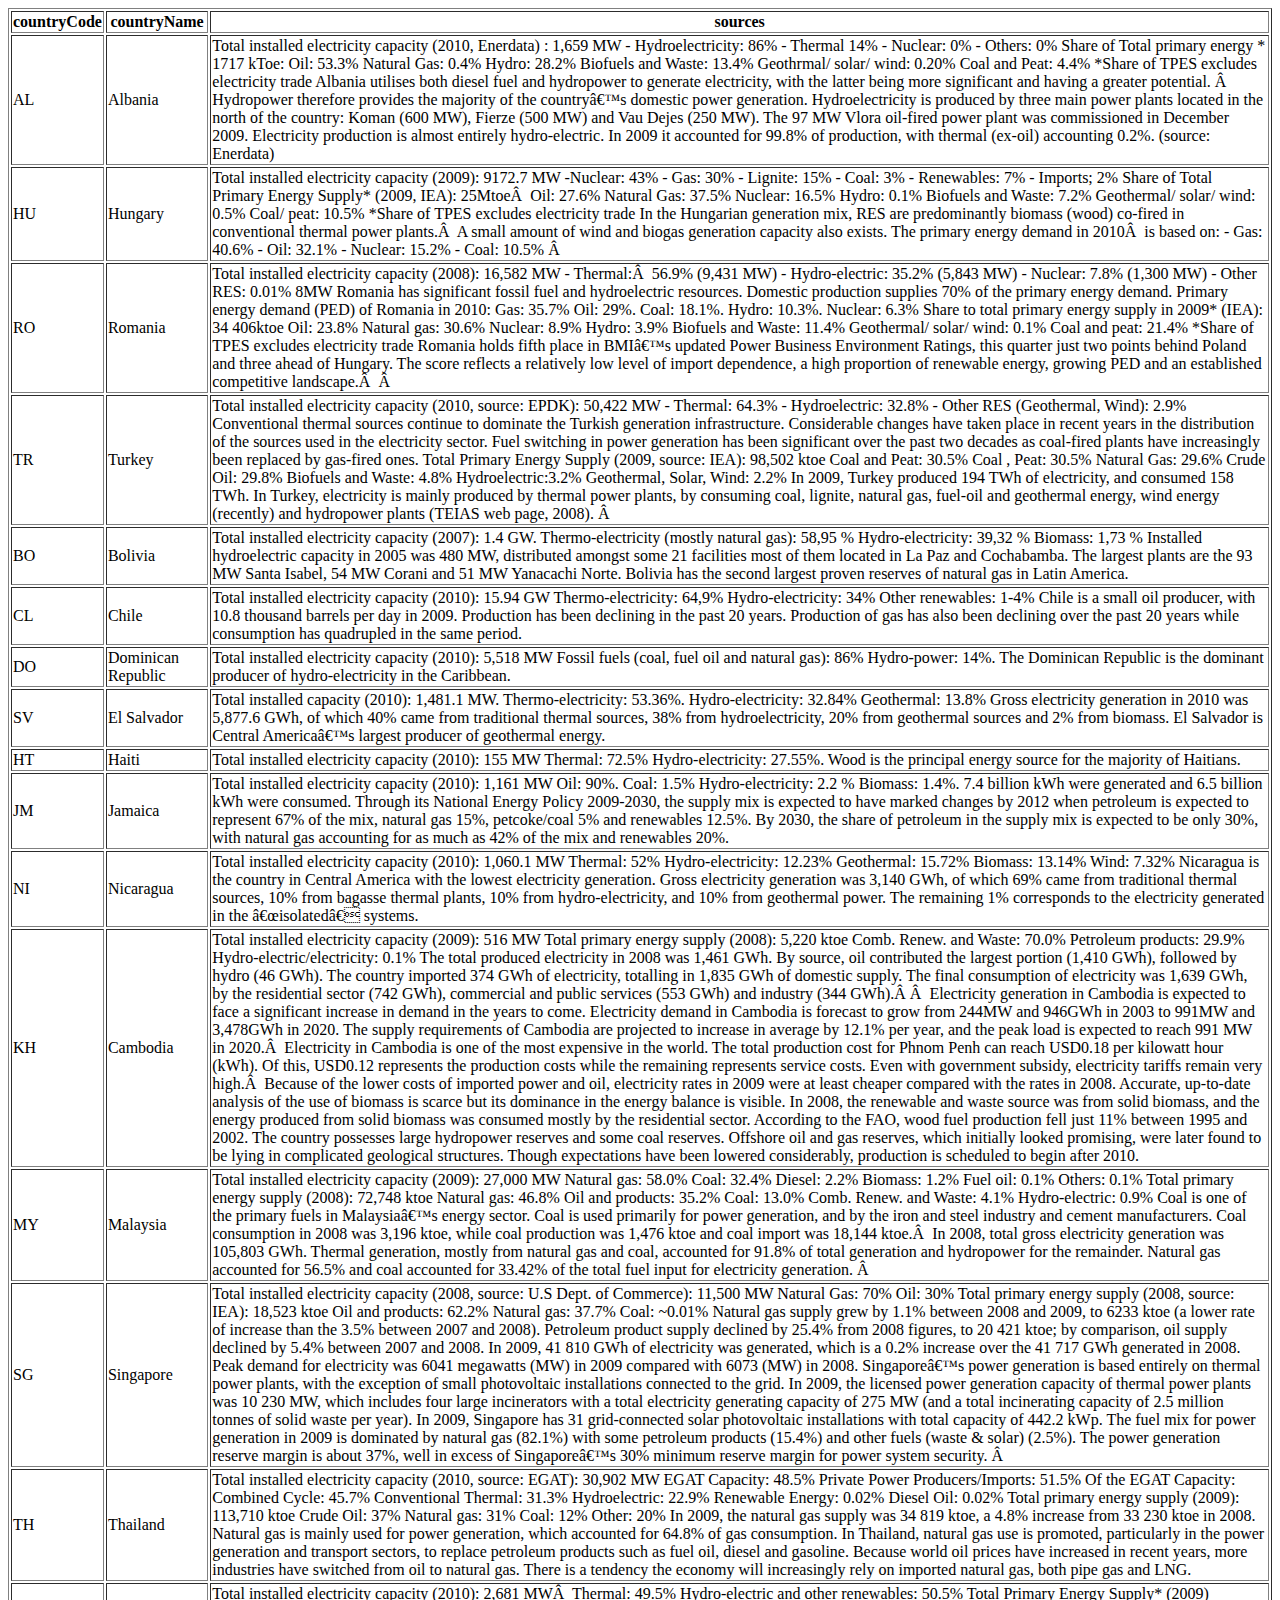
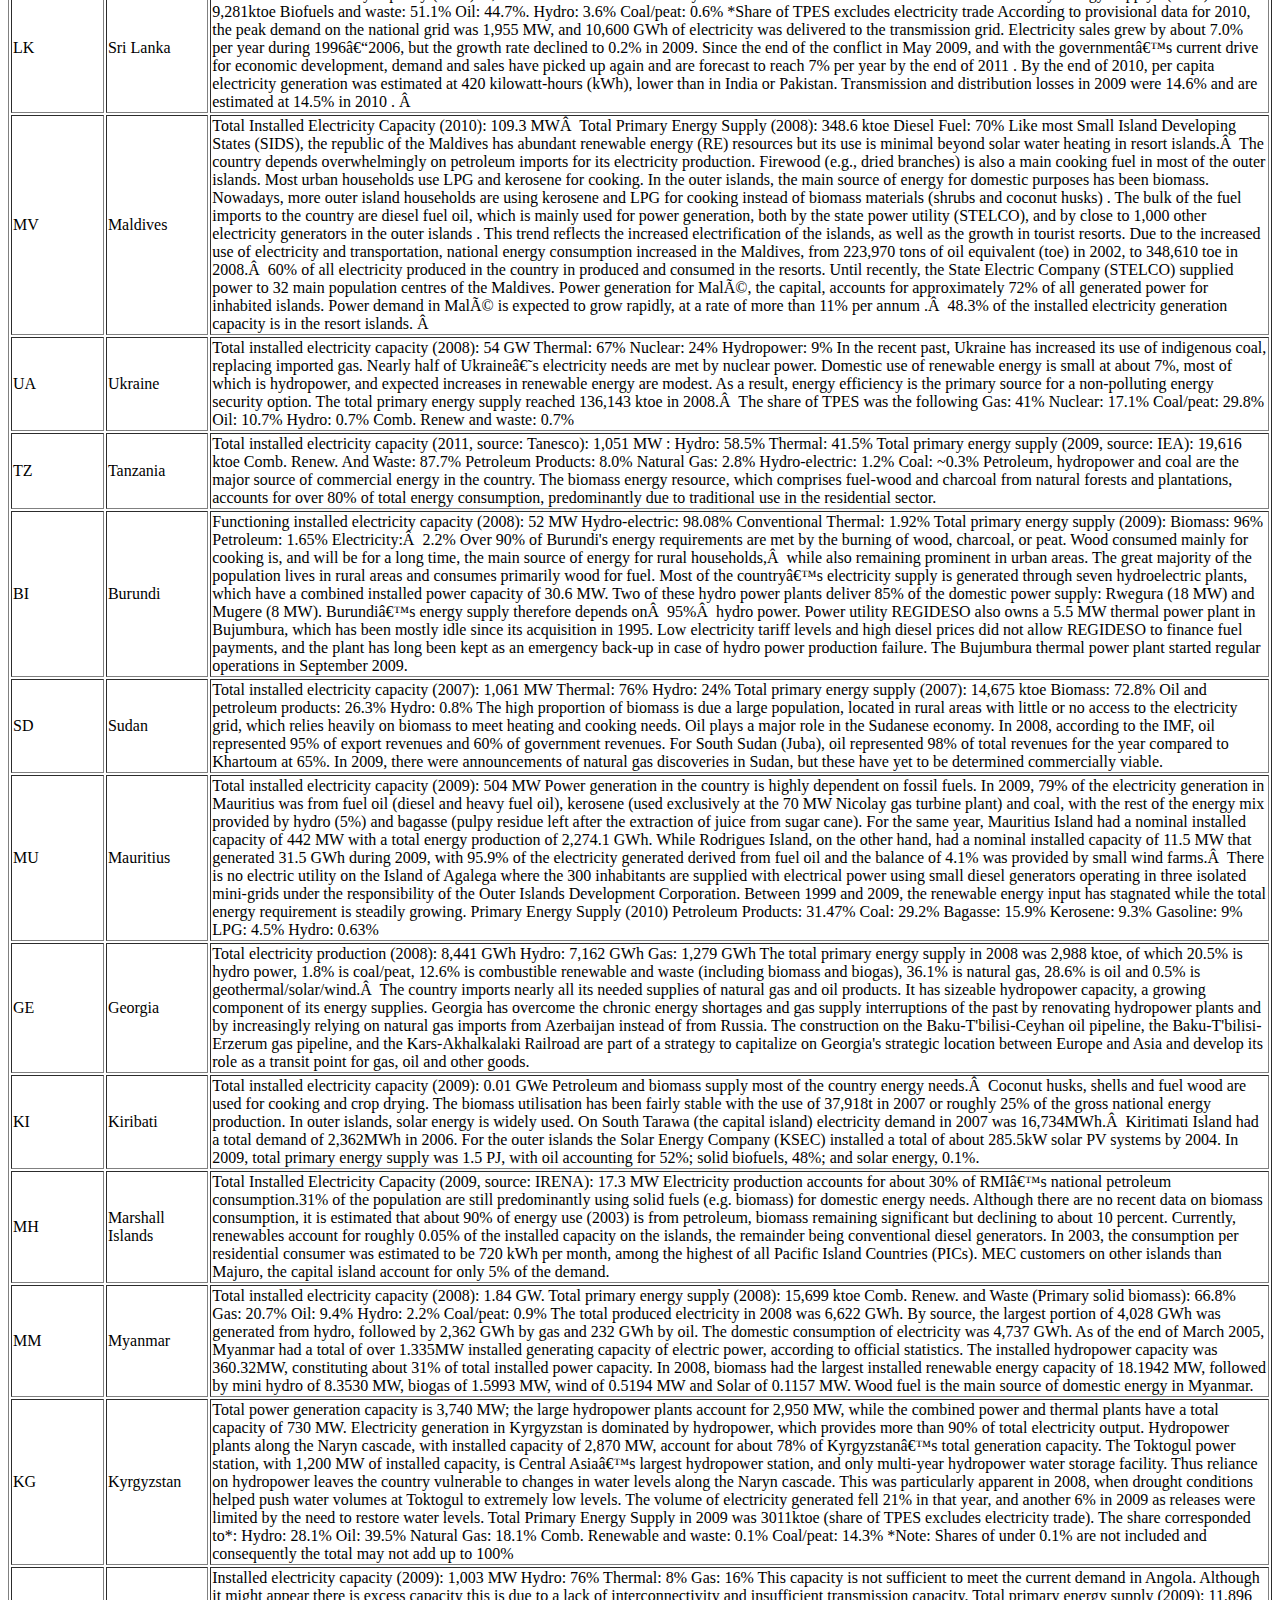
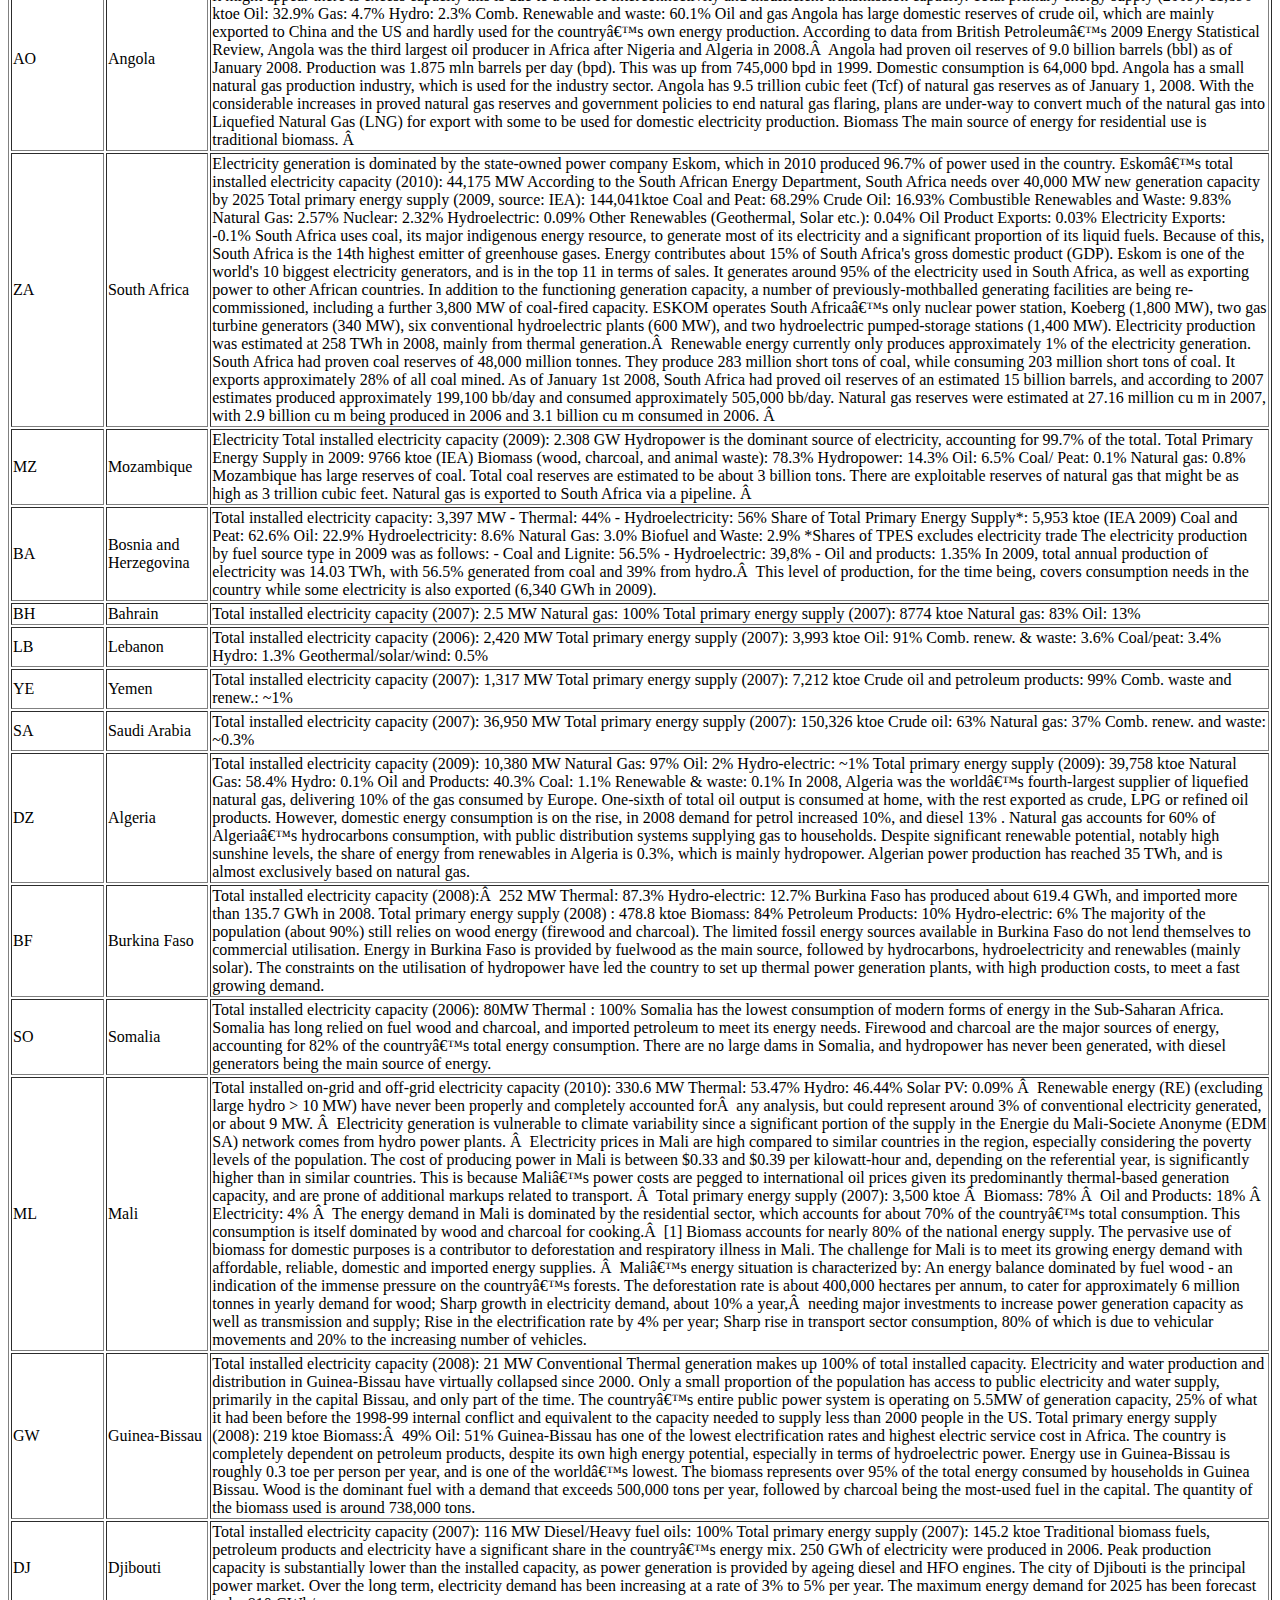
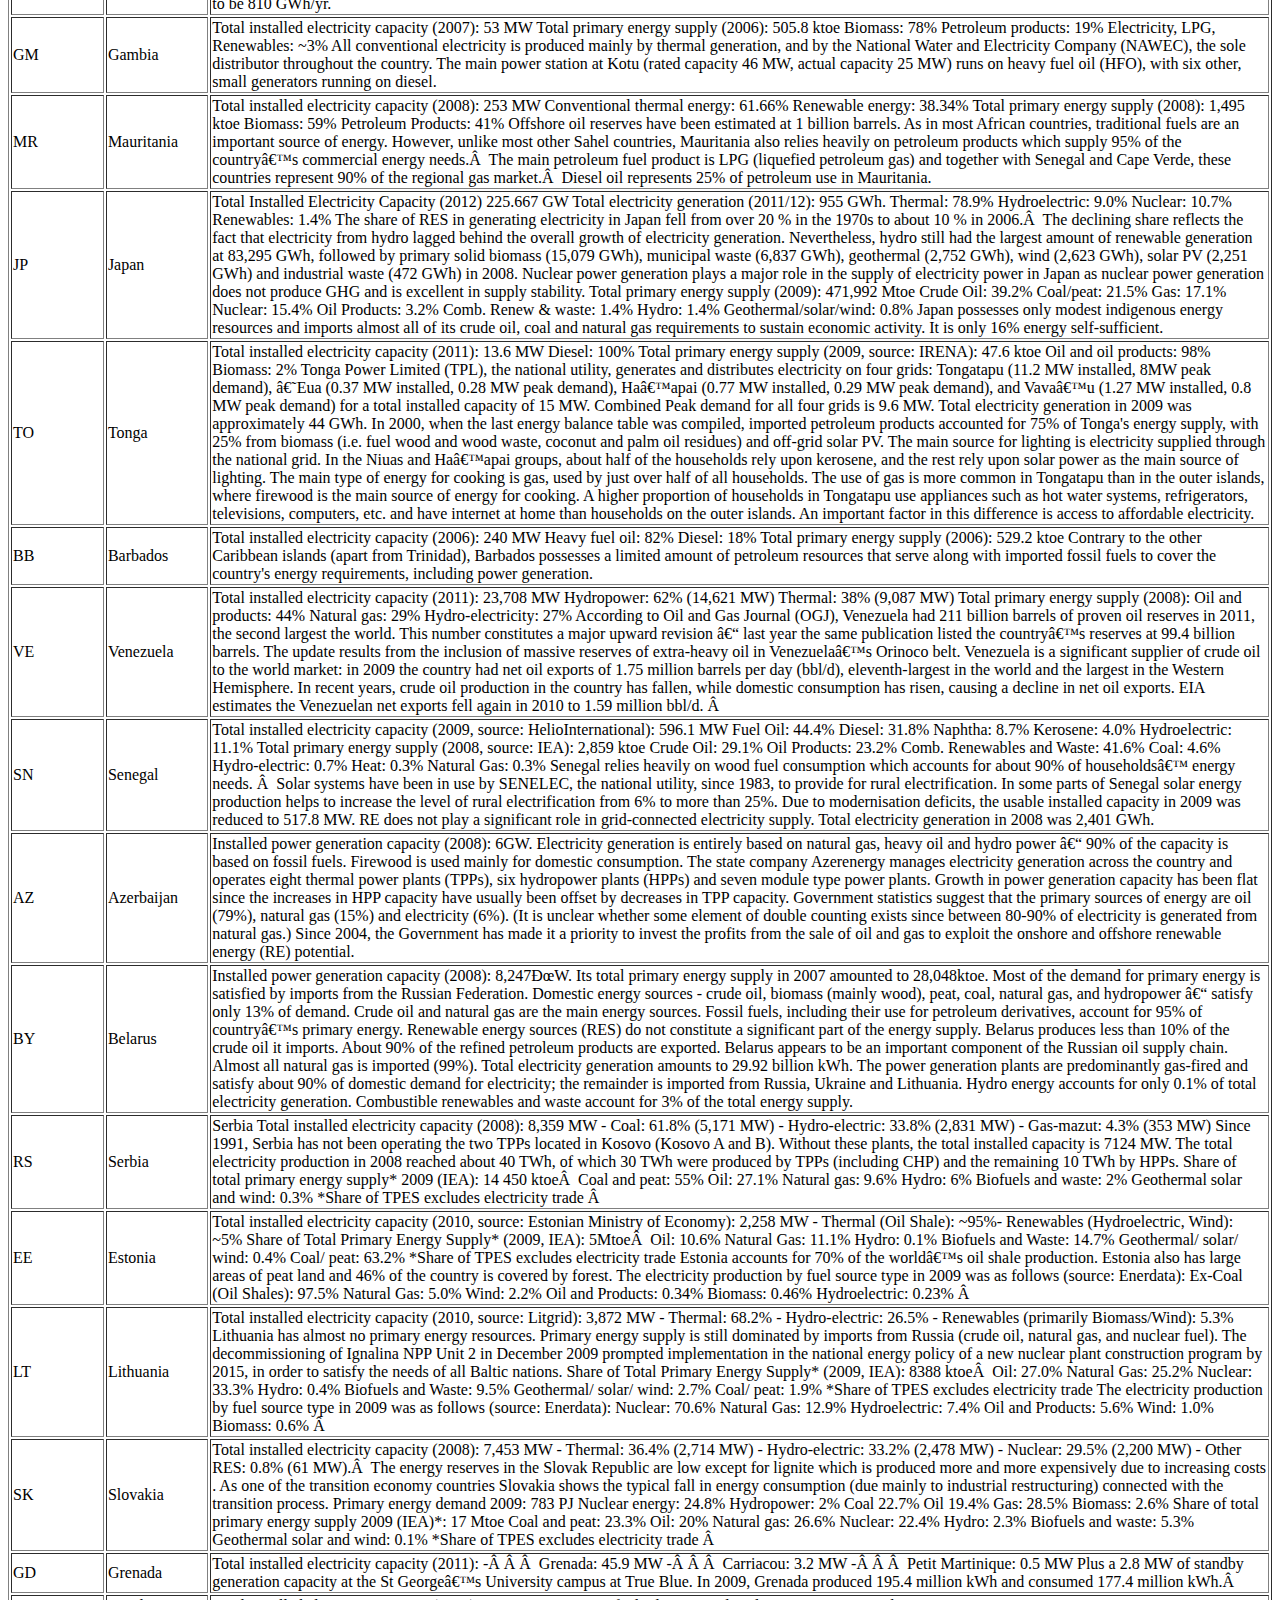
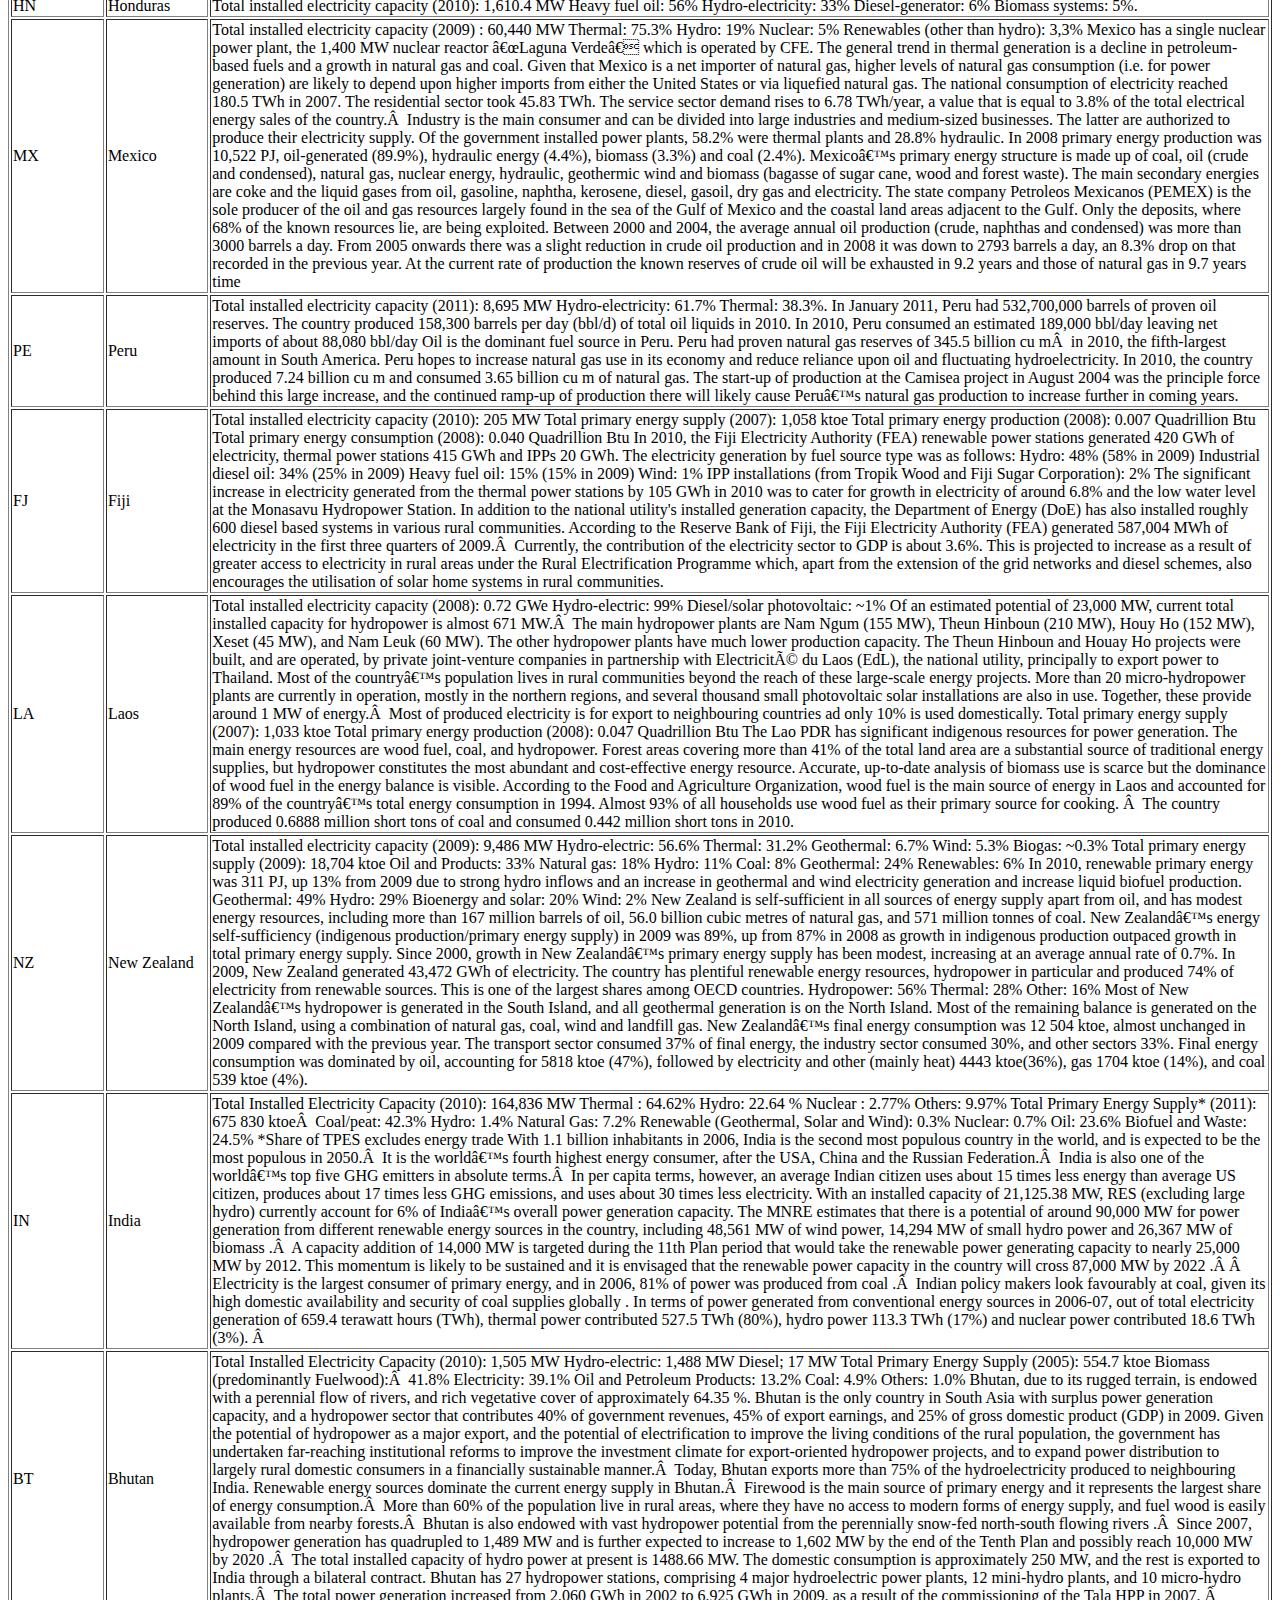
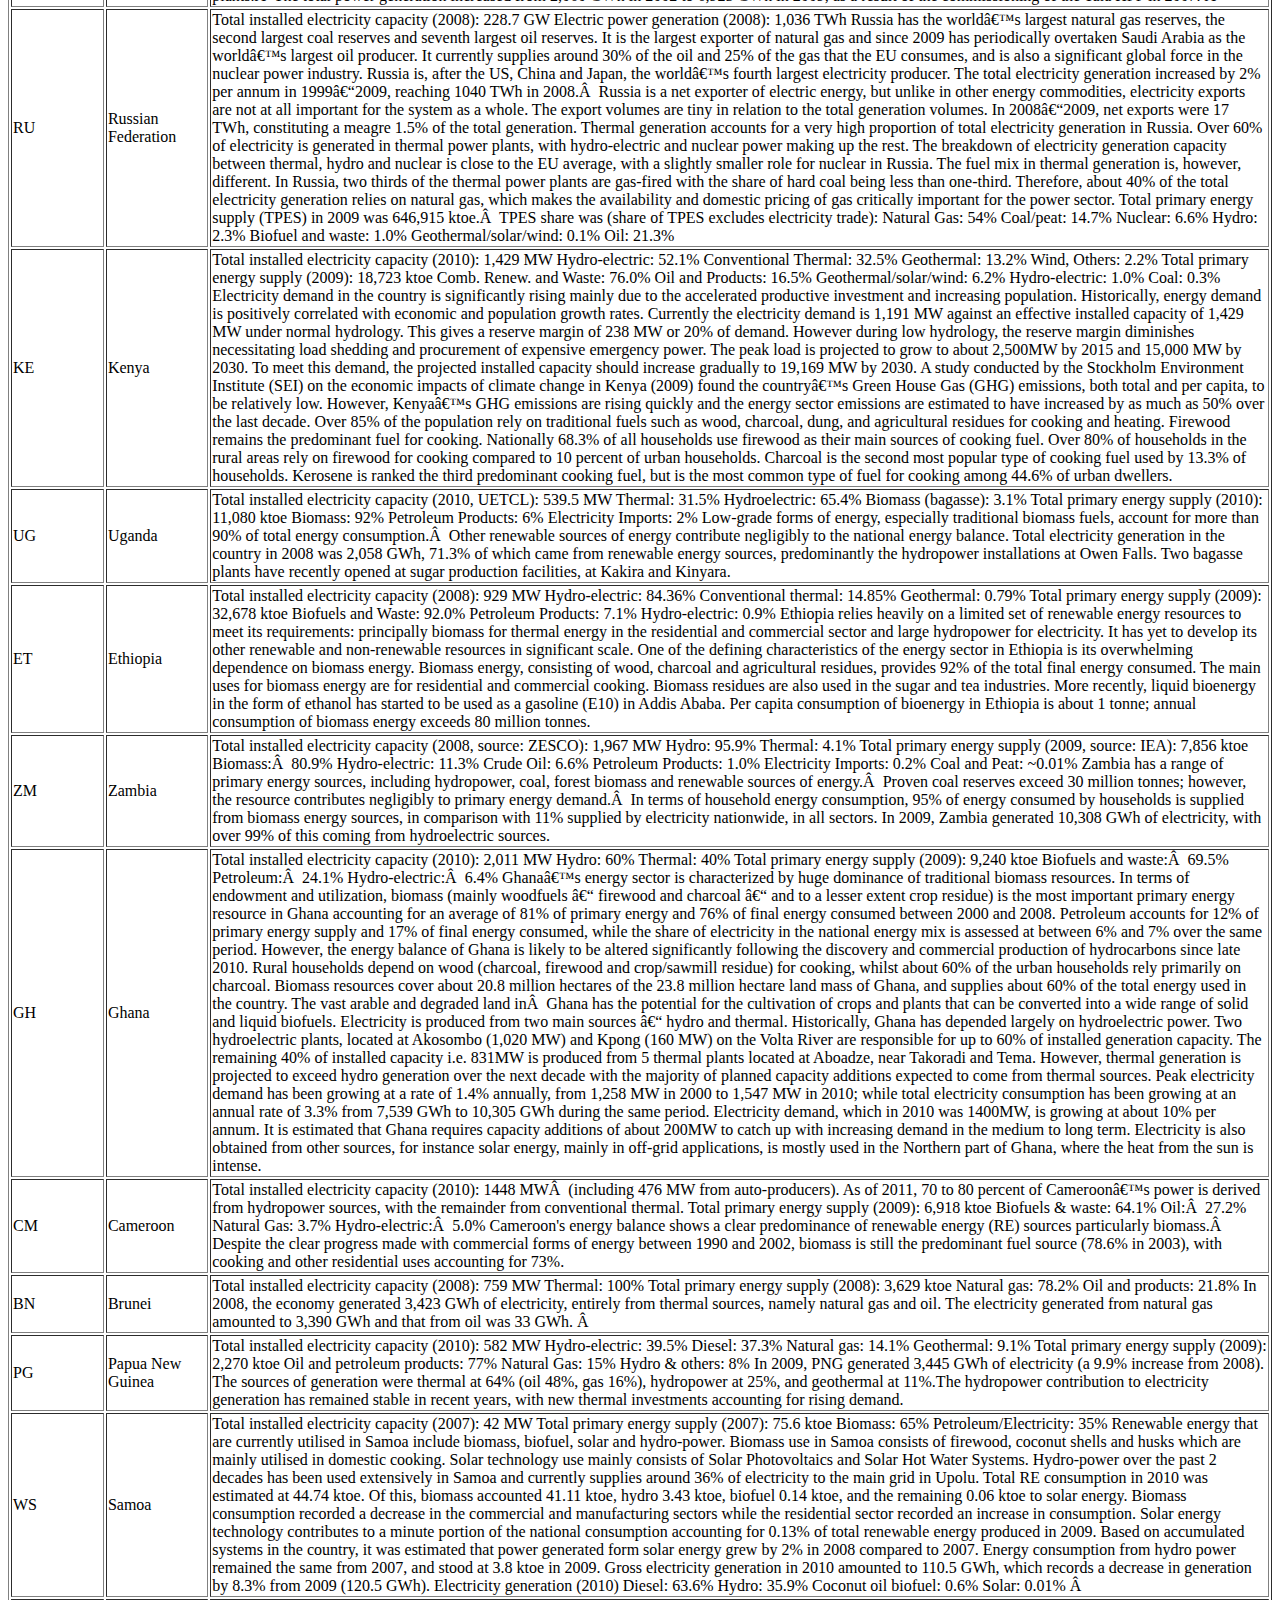
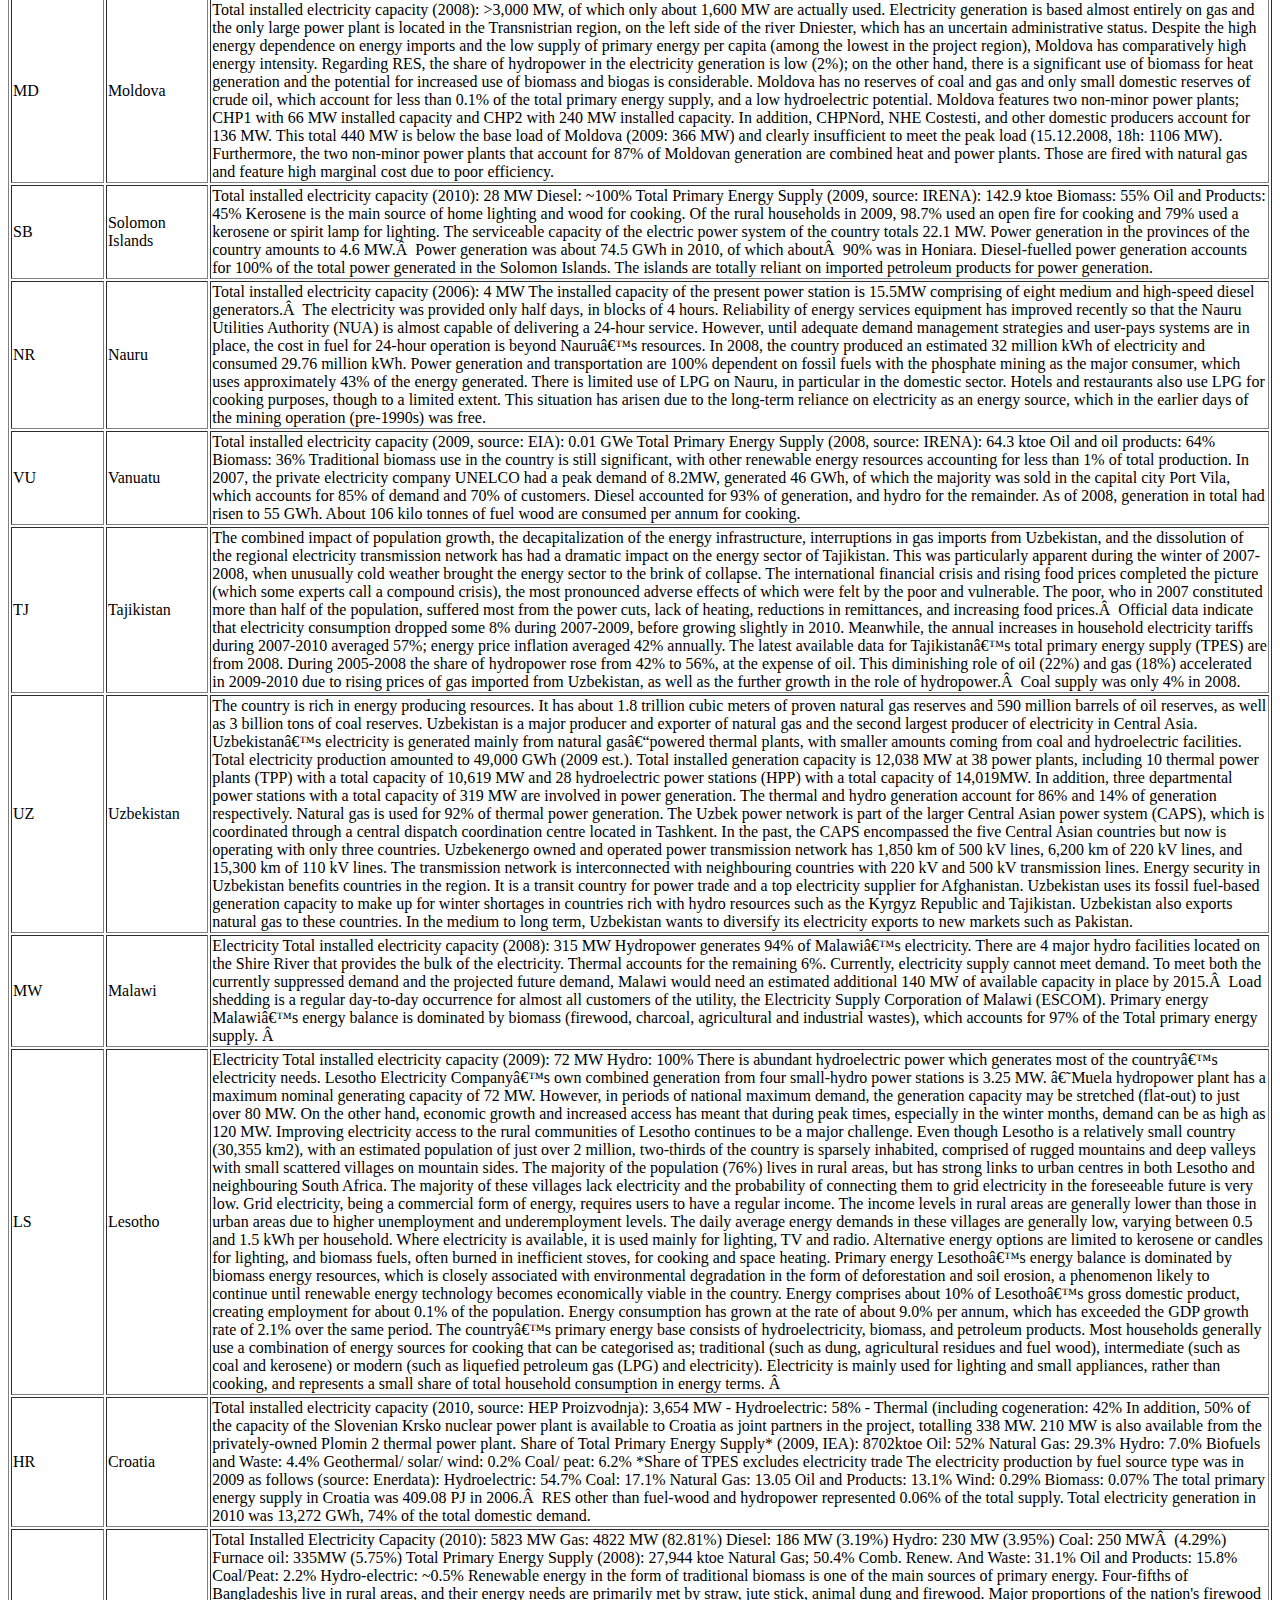
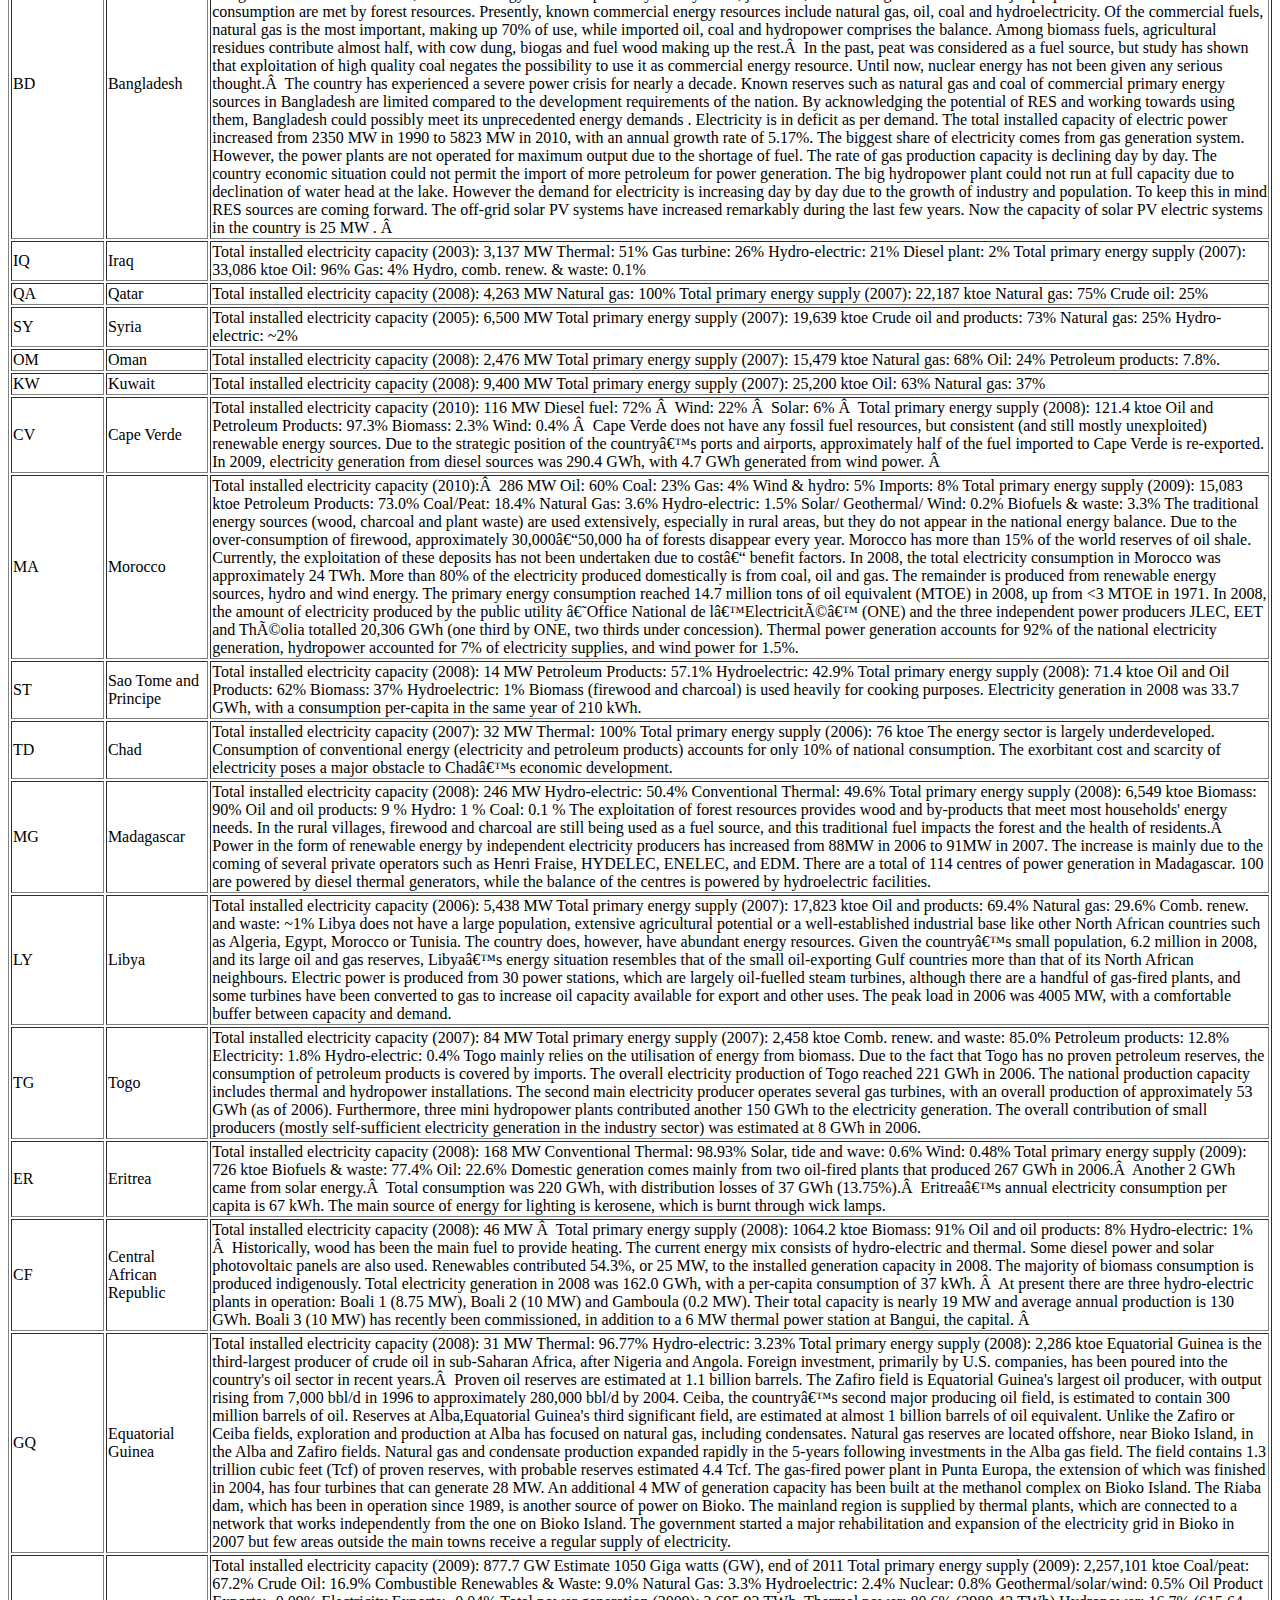
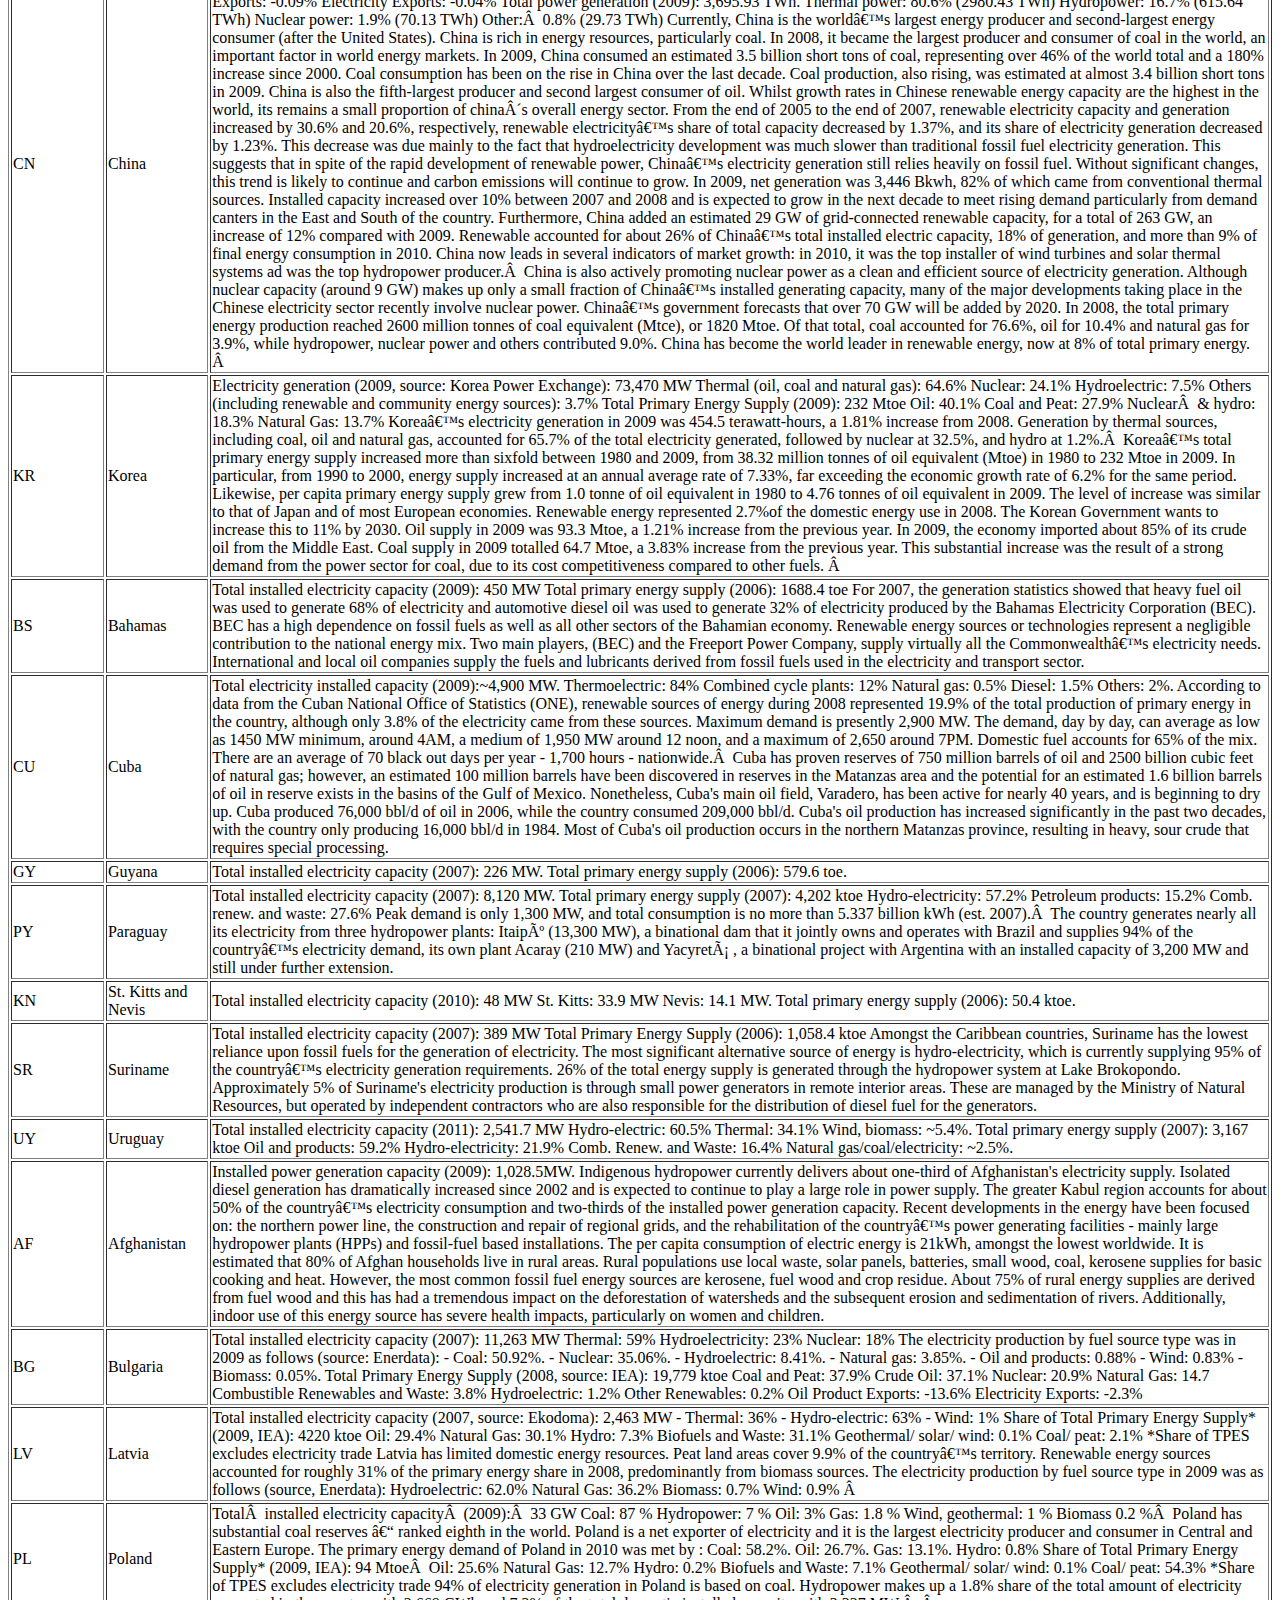
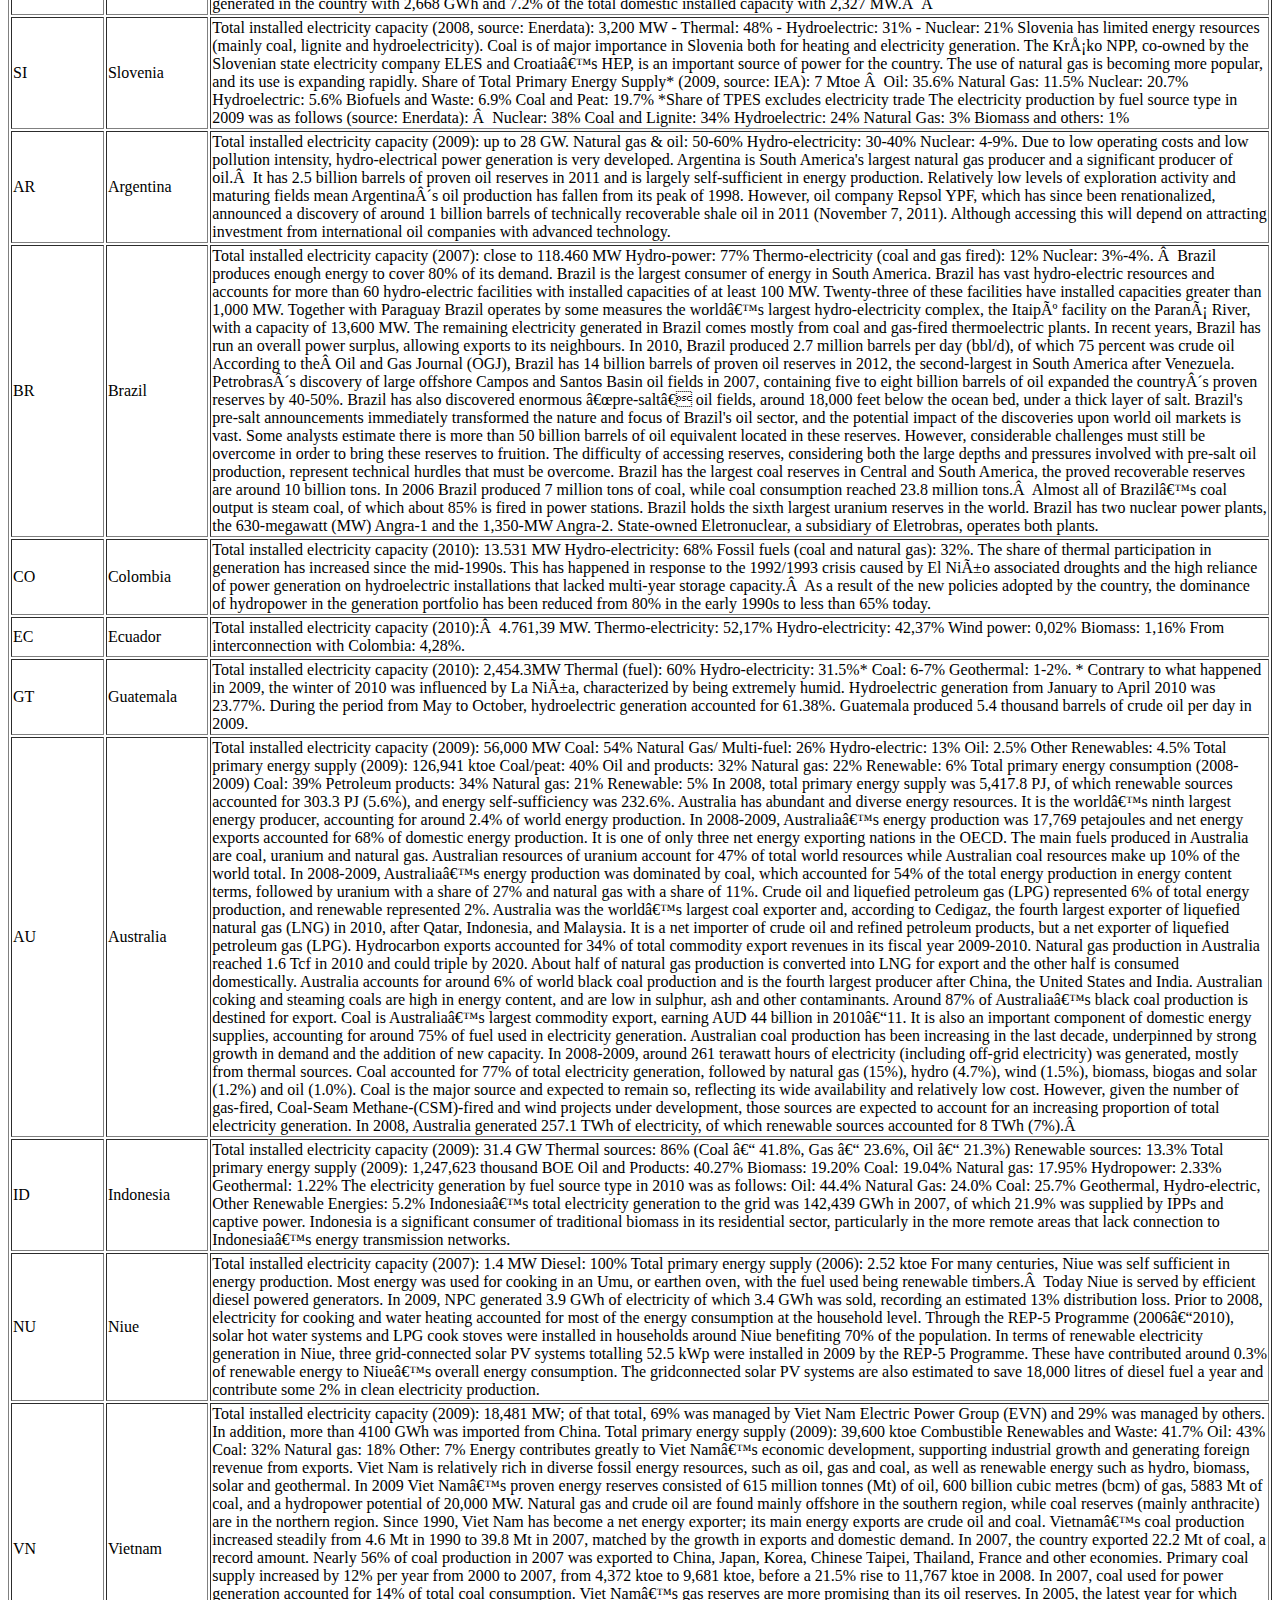
<file: Data/Country Profile Energy Source Info.htm>
<html><head>
<meta http-equiv="content-type" content="text/html; charset=ISO-8859-1"></head><body><table class="sparql" border="1">
  <tbody><tr>
    <th>countryCode</th>
    <th>countryName</th>
    <th>sources</th>
  </tr>
  <tr>
    <td>AL</td>
    <td>Albania</td>
    <td>Total installed electricity capacity (2010, Enerdata) : 1,659 MW
 
- Hydroelectricity: 86%
- Thermal 14%
- Nuclear: 0%
- Others: 0%

Share of Total primary energy * 1717 kToe: 
Oil: 53.3%
Natural Gas: 0.4%
Hydro: 28.2%
Biofuels and Waste: 13.4%
Geothrmal/ solar/ wind: 0.20%
Coal and Peat: 4.4%
*Share of TPES excludes electricity trade

Albania utilises both diesel fuel and hydropower to generate 
electricity, with the latter being more significant and having a greater
 potential.
�&nbsp; 
Hydropower therefore provides the majority of the country�&#8364;&#8482;s domestic 
power generation. Hydroelectricity is produced by three main power 
plants located in the north of the country: Koman (600 MW), Fierze (500 
MW) and Vau Dejes (250 MW). The 97 MW Vlora oil-fired power plant was 
commissioned in December 2009. 

Electricity production is almost entirely hydro-electric. In 2009 it 
accounted for 99.8% of production, with thermal (ex-oil) accounting 
0.2%. (source: Enerdata)</td>
  </tr>
  <tr>
    <td>HU</td>
    <td>Hungary</td>
    <td>Total installed electricity capacity (2009): 9172.7 MW
-Nuclear: 43%
- Gas: 30%
- Lignite: 15%
- Coal: 3%
- Renewables: 7%
- Imports; 2%

Share of Total Primary Energy Supply* (2009, IEA): 25Mtoe�&nbsp;

    Oil: 27.6%
    Natural Gas: 37.5%
    Nuclear: 16.5%
    Hydro: 0.1%
    Biofuels and Waste: 7.2%
    Geothermal/ solar/ wind: 0.5%
    Coal/ peat: 10.5%


*Share of TPES excludes electricity trade

In the Hungarian generation mix, RES are predominantly biomass (wood) 
co-fired in conventional thermal power plants.�&nbsp; A small amount of 
wind and biogas generation capacity also exists. 

The primary energy demand in 2010�&nbsp; is based on: 
- Gas: 40.6% 
- Oil: 32.1%
- Nuclear: 15.2% 
- Coal: 10.5%
�&nbsp;</td>
  </tr>
  <tr>
    <td>RO</td>
    <td>Romania</td>
    <td>Total installed electricity capacity (2008): 16,582 MW
- Thermal:�&nbsp; 56.9% (9,431 MW)
- Hydro-electric: 35.2% (5,843 MW)
- Nuclear: 7.8% (1,300 MW) 
- Other RES: 0.01% 8MW 

Romania has significant fossil fuel and hydroelectric resources. 
Domestic production supplies 70% of the primary energy demand.

Primary energy demand (PED) of Romania in 2010:

    Gas: 35.7%
    Oil: 29%.
    Coal: 18.1%.
    Hydro: 10.3%.
    Nuclear: 6.3%


Share to total primary energy supply in 2009* (IEA): 34 406ktoe 
Oil: 23.8%
Natural gas: 30.6%
Nuclear: 8.9%
Hydro: 3.9%
Biofuels and Waste: 11.4%
Geothermal/ solar/ wind: 0.1%
Coal and peat: 21.4%

*Share of TPES excludes electricity trade

Romania holds fifth place in BMI�&#8364;&#8482;s updated Power Business Environment 
Ratings, this quarter just two points behind Poland and three ahead of 
Hungary. The score reflects a relatively low level of import dependence,
 a high proportion of renewable energy, growing PED and an established 
competitive landscape.�&nbsp; 
�&nbsp;</td>
  </tr>
  <tr>
    <td>TR</td>
    <td>Turkey</td>
    <td>Total installed electricity capacity (2010, source: EPDK): 
50,422 MW
- Thermal: 64.3%
- Hydroelectric: 32.8%
- Other RES (Geothermal, Wind): 2.9%

Conventional thermal sources continue to dominate the Turkish generation
 infrastructure. Considerable changes have taken place in recent years 
in the distribution of the sources used in the electricity sector. Fuel 
switching in power generation has been significant over the past two 
decades as coal-fired plants have increasingly been replaced by 
gas-fired ones.

Total Primary Energy Supply (2009, source: IEA): 98,502 ktoe
Coal and Peat: 30.5%
Coal , Peat: 30.5%
Natural Gas: 29.6%
Crude Oil: 29.8%
Biofuels and Waste: 4.8%
Hydroelectric:3.2%
Geothermal, Solar, Wind: 2.2% 

In 2009, Turkey produced 194 TWh of electricity, and consumed 158 TWh. 
In Turkey, electricity is mainly produced by thermal power plants, by 
consuming coal, lignite, natural gas, fuel-oil and geothermal energy, 
wind energy (recently) and hydropower plants (TEIAS web page, 2008). 
�&nbsp;</td>
  </tr>
  <tr>
    <td>BO</td>
    <td>Bolivia</td>
    <td>Total installed electricity capacity (2007): 1.4 GW.
Thermo-electricity (mostly natural gas): 58,95 %
Hydro-electricity: 39,32 %
Biomass: 1,73 %

Installed hydroelectric capacity in 2005 was 480 MW, distributed amongst
 some 21 facilities most of them located in La Paz and Cochabamba. The 
largest plants are the 93 MW Santa Isabel, 54 MW Corani and 51 MW 
Yanacachi Norte.

Bolivia has the second largest proven reserves of natural gas in Latin 
America.</td>
  </tr>
  <tr>
    <td>CL</td>
    <td>Chile</td>
    <td>Total installed electricity capacity (2010): 15.94 GW 
Thermo-electricity: 64,9%
Hydro-electricity: 34%
Other renewables: 1-4%

Chile is a small oil producer, with 10.8 thousand barrels per day in 2009. Production has been declining in the past 20 years. 

Production of gas has also been declining over the past 20 years while consumption has quadrupled in the same period.</td>
  </tr>
  <tr>
    <td>DO</td>
    <td>Dominican Republic</td>
    <td>Total installed electricity capacity (2010): 5,518 MW
Fossil fuels (coal, fuel oil and natural gas): 86%
Hydro-power: 14%.

The Dominican Republic is the dominant producer of hydro-electricity in the Caribbean.</td>
  </tr>
  <tr>
    <td>SV</td>
    <td>El Salvador</td>
    <td>Total installed capacity (2010): 1,481.1 MW. 

Thermo-electricity: 53.36%.
Hydro-electricity: 32.84%
Geothermal: 13.8% 

Gross electricity generation in 2010 was 5,877.6 GWh, of which 40% came 
from traditional thermal sources, 38% from hydroelectricity, 20% from 
geothermal sources and 2% from biomass.

El Salvador is Central America�&#8364;&#8482;s largest producer of geothermal 
energy.</td>
  </tr>
  <tr>
    <td>HT</td>
    <td>Haiti</td>
    <td>Total installed electricity capacity (2010): 155 MW
Thermal: 72.5%
Hydro-electricity: 27.55%.
Wood is the principal energy source for the majority of Haitians.</td>
  </tr>
  <tr>
    <td>JM</td>
    <td>Jamaica</td>
    <td>Total installed electricity capacity (2010): 1,161 MW
Oil: 90%.
Coal: 1.5%
Hydro-electricity: 2.2 %
Biomass: 1.4%.

7.4 billion kWh were generated and 6.5 billion kWh were consumed.

Through its National Energy Policy 2009-2030, the supply mix is expected
 to have marked changes by 2012 when petroleum is expected to represent 
67% of the mix, natural gas 15%, petcoke/coal 5% and renewables 12.5%. 
By 2030, the share of petroleum in the supply mix is expected to be only
 30%, with natural gas accounting for as much as 42% of the mix and 
renewables 20%.</td>
  </tr>
  <tr>
    <td>NI</td>
    <td>Nicaragua</td>
    <td>Total installed electricity capacity (2010): 1,060.1 MW
Thermal: 52%
Hydro-electricity: 12.23% 
Geothermal: 15.72%
Biomass: 13.14% 
Wind: 7.32%

Nicaragua is the country in Central America with the lowest electricity 
generation.

Gross electricity generation was 3,140 GWh, of which 69% came from 
traditional thermal sources, 10% from bagasse thermal plants, 10% from 
hydro-electricity, and 10% from geothermal power. The remaining 1% 
corresponds to the electricity generated in the �&#8364;&#339;isolated�&#8364;&#157; systems.</td>
  </tr>
  <tr>
    <td>KH</td>
    <td>Cambodia</td>
    <td>Total installed electricity capacity (2009): 516 MW

Total primary energy supply (2008): 5,220 ktoe
Comb. Renew. and Waste: 70.0%
Petroleum products: 29.9%
Hydro-electric/electricity: 0.1%

The total produced electricity in 2008 was 1,461 GWh. By source, oil 
contributed the largest portion (1,410 GWh), followed by hydro (46 GWh).
 The country imported 374 GWh of electricity, totalling in 1,835 GWh of 
domestic supply. The final consumption of electricity was 1,639 GWh, by 
the residential sector (742 GWh), commercial and public services (553 
GWh) and industry (344 GWh).�&nbsp;�&nbsp; Electricity generation in 
Cambodia is expected to face a significant increase in demand in the 
years to come. Electricity demand in Cambodia is forecast to grow from 
244MW and 946GWh in 2003 to 991MW and 3,478GWh in 2020. The supply 
requirements of Cambodia are projected to increase in average by 12.1% 
per year, and the peak load is expected to reach 991 MW in 2020.�&nbsp; 


Electricity in Cambodia is one of the most expensive in the world. The 
total production cost for Phnom Penh can reach USD0.18 per kilowatt hour
 (kWh). Of this, USD0.12 represents the production costs while the 
remaining represents service costs. Even with government subsidy, 
electricity tariffs remain very high.�&nbsp; Because of the lower costs 
of imported power and oil, electricity rates in 2009 were at least 
cheaper compared with the rates in 2008.

Accurate, up-to-date analysis of the use of biomass is scarce but its 
dominance in the energy balance is visible. In 2008, the renewable and 
waste source was from solid biomass, and the energy produced from solid 
biomass was consumed mostly by the residential sector. According to the 
FAO, wood fuel production fell just 11% between 1995 and 2002. 

The country possesses large hydropower reserves and some coal reserves. 
Offshore oil and gas reserves, which initially looked promising, were 
later found to be lying in complicated geological structures. Though 
expectations have been lowered considerably, production is scheduled to 
begin after 2010.</td>
  </tr>
  <tr>
    <td>MY</td>
    <td>Malaysia</td>
    <td>Total installed electricity capacity (2009): 27,000 MW
Natural gas: 58.0%
Coal: 32.4%
Diesel: 2.2%
Biomass: 1.2%
Fuel oil: 0.1%
Others: 0.1%

Total primary energy supply (2008): 72,748 ktoe
Natural gas: 46.8%
Oil and products: 35.2%
Coal: 13.0%
Comb. Renew. and Waste: 4.1%
Hydro-electric: 0.9%

Coal is one of the primary fuels in Malaysia�&#8364;&#8482;s energy sector. Coal is 
used primarily for power generation, and by the iron and steel industry 
and cement manufacturers. Coal consumption in 2008 was 3,196 ktoe, while
 coal production was 1,476 ktoe and coal import was 18,144 ktoe.�&nbsp; 

In 2008, total gross electricity generation was 105,803 GWh. Thermal 
generation, mostly from natural gas and coal, accounted for 91.8% of 
total generation and hydropower for the remainder. Natural gas accounted
 for 56.5% and coal accounted for 33.42% of the total fuel input for 
electricity generation.
�&nbsp;</td>
  </tr>
  <tr>
    <td>SG</td>
    <td>Singapore</td>
    <td>Total installed electricity capacity (2008, source: U.S Dept. of
 Commerce): 11,500 MW
Natural Gas: 70%
Oil: 30%

Total primary energy supply (2008, source: IEA): 18,523 ktoe
Oil and products: 62.2%
Natural gas: 37.7%
Coal: ~0.01% 

Natural gas supply grew by 1.1% between 2008 and 2009, to 6233 ktoe (a 
lower rate of increase than the 3.5% between 2007 and 2008). Petroleum 
product supply declined by 25.4% from 2008 figures, to 20 421 ktoe; by 
comparison, oil supply declined by 5.4% between 2007 and 2008.

In 2009, 41 810 GWh of electricity was generated, which is a 0.2% 
increase over the 41 717 GWh generated in 2008. Peak demand for 
electricity was 6041 megawatts (MW) in 2009 compared with 6073 (MW) in 
2008. Singapore�&#8364;&#8482;s power generation is based entirely on thermal power 
plants, with the exception of small photovoltaic installations connected
 to the grid. In 2009, the licensed power generation capacity of thermal
 power plants was 10 230 MW, which includes four large incinerators with
 a total electricity generating capacity of 275 MW (and a total 
incinerating capacity of 2.5 million tonnes of solid waste per year). In
 2009, Singapore has 31 grid-connected solar photovoltaic installations 
with total capacity of 442.2 kWp.

The fuel mix for power generation in 2009 is dominated by natural gas 
(82.1%) with some petroleum products (15.4%) and other fuels (waste 
&amp; solar) (2.5%). The power generation reserve margin is about 37%, 
well in excess of Singapore�&#8364;&#8482;s 30% minimum reserve margin for power 
system security.
�&nbsp;</td>
  </tr>
  <tr>
    <td>TH</td>
    <td>Thailand</td>
    <td>Total installed electricity capacity (2010, source: EGAT): 
30,902 MW
EGAT Capacity: 48.5%
Private Power Producers/Imports: 51.5%

Of the EGAT Capacity:
Combined Cycle: 45.7%
Conventional Thermal: 31.3%
Hydroelectric: 22.9%
Renewable Energy: 0.02% 
Diesel Oil: 0.02%

Total primary energy supply (2009): 113,710 ktoe
Crude Oil: 37%
Natural gas: 31%
Coal: 12%
Other: 20%

In 2009, the natural gas supply was 34 819 ktoe, a 4.8% increase from 33
 230 ktoe in 2008. Natural gas is mainly used for power generation, 
which accounted for 64.8% of gas consumption. In Thailand, natural gas 
use is promoted, particularly in the power generation and transport 
sectors, to replace petroleum products such as fuel oil, diesel and 
gasoline. Because world oil prices have increased in recent years, more 
industries have switched from oil to natural gas. There is a tendency 
the economy will increasingly rely on imported natural gas, both pipe 
gas and LNG. </td>
  </tr>
  <tr>
    <td>LK</td>
    <td>Sri Lanka</td>
    <td>Total installed electricity capacity (2010): 2,681 MW�&nbsp;

    Thermal: 49.5%
    Hydro-electric and other renewables: 50.5%


Total Primary Energy Supply* (2009) 9,281ktoe 
Biofuels and waste: 51.1%
Oil: 44.7%.
Hydro: 3.6%
Coal/peat: 0.6%
*Share of TPES excludes electricity trade

According to provisional data for 2010, the peak demand on the national 
grid was 1,955 MW, and 10,600 GWh of electricity was delivered to the 
transmission grid. Electricity sales grew by about 7.0% per year during 
1996�&#8364;&#8220;2006, but the growth rate declined to 0.2% in 2009. Since the end
 of the conflict in May 2009, and with the government�&#8364;&#8482;s current drive 
for economic development, demand and sales have picked up again and are 
forecast to reach 7% per year by the end of 2011 . 

By the end of 2010, per capita electricity generation was estimated at 
420 kilowatt-hours (kWh), lower than in India or Pakistan. Transmission 
and distribution losses in 2009 were 14.6% and are estimated at 14.5% in
 2010 . 
�&nbsp;</td>
  </tr>
  <tr>
    <td>MV</td>
    <td>Maldives</td>
    <td>Total Installed Electricity Capacity (2010): 109.3 MW�&nbsp; 

Total Primary Energy Supply (2008): 348.6 ktoe
Diesel Fuel: 70%

Like most Small Island Developing States (SIDS), the republic of the 
Maldives has abundant renewable energy (RE) resources but its use is 
minimal beyond solar water heating in resort islands.�&nbsp; The country
 depends overwhelmingly on petroleum imports for its electricity 
production. Firewood (e.g., dried branches) is also a main cooking fuel 
in most of the outer islands. Most urban households use LPG and kerosene
 for cooking. In the outer islands, the main source of energy for 
domestic purposes has been biomass. Nowadays, more outer island 
households are using kerosene and LPG for cooking instead of biomass 
materials (shrubs and coconut husks) .

The bulk of the fuel imports to the country are diesel fuel oil, which 
is mainly used for power generation, both by the state power utility 
(STELCO), and by close to 1,000 other electricity generators in the 
outer islands . This trend reflects the increased electrification of the
 islands, as well as the growth in tourist resorts. Due to the increased
 use of electricity and transportation, national energy consumption 
increased in the Maldives, from 223,970 tons of oil equivalent (toe) in 
2002, to 348,610 toe in 2008.�&nbsp; 60% of all electricity produced in 
the country in produced and consumed in the resorts. Until recently, the
 State Electric Company (STELCO) supplied power to 32 main population 
centres of the Maldives. Power generation for Malé, the capital, 
accounts for approximately 72% of all generated power for inhabited 
islands. Power demand in Malé is expected to grow rapidly, at a rate of
 more than 11% per annum .�&nbsp; 48.3% of the installed electricity 
generation capacity is in the resort islands.
�&nbsp;</td>
  </tr>
  <tr>
    <td>UA</td>
    <td>Ukraine</td>
    <td>Total installed electricity capacity (2008): 54 GW
Thermal: 67%
Nuclear: 24%
Hydropower: 9%

In the recent past, Ukraine has increased its use of indigenous coal, 
replacing imported gas. Nearly half of Ukraine�&#8364;&#732;s electricity needs are
 met by nuclear power. Domestic use of renewable energy is small at 
about 7%, most of which is hydropower, and expected increases in 
renewable energy are modest. As a result, energy efficiency is the 
primary source for a non-polluting energy security option.

The total primary energy supply reached 136,143 ktoe in 2008.�&nbsp; The
 share of TPES was the following

    Gas: 41%
    Nuclear: 17.1%
    Coal/peat: 29.8%
    Oil: 10.7%
    Hydro: 0.7%
    Comb. Renew and waste: 0.7%
</td>
  </tr>
  <tr>
    <td>TZ</td>
    <td>Tanzania</td>
    <td>Total installed electricity capacity (2011, source: Tanesco): 
1,051 MW :
Hydro: 58.5% 
Thermal: 41.5%

Total primary energy supply (2009, source: IEA): 19,616 ktoe
Comb. Renew. And Waste: 87.7%
Petroleum Products: 8.0%
Natural Gas: 2.8%
Hydro-electric: 1.2%
Coal: ~0.3%

Petroleum, hydropower and coal are the major source of commercial energy
 in the country. The biomass energy resource, which comprises fuel-wood 
and charcoal from natural forests and plantations, accounts for over 80%
 of total energy consumption, predominantly due to traditional use in 
the residential sector.</td>
  </tr>
  <tr>
    <td>BI</td>
    <td>Burundi</td>
    <td>Functioning installed electricity capacity (2008): 52 MW 
Hydro-electric: 98.08%
Conventional Thermal: 1.92%

Total primary energy supply (2009): 
Biomass: 96%
Petroleum: 1.65%
Electricity:�&nbsp; 2.2%

Over 90% of Burundi's energy requirements are met by the burning of 
wood, charcoal, or peat. Wood consumed mainly for cooking is, and will 
be for a long time, the main source of energy for rural 
households,�&nbsp; while also remaining prominent in urban areas. The 
great majority of the population lives in rural areas and consumes 
primarily wood for fuel.

Most of the country�&#8364;&#8482;s electricity supply is generated through seven 
hydroelectric plants, which have a combined installed power capacity of 
30.6 MW. Two of these hydro power plants deliver 85% of the domestic 
power supply: Rwegura (18 MW) and Mugere (8 MW). Burundi�&#8364;&#8482;s energy 
supply therefore depends on�&nbsp; 95%�&nbsp; hydro power.

Power utility REGIDESO also owns a 5.5 MW thermal power plant in 
Bujumbura, which has been mostly idle since its acquisition in 1995. Low
 electricity tariff levels and high diesel prices did not allow REGIDESO
 to finance fuel payments, and the plant has long been kept as an 
emergency back-up in case of hydro power production failure. The 
Bujumbura thermal power plant started regular operations in September 
2009.</td>
  </tr>
  <tr>
    <td>SD</td>
    <td>Sudan</td>
    <td>Total installed electricity capacity (2007): 1,061 MW

    Thermal:  76%
    Hydro:  24%

Total primary energy supply (2007): 14,675 ktoe

    Biomass: 72.8%
    Oil and petroleum products: 26.3%
    Hydro: 0.8%

The high proportion of biomass is due a large population, located in 
rural areas with little or no access to the electricity grid, which 
relies heavily on biomass to meet heating and cooking needs.
Oil plays a major role in the Sudanese economy. In 2008, according to 
the IMF, oil represented 95% of export revenues and 60% of government 
revenues. For South Sudan (Juba), oil represented 98% of total revenues 
for the year compared to Khartoum at 65%. In 2009, there were 
announcements of natural gas discoveries in Sudan, but these have yet to
 be determined commercially viable.</td>
  </tr>
  <tr>
    <td>MU</td>
    <td>Mauritius</td>
    <td>Total installed electricity capacity (2009): 504 MW

Power generation in the country is highly dependent on fossil fuels. In 
2009, 79% of the electricity generation in Mauritius was from fuel oil 
(diesel and heavy fuel oil), kerosene (used exclusively at the 70 MW 
Nicolay gas turbine plant) and coal, with the rest of the energy mix 
provided by hydro (5%) and bagasse (pulpy residue left after the 
extraction of juice from sugar cane).

For the same year, Mauritius Island had a nominal installed capacity of 
442 MW with a total energy production of 2,274.1 GWh. While Rodrigues 
Island, on the other hand, had a nominal installed capacity of 11.5 MW 
that generated 31.5 GWh during 2009, with 95.9% of the electricity 
generated derived from fuel oil and the balance of 4.1% was provided by 
small wind farms.�&nbsp; There is no electric utility on the Island of 
Agalega where the 300 inhabitants are supplied with electrical power 
using small diesel generators operating in three isolated mini-grids 
under the responsibility of the Outer Islands Development Corporation.

Between 1999 and 2009, the renewable energy input has stagnated while 
the total energy requirement is steadily growing.

Primary Energy Supply (2010)

    Petroleum Products: 31.47%
    Coal: 29.2%
    Bagasse: 15.9%
    Kerosene: 9.3%
    Gasoline: 9%
    LPG: 4.5%
    Hydro: 0.63% 
</td>
  </tr>
  <tr>
    <td>GE</td>
    <td>Georgia</td>
    <td>Total electricity production (2008): 8,441 GWh

    Hydro: 7,162 GWh
    Gas: 1,279 GWh


The total primary energy supply in 2008 was 2,988 ktoe, of which 20.5% 
is hydro power, 1.8% is coal/peat, 12.6% is combustible renewable and 
waste (including biomass and biogas), 36.1% is natural gas, 28.6% is oil
 and 0.5% is geothermal/solar/wind.�&nbsp; 

The country imports nearly all its needed supplies of natural gas and 
oil products. It has sizeable hydropower capacity, a growing component 
of its energy supplies. Georgia has overcome the chronic energy 
shortages and gas supply interruptions of the past by renovating 
hydropower plants and by increasingly relying on natural gas imports 
from Azerbaijan instead of from Russia. The construction on the 
Baku-T'bilisi-Ceyhan oil pipeline, the Baku-T'bilisi-Erzerum gas 
pipeline, and the Kars-Akhalkalaki Railroad are part of a strategy to 
capitalize on Georgia's strategic location between Europe and Asia and 
develop its role as a transit point for gas, oil and other goods.</td>
  </tr>
  <tr>
    <td>KI</td>
    <td>Kiribati</td>
    <td>Total installed electricity capacity (2009): 0.01 GWe

Petroleum and biomass supply most of the country energy needs.�&nbsp; 
Coconut husks, shells and fuel wood are used for cooking and crop 
drying. The biomass utilisation has been fairly stable with the use of 
37,918t in 2007 or roughly 25% of the gross national energy production. 
In outer islands, solar energy is widely used.

On South Tarawa (the capital island) electricity demand in 2007 was 
16,734MWh.�&nbsp; Kiritimati Island had a total demand of 2,362MWh in 
2006. 

For the outer islands the Solar Energy Company (KSEC) installed a total 
of about 285.5kW solar PV systems by 2004. 

In 2009, total primary energy supply was 1.5 PJ, with oil accounting for
 52%; solid biofuels, 48%; and solar energy, 0.1%.</td>
  </tr>
  <tr>
    <td>MH</td>
    <td>Marshall Islands</td>
    <td>Total Installed Electricity Capacity (2009, source: IRENA): 17.3
 MW

Electricity production accounts for about 30% of RMI�&#8364;&#8482;s national 
petroleum consumption.31% of the population are still predominantly 
using solid fuels (e.g. biomass) for domestic energy needs.

Although there are no recent data on biomass consumption, it is 
estimated that about 90% of energy use (2003) is from petroleum, biomass
 remaining significant but declining to about 10 percent.

Currently, renewables account for roughly 0.05% of the installed 
capacity on the islands, the remainder being conventional diesel 
generators. In 2003, the consumption per residential consumer was 
estimated to be 720 kWh per month, among the highest of all Pacific 
Island Countries (PICs). MEC customers on other islands than Majuro, the
 capital island account for only 5% of the demand.</td>
  </tr>
  <tr>
    <td>MM</td>
    <td>Myanmar</td>
    <td>Total installed electricity capacity (2008): 1.84 GW.

Total primary energy supply (2008): 15,699 ktoe
Comb. Renew. and Waste (Primary solid biomass): 66.8%
Gas: 20.7%
Oil: 9.4%
Hydro: 2.2%
Coal/peat: 0.9%

The total produced electricity in 2008 was 6,622 GWh. By source, the 
largest portion of 4,028 GWh was generated from hydro, followed by 2,362
 GWh by gas and 232 GWh by oil. The domestic consumption of electricity 
was 4,737 GWh. 

As of the end of March 2005, Myanmar had a total of over 1.335MW 
installed generating capacity of electric power, according to official 
statistics. The installed hydropower capacity was 360.32MW, constituting
 about 31% of total installed power capacity. In 2008, biomass had the 
largest installed renewable energy capacity of 18.1942 MW, followed by 
mini hydro of 8.3530 MW, biogas of 1.5993 MW, wind of 0.5194 MW and 
Solar of 0.1157 MW. 

Wood fuel is the main source of domestic energy in Myanmar.</td>
  </tr>
  <tr>
    <td>KG</td>
    <td>Kyrgyzstan</td>
    <td>Total power generation capacity is 3,740 MW; the large 
hydropower plants account for 2,950 MW, while the combined power and 
thermal plants have a total capacity of 730 MW.

Electricity generation in Kyrgyzstan is dominated by hydropower, which 
provides more than 90% of total electricity output. Hydropower plants 
along the Naryn cascade, with installed capacity of 2,870 MW, account 
for about 78% of Kyrgyzstan�&#8364;&#8482;s total generation capacity. The Toktogul 
power station, with 1,200 MW of installed capacity, is Central Asia�&#8364;&#8482;s 
largest hydropower station, and only multi-year hydropower water storage
 facility.  Thus reliance on hydropower leaves the country vulnerable to
 changes in water levels along the Naryn cascade.  This was particularly
 apparent in 2008, when drought conditions helped push water volumes at 
Toktogul to extremely low levels.  The volume of electricity generated 
fell 21% in that year, and another 6% in 2009 as releases were limited 
by the need to restore water levels.

Total Primary Energy Supply in 2009 was 3011ktoe (share of TPES excludes
 electricity trade).  The share corresponded to*:

    Hydro: 28.1%
    Oil: 39.5%
    Natural Gas: 18.1%
    Comb. Renewable and waste: 0.1%
    Coal/peat: 14.3%


*Note: Shares of under 0.1% are not included and consequently the total 
may not add up to 100%</td>
  </tr>
  <tr>
    <td>AO</td>
    <td>Angola</td>
    <td>Installed electricity capacity (2009): 1,003 MW

    Hydro: 76%
    Thermal: 8%
    Gas: 16%


This capacity is not sufficient to meet the current demand in Angola. 
Although it might appear there is excess capacity this is due to a lack 
of interconnectivity and insufficient transmission capacity.

Total primary energy supply (2009): 11,896 ktoe

    Oil: 32.9%
    Gas: 4.7%
    Hydro: 2.3%
    Comb. Renewable and waste: 60.1%



Oil and gas
Angola has large domestic reserves of crude oil, which are mainly 
exported to China and the US and hardly used for the country�&#8364;&#8482;s own 
energy production.

According to data from British Petroleum�&#8364;&#8482;s 2009 Energy Statistical 
Review, Angola was the third largest oil producer in Africa after 
Nigeria and Algeria in 2008.�&nbsp; Angola had proven oil reserves of 
9.0 billion barrels (bbl) as of January 2008. Production was 1.875 mln 
barrels per day (bpd). This was up from 745,000 bpd in 1999. Domestic 
consumption is 64,000 bpd. 

Angola has a small natural gas production industry, which is used for 
the industry sector. Angola has 9.5 trillion cubic feet (Tcf) of natural
 gas reserves as of January 1, 2008. With the considerable increases in 
proved natural gas reserves and government policies to end natural gas 
flaring, plans are under-way to convert much of the natural gas into 
Liquefied Natural Gas (LNG) for export with some to be used for domestic
 electricity production.

Biomass
The main source of energy for residential use is traditional biomass.
�&nbsp;</td>
  </tr>
  <tr>
    <td>ZA</td>
    <td>South Africa</td>
    <td>Electricity generation is dominated by the state-owned power 
company Eskom, which in 2010 produced 96.7% of power used in the 
country. 

Eskom�&#8364;&#8482;s total installed electricity capacity (2010): 44,175 MW

According to the South African Energy Department, South Africa needs 
over 40,000 MW new generation capacity by 2025

Total primary energy supply (2009, source: IEA): 144,041ktoe
Coal and Peat: 68.29%
Crude Oil: 16.93%
Combustible Renewables and Waste: 9.83%
Natural Gas: 2.57%
Nuclear: 2.32%
Hydroelectric: 0.09%
Other Renewables (Geothermal, Solar etc.): 0.04%
Oil Product Exports: 0.03%
Electricity Exports: -0.1%

South Africa uses coal, its major indigenous energy resource, to 
generate most of its electricity and a significant proportion of its 
liquid fuels. Because of this, South Africa is the 14th highest emitter 
of greenhouse gases.

Energy contributes about 15% of South Africa's gross domestic product 
(GDP). Eskom is one of the world's 10 biggest electricity generators, 
and is in the top 11 in terms of sales. It generates around 95% of the 
electricity used in South Africa, as well as exporting power to other 
African countries. In addition to the functioning generation capacity, a
 number of previously-mothballed generating facilities are being 
re-commissioned, including a further 3,800 MW of coal-fired capacity. 

ESKOM operates South Africa�&#8364;&#8482;s only nuclear power station, Koeberg 
(1,800 MW), two gas turbine generators (340 MW), six conventional 
hydroelectric plants (600 MW), and two hydroelectric pumped-storage 
stations (1,400 MW).

Electricity production was estimated at 258 TWh in 2008, mainly from 
thermal generation.�&nbsp; Renewable energy currently only produces 
approximately 1% of the electricity generation.

South Africa had proven coal reserves of 48,000 million tonnes. They 
produce 283 million short tons of coal, while consuming 203 million 
short tons of coal. It exports approximately 28% of all coal mined.

As of January 1st 2008, South Africa had proved oil reserves of an 
estimated 15 billion barrels, and according to 2007 estimates produced 
approximately 199,100 bb/day and consumed approximately 505,000 bb/day.

Natural gas reserves were estimated at 27.16 million cu m in 2007, with 
2.9 billion cu m being produced in 2006 and 3.1 billion cu m consumed in
 2006.
�&nbsp;</td>
  </tr>
  <tr>
    <td>MZ</td>
    <td>Mozambique</td>
    <td>Electricity
Total installed electricity capacity (2009): 2.308 GW
Hydropower is the dominant source of electricity, accounting for 99.7% 
of the total.
Total Primary Energy Supply in 2009: 9766 ktoe (IEA) 

    Biomass (wood, charcoal, and animal waste): 78.3%
    Hydropower: 14.3%
    Oil: 6.5%
    Coal/ Peat: 0.1%
    Natural gas: 0.8%

Mozambique has large reserves of coal. Total coal reserves are estimated
 to be about 3 billion tons. There are exploitable reserves of natural 
gas that might be as high as 3 trillion cubic feet. Natural gas is 
exported to South Africa via a pipeline. 
�&nbsp;</td>
  </tr>
  <tr>
    <td>BA</td>
    <td>Bosnia and Herzegovina</td>
    <td>Total installed electricity capacity: 3,397 MW
- Thermal: 44%
- Hydroelectricity: 56%

Share of Total Primary Energy Supply*: 5,953 ktoe (IEA 2009)
Coal and Peat: 62.6%
Oil: 22.9%
Hydroelectricity: 8.6%
Natural Gas: 3.0%
Biofuel and Waste: 2.9%

*Shares of TPES excludes electricity trade

The electricity production by fuel source type in 2009 was as follows:
- Coal and Lignite: 56.5%
- Hydroelectric: 39,8%
- Oil and products: 1.35%

In 2009, total annual production of electricity was 14.03 TWh, with 
56.5% generated from coal and 39% from hydro.�&nbsp; This level of 
production, for the time being, covers consumption needs in the country 
while some electricity is also exported (6,340 GWh in 2009).</td>
  </tr>
  <tr>
    <td>BH</td>
    <td>Bahrain</td>
    <td>Total installed electricity capacity (2007): 2.5 MW

    Natural gas: 100%

Total primary energy supply (2007): 8774 ktoe

    Natural gas: 83%
    Oil: 13%
</td>
  </tr>
  <tr>
    <td>LB</td>
    <td>Lebanon</td>
    <td>Total installed electricity capacity (2006): 2,420 MW
Total primary energy supply (2007): 3,993 ktoe

    Oil: 91%
    Comb. renew. &amp; waste: 3.6%
    Coal/peat: 3.4%
    Hydro: 1.3%
    Geothermal/solar/wind: 0.5%
</td>
  </tr>
  <tr>
    <td>YE</td>
    <td>Yemen</td>
    <td>Total installed electricity capacity (2007): 1,317 MW
Total primary energy supply (2007): 7,212 ktoe

    Crude oil and petroleum products: 99%
    Comb. waste and renew.: ~1%
</td>
  </tr>
  <tr>
    <td>SA</td>
    <td>Saudi Arabia</td>
    <td>Total installed electricity capacity (2007): 36,950 MW
Total primary energy supply (2007): 150,326 ktoe

    Crude oil: 63%
    Natural gas: 37%
    Comb. renew. and waste: ~0.3%
</td>
  </tr>
  <tr>
    <td>DZ</td>
    <td>Algeria</td>
    <td>Total installed electricity capacity (2009): 10,380 MW

    Natural Gas: 97%
    Oil: 2%
    Hydro-electric: ~1%


Total primary energy supply (2009): 39,758 ktoe

    Natural Gas: 58.4%
    Hydro: 0.1%
    Oil and Products: 40.3%
    Coal: 1.1%
    Renewable &amp; waste: 0.1%


In 2008, Algeria was the world�&#8364;&#8482;s fourth-largest supplier of liquefied 
natural gas, delivering 10% of the gas consumed by Europe. One-sixth of 
total oil output is consumed at home, with the rest exported as crude, 
LPG or refined oil products. However, domestic energy consumption is on 
the rise, in 2008 demand for petrol increased 10%, and diesel 13% . 
Natural gas accounts for 60% of Algeria�&#8364;&#8482;s hydrocarbons consumption, 
with public distribution systems supplying gas to households. 

Despite significant renewable potential, notably high sunshine levels, 
the share of energy from renewables in Algeria is 0.3%, which is mainly 
hydropower.

Algerian power production has reached 35 TWh, and is almost exclusively 
based on natural gas.</td>
  </tr>
  <tr>
    <td>BF</td>
    <td>Burkina Faso</td>
    <td>Total installed electricity capacity (2008):�&nbsp; 252 MW

    Thermal: 87.3%
    Hydro-electric: 12.7%


Burkina Faso has produced about 619.4 GWh, and imported more than 135.7 
GWh in 2008.

Total primary energy supply (2008) : 478.8 ktoe

    Biomass: 84%
    Petroleum Products: 10%
    Hydro-electric: 6%


The majority of the population (about 90%) still relies on wood energy 
(firewood and charcoal). The limited fossil energy sources available in 
Burkina Faso do not lend themselves to commercial utilisation. Energy in
 Burkina Faso is provided by fuelwood as the main source, followed by 
hydrocarbons, hydroelectricity and renewables (mainly solar).

The constraints on the utilisation of hydropower have led the country to
 set up thermal power generation plants, with high production costs, to 
meet a fast growing demand.</td>
  </tr>
  <tr>
    <td>SO</td>
    <td>Somalia</td>
    <td>Total installed electricity capacity (2006): 80MW

    Thermal : 100%

Somalia has the lowest consumption of modern forms of energy in the 
Sub-Saharan Africa. Somalia has long relied on fuel wood and charcoal, 
and imported petroleum to meet its energy needs.  Firewood and charcoal 
are the major sources of energy, accounting for 82% of the country�&#8364;&#8482;s 
total energy consumption. There are no large dams in Somalia, and 
hydropower has never been generated, with diesel generators being the 
main source of energy.</td>
  </tr>
  <tr>
    <td>ML</td>
    <td>Mali</td>
    <td>Total installed on-grid and off-grid electricity capacity 
(2010): 330.6 MW

    Thermal: 53.47%
    Hydro: 46.44%
    Solar PV: 0.09%

�&nbsp;
Renewable energy (RE) (excluding large hydro &gt; 10 MW) have never been
 properly and completely accounted for�&nbsp; any analysis, but could 
represent around 3% of conventional electricity generated, or about 9 
MW.
�&nbsp;
Electricity generation is vulnerable to climate variability since a 
significant portion of the supply in the Energie du Mali-Societe Anonyme
 (EDM SA) network comes from hydro power plants.
�&nbsp;
Electricity prices in Mali are high compared to similar countries in the
 region, especially considering the poverty levels of the population. 
The cost of producing power in Mali is between $0.33 and $0.39 per 
kilowatt-hour and, depending on the referential year, is significantly 
higher than in similar countries. This is because Mali�&#8364;&#8482;s power costs 
are pegged to international oil prices given its predominantly 
thermal-based generation capacity, and are prone of additional markups 
related to transport.
�&nbsp;
Total primary energy supply (2007): 3,500 ktoe
�&nbsp;
Biomass: 78%
�&nbsp;
Oil and Products: 18%
�&nbsp;
Electricity: 4%
�&nbsp;
The energy demand in Mali is dominated by the residential sector, which 
accounts for about 70% of the country�&#8364;&#8482;s total consumption. This 
consumption is itself dominated by wood and charcoal for cooking.�&nbsp;
 [1] Biomass accounts for nearly 80% of the national energy supply. The 
pervasive use of biomass for domestic purposes is a contributor to 
deforestation and respiratory illness in Mali. The challenge for Mali is
 to meet its growing energy demand with affordable, reliable, domestic 
and imported energy supplies.
�&nbsp;
Mali�&#8364;&#8482;s energy situation is characterized by:

    An energy balance dominated by fuel wood - an indication of the 
immense pressure on the country�&#8364;&#8482;s forests. The deforestation rate is 
about 400,000 hectares per annum, to cater for approximately 6 million 
tonnes in yearly demand for wood;
    Sharp growth in electricity demand, about 10% a year,�&nbsp; needing
 major investments to increase power generation capacity as well as 
transmission and supply;
    Rise in the electrification rate by 4% per year;
    Sharp rise in transport sector consumption, 80% of which is due to 
vehicular movements and 20% to the increasing number of vehicles.
</td>
  </tr>
  <tr>
    <td>GW</td>
    <td>Guinea-Bissau</td>
    <td>Total installed electricity capacity (2008): 21 MW 
Conventional Thermal generation makes up 100% of total installed 
capacity.

Electricity and water production and distribution in Guinea-Bissau have 
virtually collapsed since 2000. Only a small proportion of the 
population has access to public electricity and water supply, primarily 
in the capital Bissau, and only part of the time. The country�&#8364;&#8482;s entire
 public power system is operating on 5.5MW of generation capacity, 25% 
of what it had been before the 1998-99 internal conflict and equivalent 
to the capacity needed to supply less than 2000 people in the US.

Total primary energy supply (2008): 219 ktoe 
Biomass:�&nbsp; 49%
Oil: 51%

Guinea-Bissau has one of the lowest electrification rates and highest 
electric service cost in Africa. The country is completely dependent on 
petroleum products, despite its own high energy potential, especially in
 terms of hydroelectric power.

Energy use in Guinea-Bissau is roughly 0.3 toe per person per year, and 
is one of the world�&#8364;&#8482;s lowest. The biomass represents over 95% of the 
total energy consumed by households in Guinea Bissau. Wood is the 
dominant fuel with a demand that exceeds 500,000 tons per year, followed
 by charcoal being the most-used fuel in the capital. The quantity of 
the biomass used is around 738,000 tons.</td>
  </tr>
  <tr>
    <td>DJ</td>
    <td>Djibouti</td>
    <td>
    Total installed electricity capacity (2007): 116 MW
    Diesel/Heavy fuel oils: 100%
    Total primary energy supply (2007): 145.2 ktoe

Traditional biomass fuels, petroleum products and electricity have a 
significant share in the country�&#8364;&#8482;s energy mix.    250 GWh of 
electricity were produced in 2006.
Peak production capacity is substantially lower than the installed 
capacity, as power generation is provided by ageing diesel and HFO 
engines. The city of Djibouti is the principal power market.  Over the 
long term, electricity demand has been increasing at a rate of 3% to 5% 
per year. The maximum energy demand for 2025 has been forecast to be 810
 GWh/yr.</td>
  </tr>
  <tr>
    <td>GM</td>
    <td>Gambia</td>
    <td>Total installed electricity capacity (2007): 53 MW
Total primary energy supply (2006): 505.8 ktoe

    Biomass: 78%
    Petroleum products: 19%
    Electricity, LPG, Renewables: ~3%

All conventional electricity is produced mainly by thermal generation, 
and by the National Water and Electricity Company (NAWEC), the sole 
distributor throughout the country.  The main power station at Kotu 
(rated capacity 46 MW, actual capacity 25 MW) runs on heavy fuel oil 
(HFO), with six other, small generators running on diesel.</td>
  </tr>
  <tr>
    <td>MR</td>
    <td>Mauritania</td>
    <td>Total installed electricity capacity (2008): 253 MW

    Conventional thermal energy: 61.66%
    Renewable energy: 38.34%


Total primary energy supply (2008): 1,495 ktoe
Biomass: 59%
Petroleum Products: 41%

Offshore oil reserves have been estimated at 1 billion barrels. As in 
most African countries, traditional fuels are an important source of 
energy. However, unlike most other Sahel countries, Mauritania also 
relies heavily on petroleum products which supply 95% of the country�&#8364;&#8482;s
 commercial energy needs.�&nbsp; The main petroleum fuel product is LPG 
(liquefied petroleum gas) and together with Senegal and Cape Verde, 
these countries represent 90% of the regional gas market.�&nbsp; Diesel 
oil represents 25% of petroleum use in Mauritania.</td>
  </tr>
  <tr>
    <td>JP</td>
    <td>Japan</td>
    <td>Total Installed Electricity Capacity (2012) 225.667 GW

Total electricity generation (2011/12): 955 GWh.
Thermal: 78.9%
Hydroelectric: 9.0%
Nuclear: 10.7%
Renewables: 1.4%

The share of RES in generating electricity in Japan fell from over 20 % 
in the 1970s to about 10 % in 2006.�&nbsp; The declining share reflects 
the fact that electricity from hydro lagged behind the overall growth of
 electricity generation. Nevertheless, hydro still had the largest 
amount of renewable generation at 83,295 GWh, followed by primary solid 
biomass (15,079 GWh), municipal waste (6,837 GWh), geothermal (2,752 
GWh), wind (2,623 GWh), solar PV (2,251 GWh) and industrial waste (472 
GWh) in 2008. 

Nuclear power generation plays a major role in the supply of electricity
 power in Japan as nuclear power generation does not produce GHG and is 
excellent in supply stability.

Total primary energy supply (2009): 471,992 Mtoe
Crude Oil: 39.2%
Coal/peat: 21.5%
Gas: 17.1%
Nuclear: 15.4%
Oil Products: 3.2%
Comb. Renew &amp; waste: 1.4%
Hydro: 1.4%
Geothermal/solar/wind: 0.8%

Japan possesses only modest indigenous energy resources and imports 
almost all of its crude oil, coal and natural gas requirements to 
sustain economic activity. It is only 16% energy self-sufficient.</td>
  </tr>
  <tr>
    <td>TO</td>
    <td>Tonga</td>
    <td>Total installed electricity capacity (2011): 13.6 MW
Diesel: 100%

Total primary energy supply (2009, source: IRENA): 47.6 ktoe
Oil and oil products: 98%
Biomass: 2%

Tonga Power Limited (TPL), the national utility, generates and 
distributes electricity on four grids: Tongatapu (11.2 MW installed, 8MW
 peak demand), �&#8364;&#732;Eua (0.37 MW installed, 0.28 MW peak demand), 
Ha�&#8364;&#8482;apai (0.77 MW installed, 0.29 MW peak demand), and Vava�&#8364;&#8482;u (1.27 
MW installed, 0.8 MW peak demand) for a total installed capacity of 15 
MW. Combined Peak demand for all four grids is 9.6 MW. Total electricity
 generation in 2009 was approximately 44 GWh.

In 2000, when the last energy balance table was compiled, imported 
petroleum products accounted for 75% of Tonga's energy supply, with 25% 
from biomass (i.e. fuel wood and wood waste, coconut and palm oil 
residues) and off-grid solar PV. 

The main source for lighting is electricity supplied through the 
national grid. In the Niuas and Ha�&#8364;&#8482;apai groups, about half of the 
households rely upon kerosene, and the rest rely upon solar power as the
 main source of lighting. The main type of energy for cooking is gas, 
used by just over half of all households. The use of gas is more common 
in Tongatapu than in the outer islands, where firewood is the main 
source of energy for cooking. A higher proportion of households in 
Tongatapu use appliances such as hot water systems, refrigerators, 
televisions, computers, etc. and have internet at home than households 
on the outer islands. An important factor in this difference is access 
to affordable electricity.</td>
  </tr>
  <tr>
    <td>BB</td>
    <td>Barbados</td>
    <td>Total installed electricity capacity (2006): 240 MW

    Heavy fuel oil: 82%
    Diesel: 18%

Total primary energy supply (2006): 529.2 ktoe
Contrary to the other Caribbean islands (apart from Trinidad), Barbados 
possesses a limited amount of petroleum resources that serve along with 
imported fossil fuels to cover the country's energy requirements, 
including power generation.</td>
  </tr>
  <tr>
    <td>VE</td>
    <td>Venezuela</td>
    <td>Total installed electricity capacity (2011): 23,708 MW

    Hydropower: 62% (14,621 MW)
    Thermal: 38% (9,087 MW)


Total primary energy supply (2008):
Oil and products: 44%
Natural gas: 29%
Hydro-electricity: 27%

According to Oil and Gas Journal (OGJ), Venezuela had 211 billion 
barrels of proven oil reserves in 2011, the second largest the world. 
This number constitutes a major upward revision �&#8364;&#8220; last year the same 
publication listed the country�&#8364;&#8482;s reserves at 99.4 billion barrels. The
 update results from the inclusion of massive reserves of extra-heavy 
oil in Venezuela�&#8364;&#8482;s Orinoco belt. Venezuela is a significant supplier 
of crude oil to the world market: in 2009 the country had net oil 
exports of 1.75 million barrels per day (bbl/d), eleventh-largest in the
 world and the largest in the Western Hemisphere. In recent years, crude
 oil production in the country has fallen, while domestic consumption 
has risen, causing a decline in net oil exports. EIA estimates the 
Venezuelan net exports fell again in 2010 to 1.59 million bbl/d.
�&nbsp;</td>
  </tr>
  <tr>
    <td>SN</td>
    <td>Senegal</td>
    <td>Total installed electricity capacity (2009, source: 
HelioInternational): 596.1 MW
Fuel Oil: 44.4%
Diesel: 31.8%
Naphtha: 8.7%
Kerosene: 4.0%
Hydroelectric: 11.1%

Total primary energy supply (2008, source: IEA): 2,859 ktoe
Crude Oil: 29.1%
Oil Products: 23.2%
Comb. Renewables and Waste: 41.6%
Coal: 4.6%
Hydro-electric: 0.7%
Heat: 0.3%
Natural Gas: 0.3%

Senegal relies heavily on wood fuel consumption which accounts for about
 90% of households�&#8364;&#8482; energy needs. 
�&nbsp;
Solar systems have been in use by SENELEC, the national utility, since 
1983, to provide for rural electrification. In some parts of Senegal 
solar energy production helps to increase the level of rural 
electrification from 6% to more than 25%. 

Due to modernisation deficits, the usable installed capacity in 2009 was
 reduced to 517.8 MW. RE does not play a significant role in 
grid-connected electricity supply. Total electricity generation in 2008 
was 2,401 GWh.</td>
  </tr>
  <tr>
    <td>AZ</td>
    <td>Azerbaijan</td>
    <td>Installed power generation capacity (2008): 6GW.

Electricity generation is entirely based on natural gas, heavy oil and 
hydro power �&#8364;&#8220; 90% of the capacity is based on fossil fuels. Firewood 
is used mainly for domestic consumption. The state company Azerenergy 
manages electricity generation across the country and operates eight 
thermal power plants (TPPs), six hydropower plants (HPPs) and seven 
module type power plants. Growth in power generation capacity has been 
flat since the increases in HPP capacity have usually been offset by 
decreases in TPP capacity. 

Government statistics suggest that the primary sources of energy are oil
 (79%), natural gas (15%) and electricity (6%). (It is unclear whether 
some element of double counting exists since between 80-90% of 
electricity is generated from natural gas.) Since 2004, the Government 
has made it a priority to invest the profits from the sale of oil and 
gas to exploit the onshore and offshore renewable energy (RE) potential.</td>
  </tr>
  <tr>
    <td>BY</td>
    <td>Belarus</td>
    <td>Installed power generation capacity (2008): 8,247�&#339;W.

Its total primary energy supply in 2007 amounted to 28,048ktoe. Most of 
the demand for primary energy is satisfied by imports from the Russian 
Federation. Domestic energy sources - crude oil, biomass (mainly wood), 
peat, coal, natural gas, and hydropower �&#8364;&#8220; satisfy only 13% of demand. 
Crude oil and natural gas are the main energy sources. Fossil fuels, 
including their use for petroleum derivatives, account for 95% of 
country�&#8364;&#8482;s primary energy. Renewable energy sources (RES) do not 
constitute a significant part of the energy supply.

Belarus produces less than 10% of the crude oil it imports. About 90% of
 the refined petroleum products are exported. Belarus appears to be an 
important component of the Russian oil supply chain. Almost all natural 
gas is imported (99%).

Total electricity generation amounts to 29.92 billion kWh. The power 
generation plants are predominantly gas-fired and satisfy about 90% of 
domestic demand for electricity; the remainder is imported from Russia, 
Ukraine and Lithuania. Hydro energy accounts for only 0.1% of total 
electricity generation. Combustible renewables and waste account for 3% 
of the total energy supply.</td>
  </tr>
  <tr>
    <td>RS</td>
    <td>Serbia</td>
    <td>Serbia
Total installed electricity capacity (2008): 8,359 MW 
- Coal: 61.8% (5,171 MW)
- Hydro-electric: 33.8% (2,831 MW)
- Gas-mazut: 4.3% (353 MW)

Since 1991, Serbia has not been operating the two TPPs located in Kosovo
 (Kosovo A and B). Without these plants, the total installed capacity is
 7124 MW. 

The total electricity production in 2008 reached about 40 TWh, of which 
30 TWh were produced by TPPs (including CHP) and the remaining 10 TWh by
 HPPs. 

Share of total primary energy supply* 2009 (IEA): 14 450 ktoe�&nbsp; 
Coal and peat: 55%
Oil: 27.1%
Natural gas: 9.6%
Hydro: 6%
Biofuels and waste: 2%
Geothermal solar and wind: 0.3%

*Share of TPES excludes electricity trade
�&nbsp;</td>
  </tr>
  <tr>
    <td>EE</td>
    <td>Estonia</td>
    <td>Total installed electricity capacity (2010, source: Estonian 
Ministry of Economy): 2,258 MW 
- Thermal (Oil Shale): ~95%- Renewables (Hydroelectric, Wind): ~5%

Share of Total Primary Energy Supply* (2009, IEA): 5Mtoe�&nbsp;

    Oil: 10.6%
    Natural Gas: 11.1%
    Hydro: 0.1%
    Biofuels and Waste: 14.7%
    Geothermal/ solar/ wind: 0.4%
    Coal/ peat: 63.2%


*Share of TPES excludes electricity trade

Estonia accounts for 70% of the world�&#8364;&#8482;s oil shale production. Estonia 
also has large areas of peat land and 46% of the country is covered by 
forest.

The electricity production by fuel source type in 2009 was as follows 
(source: Enerdata): 
Ex-Coal (Oil Shales): 97.5% 
Natural Gas: 5.0%
Wind: 2.2% 
Oil and Products: 0.34%
Biomass: 0.46%
Hydroelectric: 0.23%
�&nbsp;</td>
  </tr>
  <tr>
    <td>LT</td>
    <td>Lithuania</td>
    <td>Total installed electricity capacity (2010, source: Litgrid): 
3,872 MW
- Thermal: 68.2%
- Hydro-electric: 26.5%
- Renewables (primarily Biomass/Wind): 5.3%

Lithuania has almost no primary energy resources. Primary energy supply 
is still dominated by imports from Russia (crude oil, natural gas, and 
nuclear fuel). The decommissioning of Ignalina NPP Unit 2 in December 
2009 prompted implementation in the national energy policy of a new 
nuclear plant construction program by 2015, in order to satisfy the 
needs of all Baltic nations.


Share of Total Primary Energy Supply* (2009, IEA): 8388 ktoe�&nbsp;

    Oil: 27.0%
    Natural Gas: 25.2%
    Nuclear: 33.3%
    Hydro: 0.4%
    Biofuels and Waste: 9.5%
    Geothermal/ solar/ wind: 2.7%
    Coal/ peat: 1.9%


*Share of TPES excludes electricity trade


The electricity production by fuel source type in 2009 was as follows 
(source: Enerdata):
Nuclear: 70.6%
Natural Gas: 12.9%
Hydroelectric: 7.4%
Oil and Products: 5.6%
Wind: 1.0%
Biomass: 0.6%
�&nbsp;</td>
  </tr>
  <tr>
    <td>SK</td>
    <td>Slovakia</td>
    <td>Total installed electricity capacity (2008): 7,453 MW
- Thermal: 36.4% (2,714 MW)
- Hydro-electric: 33.2% (2,478 MW)
- Nuclear: 29.5% (2,200 MW)
- Other RES: 0.8% (61 MW).�&nbsp; 

The energy reserves in the Slovak Republic are low except for lignite 
which is produced more and more expensively due to increasing costs . 

As one of the transition economy countries Slovakia shows the typical 
fall in energy consumption (due mainly to industrial restructuring) 
connected with the transition process.

Primary energy demand 2009: 783 PJ 
Nuclear energy: 24.8%
Hydropower: 2%
Coal 22.7%
Oil 19.4%
Gas: 28.5%
Biomass: 2.6%

Share of total primary energy supply 2009 (IEA)*: 17 Mtoe 
Coal and peat: 23.3%
Oil: 20%
Natural gas: 26.6%
Nuclear: 22.4%
Hydro: 2.3%
Biofuels and waste: 5.3%
Geothermal solar and wind: 0.1%

*Share of TPES excludes electricity trade
�&nbsp;</td>
  </tr>
  <tr>
    <td>GD</td>
    <td>Grenada</td>
    <td>Total installed electricity capacity (2011):
-�&nbsp;�&nbsp;�&nbsp; Grenada: 45.9 MW
-�&nbsp;�&nbsp;�&nbsp; Carriacou: 3.2 MW 
-�&nbsp;�&nbsp;�&nbsp; Petit Martinique: 0.5 MW 
Plus a 2.8 MW of standby generation capacity at the St George�&#8364;&#8482;s University campus at True Blue.

In 2009, Grenada produced 195.4 million kWh and consumed 177.4 million kWh.�&nbsp; </td>
  </tr>
  <tr>
    <td>HN</td>
    <td>Honduras</td>
    <td>Total installed electricity capacity (2010): 1,610.4 MW 
Heavy fuel oil: 56% 
Hydro-electricity: 33% 
Diesel-generator: 6% 
Biomass systems: 5%.</td>
  </tr>
  <tr>
    <td>MX</td>
    <td>Mexico</td>
    <td>Total installed electricity capacity (2009) : 60,440 MW
Thermal: 75.3% 
Hydro: 19% 
Nuclear: 5%
Renewables (other than hydro): 3,3%
Mexico has a single nuclear power plant, the 1,400 MW nuclear reactor 
�&#8364;&#339;Laguna Verde�&#8364;&#157; which is operated by CFE. The general trend in 
thermal generation is a decline in petroleum-based fuels and a growth in
 natural gas and coal. Given that Mexico is a net importer of natural 
gas, higher levels of natural gas consumption (i.e. for power 
generation) are likely to depend upon higher imports from either the 
United States or via liquefied natural gas.
The national consumption of electricity reached 180.5 TWh in 2007. The 
residential sector took 45.83 TWh. The service sector demand rises to 
6.78 TWh/year, a value that is equal to 3.8% of the total electrical 
energy sales of the country.�&nbsp; Industry is the main consumer and 
can be divided into large industries and medium-sized businesses. The 
latter are authorized to produce their electricity supply. Of the 
government installed power plants, 58.2% were thermal plants and 28.8% 
hydraulic.
In 2008 primary energy production was 10,522 PJ, oil-generated (89.9%), 
hydraulic energy (4.4%), biomass (3.3%) and coal (2.4%). Mexico�&#8364;&#8482;s 
primary energy structure is made up of coal, oil (crude and condensed), 
natural gas, nuclear energy, hydraulic, geothermic wind and biomass 
(bagasse of sugar cane, wood and forest waste). The main secondary 
energies are coke and the liquid gases from oil, gasoline, naphtha, 
kerosene, diesel, gasoil, dry gas and electricity.
The state company Petroleos Mexicanos (PEMEX) is the sole producer of 
the oil and gas resources largely found in the sea of the Gulf of Mexico
 and the coastal land areas adjacent to the Gulf. Only the deposits, 
where 68% of the known resources lie, are being exploited. Between 2000 
and 2004, the average annual oil production (crude, naphthas and 
condensed) was more than 3000 barrels a day. From 2005 onwards there was
 a slight reduction in crude oil production and in 2008 it was down to 
2793 barrels a day, an 8.3% drop on that recorded in the previous year. 
At the current rate of production the known reserves of crude oil will 
be exhausted in 9.2 years and those of natural gas in 9.7 years time</td>
  </tr>
  <tr>
    <td>PE</td>
    <td>Peru</td>
    <td>Total installed electricity capacity (2011): 8,695 MW 
Hydro-electricity: 61.7% 
Thermal: 38.3%.

In January 2011, Peru had 532,700,000 barrels of proven oil reserves. 
The country produced 158,300 barrels per day (bbl/d) of total oil 
liquids in 2010. In 2010, Peru consumed an estimated 189,000 bbl/day 
leaving net imports of about 88,080 bbl/day

Oil is the dominant fuel source in Peru. Peru had proven natural gas 
reserves of 345.5 billion cu m�&nbsp; in 2010, the fifth-largest amount 
in South America. Peru hopes to increase natural gas use in its economy 
and reduce reliance upon oil and fluctuating hydroelectricity. In 2010, 
the country produced 7.24 billion cu m and consumed 3.65 billion cu m of
 natural gas. The start-up of production at the Camisea project in 
August 2004 was the principle force behind this large increase, and the 
continued ramp-up of production there will likely cause Peru�&#8364;&#8482;s natural
 gas production to increase further in coming years.</td>
  </tr>
  <tr>
    <td>FJ</td>
    <td>Fiji</td>
    <td>Total installed electricity capacity (2010): 205 MW

Total primary energy supply (2007): 1,058 ktoe
Total primary energy production (2008): 0.007 Quadrillion Btu
Total primary energy consumption (2008): 0.040 Quadrillion Btu

In 2010, the Fiji Electricity Authority (FEA) renewable power stations 
generated 420 GWh of electricity, thermal power stations 415 GWh and 
IPPs 20 GWh. The electricity generation by fuel source type was as 
follows:
Hydro: 48% (58% in 2009)
Industrial diesel oil: 34% (25% in 2009)
Heavy fuel oil: 15% (15% in 2009)
Wind: 1%
IPP installations (from Tropik Wood and Fiji Sugar Corporation): 2%

The significant increase in electricity generated from the thermal power
 stations by 105 GWh in 2010 was to cater for growth in electricity of 
around 6.8% and the low water level at the Monasavu Hydropower Station.

In addition to the national utility's installed generation capacity, the
 Department of Energy (DoE) has also installed roughly 600 diesel based 
systems in various rural communities. 

According to the Reserve Bank of Fiji, the Fiji Electricity Authority 
(FEA) generated 587,004 MWh of electricity in the first three quarters 
of 2009.�&nbsp; 

Currently, the contribution of the electricity sector to GDP is about 
3.6%. This is projected to increase as a result of greater access to 
electricity in rural areas under the Rural Electrification Programme 
which, apart from the extension of the grid networks and diesel schemes,
 also encourages the utilisation of solar home systems in rural 
communities.</td>
  </tr>
  <tr>
    <td>LA</td>
    <td>Laos</td>
    <td>Total installed electricity capacity (2008): 0.72 GWe
Hydro-electric: 99%
Diesel/solar photovoltaic: ~1%

Of an estimated potential of 23,000 MW, current total installed capacity
 for hydropower is almost 671 MW.�&nbsp; The main hydropower plants are 
Nam Ngum (155 MW), Theun Hinboun (210 MW), Houy Ho (152 MW), Xeset (45 
MW), and Nam Leuk (60 MW).

The other hydropower plants have much lower production capacity. The 
Theun Hinboun and Houay Ho projects were built, and are operated, by 
private joint-venture companies in partnership with Electricité du Laos
 (EdL), the national utility, principally to export power to Thailand. 
Most of the country�&#8364;&#8482;s population lives in rural communities beyond the
 reach of these large-scale energy projects. More than 20 
micro-hydropower plants are currently in operation, mostly in the 
northern regions, and several thousand small photovoltaic solar 
installations are also in use. Together, these provide around 1 MW of 
energy.�&nbsp; 

Most of produced electricity is for export to neighbouring countries ad 
only 10% is used domestically.

Total primary energy supply (2007): 1,033 ktoe
Total primary energy production (2008): 0.047 Quadrillion Btu

The Lao PDR has significant indigenous resources for power generation. 
The main energy resources are wood fuel, coal, and hydropower. Forest 
areas covering more than 41% of the total land area are a substantial 
source of traditional energy supplies, but hydropower constitutes the 
most abundant and cost-effective energy resource. 

Accurate, up-to-date analysis of biomass use is scarce but the dominance
 of wood fuel in the energy balance is visible. According to the Food 
and Agriculture Organization, wood fuel is the main source of energy in 
Laos and accounted for 89% of the country�&#8364;&#8482;s total energy consumption 
in 1994. Almost 93% of all households use wood fuel as their primary 
source for cooking. 
�&nbsp;
The country produced 0.6888 million short tons of coal and consumed 
0.442 million short tons in 2010.</td>
  </tr>
  <tr>
    <td>NZ</td>
    <td>New Zealand</td>
    <td>Total installed electricity capacity (2009): 9,486 MW
Hydro-electric: 56.6%
Thermal: 31.2%
Geothermal: 6.7%
Wind: 5.3%
Biogas: ~0.3%

Total primary energy supply (2009): 18,704 ktoe
Oil and Products: 33%
Natural gas: 18%
Hydro: 11%
Coal: 8%
Geothermal: 24%
Renewables: 6%

In 2010, renewable primary energy was 311 PJ, up 13% from 2009 due to 
strong hydro inflows and an increase in geothermal and wind electricity 
generation and increase liquid biofuel production. 
Geothermal: 49%
Hydro: 29%
Bioenergy and solar: 20%
Wind: 2%

New Zealand is self-sufficient in all sources of energy supply apart 
from oil, and has modest energy resources, including more than 167 
million barrels of oil, 56.0 billion cubic metres of natural gas, and 
571 million tonnes of coal. 

New Zealand�&#8364;&#8482;s energy self-sufficiency (indigenous production/primary 
energy supply) in 2009 was 89%, up from 87% in 2008 as growth in 
indigenous production outpaced growth in total primary energy supply. 
Since 2000, growth in New Zealand�&#8364;&#8482;s primary energy supply has been 
modest, increasing at an average annual rate of 0.7%.

In 2009, New Zealand generated 43,472 GWh of electricity. The country 
has plentiful renewable energy resources, hydropower in particular and 
produced 74% of electricity from renewable sources. This is one of the 
largest shares among OECD countries.
Hydropower: 56%
Thermal: 28%
Other: 16%

Most of New Zealand�&#8364;&#8482;s hydropower is generated in the South Island, and
 all geothermal generation is on the North Island. Most of the remaining
 balance is generated on the North Island, using a combination of 
natural gas, coal, wind and landfill gas. 

New Zealand�&#8364;&#8482;s final energy consumption was 12 504 ktoe, almost 
unchanged in 2009 compared with the previous year. The transport sector 
consumed 37% of final energy, the industry sector consumed 30%, and 
other sectors 33%. Final energy consumption was dominated by oil, 
accounting for 5818 ktoe (47%), followed by electricity and other 
(mainly heat) 4443 ktoe(36%), gas 1704 ktoe (14%), and coal 539 ktoe 
(4%). </td>
  </tr>
  <tr>
    <td>IN</td>
    <td>India</td>
    <td>Total Installed Electricity Capacity (2010): 164,836 MW 
Thermal : 64.62%
Hydro: 22.64 %
Nuclear : 2.77%
Others: 9.97%

Total Primary Energy Supply* (2011): 675 830 ktoe�&nbsp; 
Coal/peat: 42.3%
Hydro: 1.4%
Natural Gas: 7.2%
Renewable (Geothermal, Solar and Wind): 0.3%
Nuclear: 0.7%
Oil: 23.6%
Biofuel and Waste: 24.5%
*Share of TPES excludes energy trade

With 1.1 billion inhabitants in 2006, India is the second most populous 
country in the world, and is expected to be the most populous in 
2050.�&nbsp; It is the world�&#8364;&#8482;s fourth highest energy consumer, after 
the USA, China and the Russian Federation.�&nbsp; India is also one of 
the world�&#8364;&#8482;s top five GHG emitters in absolute terms.�&nbsp; In per 
capita terms, however, an average Indian citizen uses about 15 times 
less energy than average US citizen, produces about 17 times less GHG 
emissions, and uses about 30 times less electricity. 

With an installed capacity of 21,125.38 MW, RES (excluding large hydro) 
currently account for 6% of India�&#8364;&#8482;s overall power generation capacity.
 The MNRE estimates that there is a potential of around 90,000 MW for 
power generation from different renewable energy sources in the country,
 including 48,561 MW of wind power, 14,294 MW of small hydro power and 
26,367 MW of biomass .�&nbsp; A capacity addition of 14,000 MW is 
targeted during the 11th Plan period that would take the renewable power
 generating capacity to nearly 25,000 MW by 2012. This momentum is 
likely to be sustained and it is envisaged that the renewable power 
capacity in the country will cross 87,000 MW by 2022 .�&nbsp;�&nbsp; 
Electricity is the largest consumer of primary energy, and in 2006, 81% 
of power was produced from coal .�&nbsp; Indian policy makers look 
favourably at coal, given its high domestic availability and security of
 coal supplies globally . 

In terms of power generated from conventional energy sources in 2006-07,
 out of total electricity generation of 659.4 terawatt hours (TWh), 
thermal power contributed 527.5 TWh (80%), hydro power 113.3 TWh (17%) 
and nuclear power contributed 18.6 TWh (3%).
�&nbsp;</td>
  </tr>
  <tr>
    <td>BT</td>
    <td>Bhutan</td>
    <td>Total Installed Electricity Capacity (2010): 1,505 MW
Hydro-electric: 1,488 MW
Diesel; 17 MW 

Total Primary Energy Supply (2005): 554.7 ktoe
Biomass (predominantly Fuelwood):�&nbsp; 41.8%
Electricity: 39.1%
Oil and Petroleum Products: 13.2%
Coal: 4.9%
Others: 1.0%

Bhutan, due to its rugged terrain, is endowed with a perennial flow of 
rivers, and rich vegetative cover of approximately 64.35 %. Bhutan is 
the only country in South Asia with surplus power generation capacity, 
and a hydropower sector that contributes 40% of government revenues, 45%
 of export earnings, and 25% of gross domestic product (GDP) in 2009. 
Given the potential of hydropower as a major export, and the potential 
of electrification to improve the living conditions of the rural 
population, the government has undertaken far-reaching institutional 
reforms to improve the investment climate for export-oriented hydropower
 projects, and to expand power distribution to largely rural domestic 
consumers in a financially sustainable manner.�&nbsp; Today, Bhutan 
exports more than 75% of the hydroelectricity produced to neighbouring 
India. 

Renewable energy sources dominate the current energy supply in 
Bhutan.�&nbsp; Firewood is the main source of primary energy and it 
represents the largest share of energy consumption.�&nbsp; More than 60%
 of the population live in rural areas, where they have no access to 
modern forms of energy supply, and fuel wood is easily available from 
nearby forests.�&nbsp; Bhutan is also endowed with vast hydropower 
potential from the perennially snow-fed north-south flowing rivers 
.�&nbsp; 

Since 2007, hydropower generation has quadrupled to 1,489 MW and is 
further expected to increase to 1,602 MW by the end of the Tenth Plan 
and possibly reach 10,000 MW by 2020 .�&nbsp; The total installed 
capacity of hydro power at present is 1488.66 MW. The domestic 
consumption is approximately 250 MW, and the rest is exported to India 
through a bilateral contract. Bhutan has 27 hydropower stations, 
comprising 4 major hydroelectric power plants, 12 mini-hydro plants, and
 10 micro-hydro plants.�&nbsp; The total power generation increased from
 2,060 GWh in 2002 to 6,925 GWh in 2009, as a result of the 
commissioning of the Tala HPP in 2007.
�&nbsp;</td>
  </tr>
  <tr>
    <td>RU</td>
    <td>Russian Federation</td>
    <td>Total installed electricity capacity (2008): 228.7 GW
Electric power generation (2008): 1,036 TWh 

Russia has the world�&#8364;&#8482;s largest natural gas reserves, the second 
largest coal reserves and seventh largest oil reserves. It is the 
largest exporter of natural gas and since 2009 has periodically 
overtaken Saudi Arabia as the world�&#8364;&#8482;s largest oil producer. It 
currently supplies around 30% of the oil and 25% of the gas that the EU 
consumes, and is also a significant global force in the nuclear power 
industry.

Russia is, after the US, China and Japan, the world�&#8364;&#8482;s fourth largest 
electricity producer. The total electricity generation increased by 2% 
per annum in 1999�&#8364;&#8220;2009, reaching 1040 TWh in 2008.�&nbsp; Russia is a 
net exporter of electric energy, but unlike in other energy commodities,
 electricity exports are not at all important for the system as a whole.
 The export volumes are tiny in relation to the total generation 
volumes. In 2008�&#8364;&#8220;2009, net exports were 17 TWh, constituting a meagre 
1.5% of the total generation.

Thermal generation accounts for a very high proportion of total 
electricity generation in Russia. Over 60% of electricity is generated 
in thermal power plants, with hydro-electric and nuclear power making up
 the rest.

The breakdown of electricity generation capacity between thermal, hydro 
and nuclear is close to the EU average, with a slightly smaller role for
 nuclear in Russia. The fuel mix in thermal generation is, however, 
different. In Russia, two thirds of the thermal power plants are 
gas-fired with the share of hard coal being less than one-third. 
Therefore, about 40% of the total electricity generation relies on 
natural gas, which makes the availability and domestic pricing of gas 
critically important for the power sector.

Total primary energy supply (TPES) in 2009 was 646,915 ktoe.�&nbsp; TPES
 share was (share of TPES excludes electricity trade):

    Natural Gas: 54%
    Coal/peat: 14.7%
    Nuclear: 6.6%
    Hydro: 2.3%
    Biofuel and waste: 1.0%
    Geothermal/solar/wind: 0.1%
    Oil: 21.3%
</td>
  </tr>
  <tr>
    <td>KE</td>
    <td>Kenya</td>
    <td>Total installed electricity capacity (2010): 1,429 MW
Hydro-electric: 52.1%
Conventional Thermal: 32.5%
Geothermal: 13.2%
Wind, Others: 2.2%

Total primary energy supply (2009): 18,723 ktoe
Comb. Renew. and Waste: 76.0%
Oil and Products: 16.5%
Geothermal/solar/wind: 6.2%
Hydro-electric: 1.0%
Coal: 0.3%

Electricity demand in the country is significantly rising mainly due to 
the accelerated productive investment and increasing population. 
Historically, energy demand is positively correlated with economic and 
population growth rates. Currently the electricity demand is 1,191 MW 
against an effective installed capacity of 1,429 MW under normal 
hydrology. This gives a reserve margin of 238 MW or 20% of demand. 
However during low hydrology, the reserve margin diminishes 
necessitating load shedding and procurement of expensive emergency 
power. The peak load is projected to grow to about 2,500MW by 2015 and 
15,000 MW by 2030. To meet this demand, the projected installed capacity
 should increase gradually to 19,169 MW by 2030.

A study conducted by the Stockholm Environment Institute (SEI) on the 
economic impacts of climate change in Kenya (2009) found the country�&#8364;&#8482;s
 Green House Gas (GHG) emissions, both total and per capita, to be 
relatively low. However, Kenya�&#8364;&#8482;s GHG emissions are rising quickly and 
the energy sector emissions are estimated to have increased by as much 
as 50% over the last decade.

Over 85% of the population rely on traditional fuels such as wood, 
charcoal, dung, and agricultural residues for cooking and heating.

    Firewood remains the predominant fuel for cooking. Nationally 68.3% 
of all households use firewood as their main sources of cooking fuel. 
Over 80% of households in the rural areas rely on firewood for cooking 
compared to 10 percent of urban households.
    Charcoal is the second most popular type of cooking fuel used by 
13.3% of households.
    Kerosene is ranked the third predominant cooking fuel, but is the 
most common type of fuel for cooking among 44.6% of urban dwellers.
</td>
  </tr>
  <tr>
    <td>UG</td>
    <td>Uganda</td>
    <td>Total installed electricity capacity (2010, UETCL): 539.5 MW 
Thermal: 31.5%
Hydroelectric: 65.4%
Biomass (bagasse): 3.1%

Total primary energy supply (2010): 11,080 ktoe 
Biomass: 92%
Petroleum Products: 6%
Electricity Imports: 2%

Low-grade forms of energy, especially traditional biomass fuels, account
 for more than 90% of total energy consumption.�&nbsp; Other renewable 
sources of energy contribute negligibly to the national energy balance. 
Total electricity generation in the country in 2008 was 2,058 GWh, 71.3%
 of which came from renewable energy sources, predominantly the 
hydropower installations at Owen Falls. Two bagasse plants have recently
 opened at sugar production facilities, at Kakira and Kinyara.</td>
  </tr>
  <tr>
    <td>ET</td>
    <td>Ethiopia</td>
    <td>Total installed electricity capacity (2008): 929 MW

    Hydro-electric: 84.36%
    Conventional thermal: 14.85%
    Geothermal: 0.79%


Total primary energy supply (2009): 32,678 ktoe

    Biofuels and Waste: 92.0%
    Petroleum Products: 7.1%
    Hydro-electric: 0.9%


Ethiopia relies heavily on a limited set of renewable energy resources 
to meet its requirements: principally biomass for thermal energy in the 
residential and commercial sector and large hydropower for electricity. 
It has yet to develop its other renewable and non-renewable resources in
 significant scale.

One of the defining characteristics of the energy sector in Ethiopia is 
its overwhelming dependence on biomass energy. Biomass energy, 
consisting of wood, charcoal and agricultural residues, provides 92% of 
the total final energy consumed. The main uses for biomass energy are 
for residential and commercial cooking. Biomass residues are also used 
in the sugar and tea industries. More recently, liquid bioenergy in the 
form of ethanol has started to be used as a gasoline (E10) in Addis 
Ababa. Per capita consumption of bioenergy in Ethiopia is about 1 tonne;
 annual consumption of biomass energy exceeds 80 million tonnes.</td>
  </tr>
  <tr>
    <td>ZM</td>
    <td>Zambia</td>
    <td>Total installed electricity capacity (2008, source: ZESCO): 
1,967 MW 
Hydro: 95.9%
Thermal: 4.1%

Total primary energy supply (2009, source: IEA): 7,856 ktoe
Biomass:�&nbsp; 80.9% 
Hydro-electric: 11.3%
Crude Oil: 6.6% 
Petroleum Products: 1.0%
Electricity Imports: 0.2% 
Coal and Peat: ~0.01%

Zambia has a range of primary energy sources, including hydropower, 
coal, forest biomass and renewable sources of energy.�&nbsp; Proven coal
 reserves exceed 30 million tonnes; however, the resource contributes 
negligibly to primary energy demand.�&nbsp; In terms of household energy
 consumption, 95% of energy consumed by households is supplied from 
biomass energy sources, in comparison with 11% supplied by electricity 
nationwide, in all sectors. In 2009, Zambia generated 10,308 GWh of 
electricity, with over 99% of this coming from hydroelectric sources.</td>
  </tr>
  <tr>
    <td>GH</td>
    <td>Ghana</td>
    <td>Total installed electricity capacity (2010): 2,011 MW
Hydro: 60%
Thermal: 40%

Total primary energy supply (2009): 9,240 ktoe
Biofuels and waste:�&nbsp; 69.5% 
Petroleum:�&nbsp; 24.1% 
Hydro-electric:�&nbsp; 6.4%

Ghana�&#8364;&#8482;s energy sector is characterized by huge dominance of 
traditional biomass resources. In terms of endowment and utilization, 
biomass (mainly woodfuels �&#8364;&#8220; firewood and charcoal �&#8364;&#8220; and to a lesser 
extent crop residue) is the most important primary energy resource in 
Ghana accounting for an average of 81% of primary energy and 76% of 
final energy consumed between 2000 and 2008. Petroleum accounts for 12% 
of primary energy supply and 17% of final energy consumed, while the 
share of electricity in the national energy mix is assessed at between 
6% and 7% over the same period. However, the energy balance of Ghana is 
likely to be altered significantly following the discovery and 
commercial production of hydrocarbons since late 2010.

Rural households depend on wood (charcoal, firewood and crop/sawmill 
residue) for cooking, whilst about 60% of the urban households rely 
primarily on charcoal. Biomass resources cover about 20.8 million 
hectares of the 23.8 million hectare land mass of Ghana, and supplies 
about 60% of the total energy used in the country. The vast arable and 
degraded land in�&nbsp; Ghana has the potential for the cultivation of 
crops and plants that can be converted into a wide range of solid and 
liquid biofuels.

Electricity is produced from two main sources �&#8364;&#8220; hydro and thermal. 
Historically, Ghana has depended largely on hydroelectric power. Two 
hydroelectric plants, located at Akosombo (1,020 MW) and Kpong (160 MW) 
on the Volta River are responsible for up to 60% of installed generation
 capacity. The remaining 40% of installed capacity i.e. 831MW is 
produced from 5 thermal plants located at Aboadze, near Takoradi and 
Tema. However, thermal generation is projected to exceed hydro 
generation over the next decade with the majority of planned capacity 
additions expected to come from thermal sources. Peak electricity demand
 has been growing at a rate of 1.4% annually, from 1,258 MW in 2000 to 
1,547 MW in 2010; while total electricity consumption has been growing 
at an annual rate of 3.3% from 7,539 GWh to 10,305 GWh during the same 
period.

Electricity demand, which in 2010 was 1400MW, is growing at about 10% 
per annum. It is estimated that Ghana requires capacity additions of 
about 200MW to catch up with increasing demand in the medium to long 
term.

Electricity is also obtained from other sources, for instance solar 
energy, mainly in off-grid applications, is mostly used in the Northern 
part of Ghana, where the heat from the sun is intense.</td>
  </tr>
  <tr>
    <td>CM</td>
    <td>Cameroon</td>
    <td>Total installed electricity capacity (2010): 1448 MW�&nbsp; 
(including 476 MW from auto-producers).

As of 2011, 70 to 80 percent of Cameroon�&#8364;&#8482;s power is derived from 
hydropower sources, with the remainder from conventional thermal.

Total primary energy supply (2009): 6,918 ktoe 
Biofuels &amp; waste: 64.1%
Oil:�&nbsp; 27.2%
Natural Gas: 3.7%
Hydro-electric:�&nbsp; 5.0%

Cameroon's energy balance shows a clear predominance of renewable energy
 (RE) sources particularly biomass.�&nbsp; Despite the clear progress 
made with commercial forms of energy between 1990 and 2002, biomass is 
still the predominant fuel source (78.6% in 2003), with cooking and 
other residential uses accounting for 73%.</td>
  </tr>
  <tr>
    <td>BN</td>
    <td>Brunei</td>
    <td>Total installed electricity capacity (2008): 759 MW
Thermal: 100%

Total primary energy supply (2008): 3,629 ktoe
Natural gas: 78.2%
Oil and products: 21.8%

In 2008, the economy generated 3,423 GWh of electricity, entirely from 
thermal sources, namely natural gas and oil. The electricity generated 
from natural gas amounted to 3,390 GWh and that from oil was 33 GWh. 
�&nbsp;</td>
  </tr>
  <tr>
    <td>PG</td>
    <td>Papua New Guinea</td>
    <td>Total installed electricity capacity (2010): 582 MW
Hydro-electric: 39.5%
Diesel: 37.3%
Natural gas: 14.1%
Geothermal: 9.1%

Total primary energy supply (2009): 2,270 ktoe
Oil and petroleum products: 77%
Natural Gas: 15%
Hydro &amp; others: 8% 

In 2009, PNG generated 3,445 GWh of electricity (a 9.9% increase from 
2008). The sources of generation were thermal at 64% (oil 48%, gas 16%),
 hydropower at 25%, and geothermal at 11%.The hydropower contribution to
 electricity generation has remained stable in recent years, with new 
thermal investments accounting for rising demand.</td>
  </tr>
  <tr>
    <td>WS</td>
    <td>Samoa</td>
    <td>Total installed electricity capacity (2007): 42 MW

Total primary energy supply (2007): 75.6 ktoe
Biomass: 65%
Petroleum/Electricity: 35%

Renewable energy that are currently utilised in Samoa include biomass, 
biofuel, solar and hydro-power. Biomass use in Samoa consists of 
firewood, coconut shells and husks which are mainly utilised in domestic
 cooking. Solar technology use mainly consists of Solar Photovoltaics 
and Solar Hot Water Systems. Hydro-power over the past 2 decades has 
been used extensively in Samoa and currently supplies around 36% of 
electricity to the main grid in Upolu. 

Total RE consumption in 2010 was estimated at 44.74 ktoe. Of this, 
biomass accounted 41.11 ktoe, hydro 3.43 ktoe, biofuel 0.14 ktoe, and 
the remaining 0.06 ktoe to solar energy. Biomass consumption recorded a 
decrease in the commercial and manufacturing sectors while the 
residential sector recorded an increase in consumption. Solar energy 
technology contributes to a minute portion of the national consumption 
accounting for 0.13% of total renewable energy produced in 2009. Based 
on accumulated systems in the country, it was estimated that power 
generated form solar energy grew by 2% in 2008 compared to 2007. Energy 
consumption from hydro power remained the same from 2007, and stood at 
3.8 ktoe in 2009. 

Gross electricity generation in 2010 amounted to 110.5 GWh, which 
records a decrease in generation by 8.3% from 2009 (120.5 GWh).
Electricity generation (2010)
Diesel: 63.6%
Hydro: 35.9%
Coconut oil biofuel: 0.6%
Solar: 0.01%
�&nbsp;</td>
  </tr>
  <tr>
    <td>MD</td>
    <td>Moldova</td>
    <td>Total installed electricity capacity (2008): &gt;3,000 MW, of 
which only about 1,600 MW are actually used.

Electricity generation is based almost entirely on gas and the only 
large power plant is located in the Transnistrian region, on the left 
side of the river Dniester, which has an uncertain administrative 
status. Despite the high energy dependence on energy imports and the low
 supply of primary energy per capita (among the lowest in the project 
region), Moldova has comparatively high energy intensity. Regarding RES,
 the share of hydropower in the electricity generation is low (2%); on 
the other hand, there is a significant use of biomass for heat 
generation and the potential for increased use of biomass and biogas is 
considerable.

Moldova has no reserves of coal and gas and only small domestic reserves
 of crude oil, which account for less than 0.1% of the total primary 
energy supply, and a low hydroelectric potential. 

Moldova features two non-minor power plants; CHP1 with 66 MW installed 
capacity and CHP2 with 240 MW installed capacity. In addition, CHPNord, 
NHE Costesti, and other domestic producers account for 136 MW.

This total 440 MW is below the base load of Moldova (2009: 366 MW) and 
clearly insufficient to meet the peak load (15.12.2008, 18h: 1106 MW). 
Furthermore, the two non-minor power plants that account for 87% of 
Moldovan generation are combined heat and power plants. Those are fired 
with natural gas and feature high marginal cost due to poor efficiency.</td>
  </tr>
  <tr>
    <td>SB</td>
    <td>Solomon Islands</td>
    <td>Total installed electricity capacity (2010): 28 MW
Diesel: ~100%

Total Primary Energy Supply (2009, source: IRENA): 142.9 ktoe
Biomass: 55%
Oil and Products: 45%

Kerosene is the main source of home lighting and wood for cooking. Of 
the rural households in 2009, 98.7% used an open fire for cooking and 
79% used a kerosene or spirit lamp for lighting.

The serviceable capacity of the electric power system of the country 
totals 22.1 MW. Power generation in the provinces of the country amounts
 to 4.6 MW.�&nbsp; 

Power generation was about 74.5 GWh in 2010, of which about�&nbsp; 90% 
was in Honiara. Diesel-fuelled power generation accounts for 100% of the
 total power generated in the Solomon Islands. The islands are totally 
reliant on imported petroleum products for power generation.</td>
  </tr>
  <tr>
    <td>NR</td>
    <td>Nauru</td>
    <td>Total installed electricity capacity (2006): 4 MW

The installed capacity of the present power station is 15.5MW comprising
 of eight medium and high-speed diesel generators.�&nbsp; 

The electricity was provided only half days, in blocks of 4 hours. 
Reliability of energy services equipment has improved recently so that 
the Nauru Utilities Authority (NUA) is almost capable of delivering a 
24-hour service. However, until adequate demand management strategies 
and user-pays systems are in place, the cost in fuel for 24-hour 
operation is beyond Nauru�&#8364;&#8482;s resources.

In 2008, the country produced an estimated 32 million kWh of electricity
 and consumed 29.76 million kWh. 

Power generation and transportation are 100% dependent on fossil fuels 
with the phosphate mining as the major consumer, which uses 
approximately 43% of the energy generated.

There is limited use of LPG on Nauru, in particular in the domestic 
sector. Hotels and restaurants also use LPG for cooking purposes, though
 to a limited extent. This situation has arisen due to the long-term 
reliance on electricity as an energy source, which in the earlier days 
of the mining operation (pre-1990s) was free.</td>
  </tr>
  <tr>
    <td>VU</td>
    <td>Vanuatu</td>
    <td>Total installed electricity capacity (2009, source: EIA): 0.01 
GWe

Total Primary Energy Supply (2008, source: IRENA): 64.3 ktoe
Oil and oil products: 64%
Biomass: 36%

Traditional biomass use in the country is still significant, with other 
renewable energy resources accounting for less than 1% of total 
production.

In 2007, the private electricity company UNELCO had a peak demand of 
8.2MW, generated 46 GWh, of which the majority was sold in the capital 
city Port Vila, which accounts for 85% of demand and 70% of customers. 
Diesel accounted for 93% of generation, and hydro for the remainder. As 
of 2008, generation in total had risen to 55 GWh.

About 106 kilo tonnes of fuel wood are consumed per annum for cooking.</td>
  </tr>
  <tr>
    <td>TJ</td>
    <td>Tajikistan</td>
    <td>The combined impact of population growth, the decapitalization 
of the energy infrastructure, interruptions in gas imports from 
Uzbekistan, and the dissolution of the regional electricity transmission
 network has had a dramatic impact on the energy sector of Tajikistan. 
This was particularly apparent during the winter of 2007-2008, when 
unusually cold weather brought the energy sector to the brink of 
collapse. The international financial crisis and rising food prices 
completed the picture (which some experts call a compound crisis), the 
most pronounced adverse effects of which were felt by the poor and 
vulnerable. The poor, who in 2007 constituted more than half of the 
population, suffered most from the power cuts, lack of heating, 
reductions in remittances, and increasing food prices.�&nbsp; 

Official data indicate that electricity consumption dropped some 8% 
during 2007-2009, before growing slightly in 2010. Meanwhile, the annual
 increases in household electricity tariffs during 2007-2010 averaged 
57%; energy price inflation averaged 42% annually.

The latest available data for Tajikistan�&#8364;&#8482;s total primary energy supply
 (TPES) are from 2008. During 2005-2008 the share of hydropower rose 
from 42% to 56%, at the expense of oil. This diminishing role of oil 
(22%) and gas (18%) accelerated in 2009-2010 due to rising prices of gas
 imported from Uzbekistan, as well as the further growth in the role of 
hydropower.�&nbsp; Coal supply was only 4% in 2008.</td>
  </tr>
  <tr>
    <td>UZ</td>
    <td>Uzbekistan</td>
    <td>The country is rich in energy producing resources. It has about 
1.8 trillion cubic meters of proven natural gas reserves and 590 million
 barrels of oil reserves, as well as 3 billion tons of coal reserves. 
Uzbekistan is a major producer and exporter of natural gas and the 
second largest producer of electricity in Central Asia. Uzbekistan�&#8364;&#8482;s 
electricity is generated mainly from natural gas�&#8364;&#8220;powered thermal 
plants, with smaller amounts coming from coal and hydroelectric 
facilities. 

Total electricity production amounted to 49,000 GWh (2009 est.). 

Total installed generation capacity is 12,038 MW at 38 power plants, 
including 10 thermal power plants (TPP) with a total capacity of 10,619 
MW and 28 hydroelectric power stations (HPP) with a total capacity of 
14,019MW. In addition, three departmental power stations with a total 
capacity of 319 MW are involved in power generation. The thermal and 
hydro generation account for 86% and 14% of generation respectively. 
Natural gas is used for 92% of thermal power generation.

The Uzbek power network is part of the larger Central Asian power system
 (CAPS), which is coordinated through a central dispatch coordination 
centre located in Tashkent. In the past, the CAPS encompassed the five 
Central Asian countries but now is operating with only three countries. 
Uzbekenergo owned and operated power transmission network has 1,850 km 
of 500 kV lines, 6,200 km of 220 kV lines, and 15,300 km of 110 kV 
lines. The transmission network is interconnected with neighbouring 
countries with 220 kV and 500 kV transmission lines.

Energy security in Uzbekistan benefits countries in the region. It is a 
transit country for power trade and a top electricity supplier for 
Afghanistan. Uzbekistan uses its fossil fuel-based generation capacity 
to make up for winter shortages in countries rich with hydro resources 
such as the Kyrgyz Republic and Tajikistan. Uzbekistan also exports 
natural gas to these countries. In the medium to long term, Uzbekistan 
wants to diversify its electricity exports to new markets such as 
Pakistan.</td>
  </tr>
  <tr>
    <td>MW</td>
    <td>Malawi</td>
    <td>Electricity 
Total installed electricity capacity (2008): 315 MW

Hydropower generates 94% of Malawi�&#8364;&#8482;s electricity. There are 4 major 
hydro facilities located on the Shire River that provides the bulk of 
the electricity. Thermal accounts for the remaining 6%. 

Currently, electricity supply cannot meet demand. To meet both the 
currently suppressed demand and the projected future demand, Malawi 
would need an estimated additional 140 MW of available capacity in place
 by 2015.�&nbsp; Load shedding is a regular day-to-day occurrence for 
almost all customers of the utility, the Electricity Supply Corporation 
of Malawi (ESCOM).
Primary energy
Malawi�&#8364;&#8482;s energy balance is dominated by biomass (firewood, charcoal, 
agricultural and industrial wastes), which accounts for 97% of the Total
 primary energy supply. 
�&nbsp;</td>
  </tr>
  <tr>
    <td>LS</td>
    <td>Lesotho</td>
    <td>Electricity
Total installed electricity capacity (2009): 72 MW

    Hydro: 100%


There is abundant hydroelectric power which generates most of the 
country�&#8364;&#8482;s electricity needs. Lesotho Electricity Company�&#8364;&#8482;s own 
combined generation from four small-hydro power stations is 3.25 MW. 
�&#8364;&#732;Muela hydropower plant has a maximum nominal generating capacity of 
72 MW. However, in periods of national maximum demand, the generation 
capacity may be stretched (flat-out) to just over 80 MW. On the other 
hand, economic growth and increased access has meant that during peak 
times, especially in the winter months, demand can be as high as 120 MW.

Improving electricity access to the rural communities of Lesotho 
continues to be a major challenge. Even though Lesotho is a relatively 
small country (30,355 km2), with an estimated population of just over 2 
million, two-thirds of the country is sparsely inhabited, comprised of 
rugged mountains and deep valleys with small scattered villages on 
mountain sides. The majority of the population (76%) lives in rural 
areas, but has strong links to urban centres in both Lesotho and 
neighbouring South Africa. The majority of these villages lack 
electricity and the probability of connecting them to grid electricity 
in the foreseeable future is very low. Grid electricity, being a 
commercial form of energy, requires users to have a regular income. The 
income levels in rural areas are generally lower than those in urban 
areas due to higher unemployment and underemployment levels.

The daily average energy demands in these villages are generally low, 
varying between 0.5 and 1.5 kWh per household. Where electricity is 
available, it is used mainly for lighting, TV and radio. Alternative 
energy options are limited to kerosene or candles for lighting, and 
biomass fuels, often burned in inefficient stoves, for cooking and space
 heating.

Primary energy
Lesotho�&#8364;&#8482;s energy balance is dominated by biomass energy resources, 
which is closely associated with environmental degradation in the form 
of deforestation and soil erosion, a phenomenon likely to continue until
 renewable energy technology becomes economically viable in the country.
 Energy comprises about 10% of Lesotho�&#8364;&#8482;s gross domestic product, 
creating employment for about 0.1% of the population. Energy consumption
 has grown at the rate of about 9.0% per annum, which has exceeded the 
GDP growth rate of 2.1% over the same period. The country�&#8364;&#8482;s primary 
energy base consists of hydroelectricity, biomass, and petroleum 
products.

Most households generally use a combination of energy sources for 
cooking that can be categorised as; traditional (such as dung, 
agricultural residues and fuel wood), intermediate (such as coal and 
kerosene) or modern (such as liquefied petroleum gas (LPG) and 
electricity). Electricity is mainly used for lighting and small 
appliances, rather than cooking, and represents a small share of total 
household consumption in energy terms. 
�&nbsp;</td>
  </tr>
  <tr>
    <td>HR</td>
    <td>Croatia</td>
    <td>Total installed electricity capacity (2010, source: HEP 
Proizvodnja): 3,654 MW
- Hydroelectric: 58%
- Thermal (including cogeneration: 42%

In addition, 50% of the capacity of the Slovenian Krsko nuclear power 
plant is available to Croatia as joint partners in the project, 
totalling 338 MW. 210 MW is also available from the privately-owned 
Plomin 2 thermal power plant.

Share of Total Primary Energy Supply* (2009, IEA): 8702ktoe

    Oil: 52%
    Natural Gas: 29.3%
    Hydro: 7.0%
    Biofuels and Waste: 4.4%
    Geothermal/ solar/ wind: 0.2%
    Coal/ peat: 6.2%


*Share of TPES excludes electricity trade

The electricity production by fuel source type was in 2009 as follows 
(source: Enerdata):
Hydroelectric: 54.7%
Coal: 17.1%
Natural Gas: 13.05
Oil and Products: 13.1%
Wind: 0.29%
Biomass: 0.07%

The total primary energy supply in Croatia was 409.08 PJ in 2006.�&nbsp;
 RES other than fuel-wood and hydropower represented 0.06% of the total 
supply.

Total electricity generation in 2010 was 13,272 GWh, 74% of the total 
domestic demand.</td>
  </tr>
  <tr>
    <td>BD</td>
    <td>Bangladesh</td>
    <td>Total Installed Electricity Capacity (2010): 5823 MW 
Gas: 4822 MW (82.81%)
Diesel: 186 MW (3.19%)
Hydro: 230 MW (3.95%)
Coal: 250 MW�&nbsp; (4.29%)
Furnace oil: 335MW (5.75%)

Total Primary Energy Supply (2008): 27,944 ktoe
Natural Gas; 50.4%
Comb. Renew. And Waste: 31.1%
Oil and Products: 15.8%
Coal/Peat: 2.2%
Hydro-electric: ~0.5%

Renewable energy in the form of traditional biomass is one of the main 
sources of primary energy. Four-fifths of Bangladeshis live in rural 
areas, and their energy needs are primarily met by straw, jute stick, 
animal dung and firewood. Major proportions of the nation's firewood 
consumption are met by forest resources.

Presently, known commercial energy resources include natural gas, oil, 
coal and hydroelectricity. Of the commercial fuels, natural gas is the 
most important, making up 70% of use, while imported oil, coal and 
hydropower comprises the balance. Among biomass fuels, agricultural 
residues contribute almost half, with cow dung, biogas and fuel wood 
making up the rest.�&nbsp; In the past, peat was considered as a fuel 
source, but study has shown that exploitation of high quality coal 
negates the possibility to use it as commercial energy resource. Until 
now, nuclear energy has not been given any serious thought.�&nbsp; 

The country has experienced a severe power crisis for nearly a decade. 
Known reserves such as natural gas and coal of commercial primary energy
 sources in Bangladesh are limited compared to the development 
requirements of the nation. By acknowledging the potential of RES and 
working towards using them, Bangladesh could possibly meet its 
unprecedented energy demands . 

Electricity is in deficit as per demand. The total installed capacity of
 electric power increased from 2350 MW in 1990 to 5823 MW in 2010, with 
an annual growth rate of 5.17%. The biggest share of electricity comes 
from gas generation system. However, the power plants are not operated 
for maximum output due to the shortage of fuel. The rate of gas 
production capacity is declining day by day. The country economic 
situation could not permit the import of more petroleum for power 
generation. The big hydropower plant could not run at full capacity due 
to declination of water head at the lake. However the demand for 
electricity is increasing day by day due to the growth of industry and 
population. To keep this in mind RES sources are coming forward. The 
off-grid solar PV systems have increased remarkably during the last few 
years. Now the capacity of solar PV electric systems in the country is 
25 MW . 
�&nbsp;</td>
  </tr>
  <tr>
    <td>IQ</td>
    <td>Iraq</td>
    <td>Total installed electricity capacity (2003): 3,137 MW

    Thermal: 51%
    Gas turbine: 26%
    Hydro-electric: 21%
    Diesel plant: 2%

Total primary energy supply (2007): 33,086 ktoe

    Oil: 96%
    Gas: 4%
    Hydro, comb. renew. &amp; waste: 0.1%
</td>
  </tr>
  <tr>
    <td>QA</td>
    <td>Qatar</td>
    <td>Total installed electricity capacity (2008): 4,263 MW

    Natural gas: 100%

Total primary energy supply (2007): 22,187 ktoe

    Natural gas: 75%
    Crude oil: 25%
</td>
  </tr>
  <tr>
    <td>SY</td>
    <td>Syria</td>
    <td>Total installed electricity capacity (2005): 6,500 MW
Total primary energy supply (2007): 19,639 ktoe

    Crude oil and products: 73%
    Natural gas: 25%
    Hydro-electric: ~2%
</td>
  </tr>
  <tr>
    <td>OM</td>
    <td>Oman</td>
    <td>Total installed electricity capacity (2008): 2,476 MW
Total primary energy supply (2007): 15,479 ktoe

    Natural gas: 68%
    Oil: 24%
    Petroleum products: 7.8%.
</td>
  </tr>
  <tr>
    <td>KW</td>
    <td>Kuwait</td>
    <td>Total installed electricity capacity (2008): 9,400 MW
Total primary energy supply (2007): 25,200 ktoe

    Oil: 63%
    Natural gas: 37%
</td>
  </tr>
  <tr>
    <td>CV</td>
    <td>Cape Verde</td>
    <td>

Total installed electricity capacity (2010): 116 MW

Diesel fuel: 72%
�&nbsp;
Wind: 22%
�&nbsp;
Solar: 6%
�&nbsp;
Total primary energy supply (2008): 121.4 ktoe

Oil and Petroleum Products: 97.3% 
Biomass: 2.3%
Wind: 0.4%
�&nbsp;
Cape Verde does not have any fossil fuel resources, but consistent (and 
still mostly unexploited) renewable energy sources. Due to the strategic
 position of the country�&#8364;&#8482;s ports and airports, approximately half of 
the fuel imported to Cape Verde is re-exported. In 2009, electricity 
generation from diesel sources was 290.4 GWh, with 4.7 GWh generated 
from wind power.

�&nbsp;</td>
  </tr>
  <tr>
    <td>MA</td>
    <td>Morocco</td>
    <td>Total installed electricity capacity (2010):�&nbsp; 286 MW
Oil: 60%
Coal: 23%
Gas: 4%
Wind &amp; hydro: 5%
Imports: 8%

Total primary energy supply (2009): 15,083 ktoe 
Petroleum Products: 73.0%
Coal/Peat: 18.4%
Natural Gas: 3.6%
Hydro-electric: 1.5%
Solar/ Geothermal/ Wind: 0.2%
Biofuels &amp; waste: 3.3%

The traditional energy sources (wood, charcoal and plant waste) are used
 extensively, especially in rural areas, but they do not appear in the 
national energy balance. Due to the over-consumption of firewood, 
approximately 30,000�&#8364;&#8220;50,000 ha of forests disappear every year. 
Morocco has more than 15% of the world reserves of oil shale. Currently,
 the exploitation of these deposits has not been undertaken due to 
cost�&#8364;&#8220; benefit factors.

In 2008, the total electricity consumption in Morocco was approximately 
24 TWh. More than 80% of the electricity produced domestically is from 
coal, oil and gas. The remainder is produced from renewable energy 
sources, hydro and wind energy. The primary energy consumption reached 
14.7 million tons of oil equivalent (MTOE) in 2008, up from &lt;3 MTOE 
in 1971.

In 2008, the amount of electricity produced by the public utility 
�&#8364;&#732;Office National de l�&#8364;&#8482;Electricité�&#8364;&#8482; (ONE) and the three 
independent power producers JLEC, EET and Théolia totalled 20,306 GWh 
(one third by ONE, two thirds under concession). Thermal power 
generation accounts for 92% of the national electricity generation, 
hydropower accounted for 7% of electricity supplies, and wind power for 
1.5%.</td>
  </tr>
  <tr>
    <td>ST</td>
    <td>Sao Tome and Principe</td>
    <td>Total installed electricity capacity (2008): 14 MW
Petroleum Products: 57.1%
Hydroelectric: 42.9%

Total primary energy supply (2008): 71.4 ktoe
Oil and Oil Products: 62%
Biomass: 37%
Hydroelectric: 1%

Biomass (firewood and charcoal) is used heavily for cooking purposes. 
Electricity generation in 2008 was 33.7 GWh, with a consumption 
per-capita in the same year of 210 kWh.</td>
  </tr>
  <tr>
    <td>TD</td>
    <td>Chad</td>
    <td>
    Total installed electricity capacity (2007): 32 MW
    Thermal: 100%
    Total primary energy supply (2006): 76 ktoe

The energy sector is largely underdeveloped. Consumption of conventional
 energy (electricity and petroleum products) accounts for only 10% of 
national consumption. The exorbitant cost and scarcity of electricity 
poses a major obstacle to Chad�&#8364;&#8482;s economic development.</td>
  </tr>
  <tr>
    <td>MG</td>
    <td>Madagascar</td>
    <td>Total installed electricity capacity (2008): 246 MW
Hydro-electric: 50.4%
Conventional Thermal: 49.6%

Total primary energy supply (2008): 6,549 ktoe
Biomass: 90%
Oil and oil products: 9 %
Hydro: 1 %
Coal: 0.1 %

The exploitation of forest resources provides wood and by-products that 
meet most households' energy needs. In the rural villages, firewood and 
charcoal are still being used as a fuel source, and this traditional 
fuel impacts the forest and the health of residents.�&nbsp; 

Power in the form of renewable energy by independent electricity 
producers has increased from 88MW in 2006 to 91MW in 2007. The increase 
is mainly due to the coming of several private operators such as Henri 
Fraise, HYDELEC, ENELEC, and EDM.

There are a total of 114 centres of power generation in Madagascar. 100 
are powered by diesel thermal generators, while the balance of the 
centres is powered by hydroelectric facilities.</td>
  </tr>
  <tr>
    <td>LY</td>
    <td>Libya</td>
    <td>Total installed electricity capacity (2006): 5,438 MW
Total primary energy supply (2007): 17,823 ktoe

    Oil and products: 69.4%
    Natural gas: 29.6%
    Comb. renew. and waste: ~1%

Libya does not have a large population, extensive agricultural potential
 or a well-established industrial base like other North African 
countries such as Algeria, Egypt, Morocco or Tunisia. The country does, 
however, have abundant energy resources. Given the country�&#8364;&#8482;s small 
population, 6.2 million in 2008, and its large oil and gas reserves, 
Libya�&#8364;&#8482;s energy situation resembles that of the small oil-exporting 
Gulf countries more than that of its North African neighbours.
Electric power is produced from 30 power stations, which are largely 
oil-fuelled steam turbines, although there are a handful of gas-fired 
plants, and some turbines have been converted to gas to increase oil 
capacity available for export and other uses.  The peak load in 2006 was
 4005 MW, with a comfortable buffer between capacity and demand.</td>
  </tr>
  <tr>
    <td>TG</td>
    <td>Togo</td>
    <td>Total installed electricity capacity (2007): 84 MW
Total primary energy supply (2007): 2,458 ktoe

    Comb. renew. and waste: 85.0%
    Petroleum products: 12.8%
    Electricity: 1.8%
    Hydro-electric: 0.4%

Togo mainly relies on the utilisation of energy from biomass.  Due to 
the fact that Togo has no proven petroleum reserves, the consumption of 
petroleum products is covered by imports.
The overall electricity production of Togo reached 221 GWh in 2006. The 
national production capacity includes thermal and hydropower 
installations.  The second main electricity producer operates several 
gas turbines, with an overall production of approximately 53 GWh (as of 
2006). Furthermore, three mini hydropower plants contributed another 150
 GWh to the electricity generation. The overall contribution of small 
producers (mostly self-sufficient electricity generation in the industry
 sector) was estimated at 8 GWh in 2006.</td>
  </tr>
  <tr>
    <td>ER</td>
    <td>Eritrea</td>
    <td>Total installed electricity capacity (2008): 168 MW

    Conventional Thermal: 98.93%
    Solar, tide and wave: 0.6%
    Wind: 0.48%


Total primary energy supply (2009): 726 ktoe

    Biofuels &amp; waste: 77.4%
    Oil: 22.6%


Domestic generation comes mainly from two oil-fired plants that produced
 267 GWh in 2006.�&nbsp; Another 2 GWh came from solar energy.�&nbsp; 
Total consumption was 220 GWh, with distribution losses of 37 GWh 
(13.75%).�&nbsp; Eritrea�&#8364;&#8482;s annual electricity consumption per capita 
is 67 kWh. The main source of energy for lighting is kerosene, which is 
burnt through wick lamps.</td>
  </tr>
  <tr>
    <td>CF</td>
    <td>Central African Republic</td>
    <td>

Total installed electricity capacity (2008): 46 MW
�&nbsp;
Total primary energy supply (2008): 1064.2 ktoe

Biomass: 91%
Oil and oil products: 8%
Hydro-electric: 1%
�&nbsp;
Historically, wood has been the main fuel to provide heating. The 
current energy mix consists of hydro-electric and thermal. Some diesel 
power and solar photovoltaic panels are also used. Renewables 
contributed 54.3%, or 25 MW, to the installed generation capacity in 
2008. The majority of biomass consumption is produced indigenously. 
Total electricity generation in 2008 was 162.0 GWh, with a per-capita 
consumption of 37 kWh. 
�&nbsp;
At present there are three hydro-electric plants in operation: Boali 1 
(8.75 MW), Boali 2 (10 MW) and Gamboula (0.2 MW). Their total capacity 
is nearly 19 MW and average annual production is 130 GWh. Boali 3 (10 
MW) has recently been commissioned, in addition to a 6 MW thermal power 
station at Bangui, the capital.

�&nbsp;</td>
  </tr>
  <tr>
    <td>GQ</td>
    <td>Equatorial Guinea</td>
    <td>Total installed electricity capacity (2008): 31 MW
Thermal: 96.77%
Hydro-electric: 3.23%

Total primary energy supply (2008): 2,286 ktoe

Equatorial Guinea is the third-largest producer of crude oil in 
sub-Saharan Africa, after Nigeria and Angola. Foreign investment, 
primarily by U.S. companies, has been poured into the country's oil 
sector in recent years.�&nbsp; Proven oil reserves are estimated at 1.1 
billion barrels. 

The Zafiro field is Equatorial Guinea's largest oil producer, with 
output rising from 7,000 bbl/d in 1996 to approximately 280,000 bbl/d by
 2004. Ceiba, the country�&#8364;&#8482;s second major producing oil field, is 
estimated to contain 300 million barrels of oil. Reserves at 
Alba,Equatorial Guinea's third significant field, are estimated at 
almost 1 billion barrels of oil equivalent. Unlike the Zafiro or Ceiba 
fields, exploration and production at Alba has focused on natural gas, 
including condensates.

Natural gas reserves are located offshore, near Bioko Island, in the 
Alba and Zafiro fields. Natural gas and condensate production expanded 
rapidly in the 5-years following investments in the Alba gas field. The 
field contains 1.3 trillion cubic feet (Tcf) of proven reserves, with 
probable reserves estimated 4.4 Tcf.

The gas-fired power plant in Punta Europa, the extension of which was 
finished in 2004, has four turbines that can generate 28 MW. An 
additional 4 MW of generation capacity has been built at the methanol 
complex on Bioko Island. The Riaba dam, which has been in operation 
since 1989, is another source of power on Bioko. The mainland region is 
supplied by thermal plants, which are connected to a network that works 
independently from the one on Bioko Island. The government started a 
major rehabilitation and expansion of the electricity grid in Bioko in 
2007 but few areas outside the main towns receive a regular supply of 
electricity. </td>
  </tr>
  <tr>
    <td>CN</td>
    <td>China</td>
    <td>Total installed electricity capacity (2009): 877.7 GW
Estimate 1050 Giga watts (GW), end of 2011
Total primary energy supply (2009): 2,257,101 ktoe
Coal/peat: 67.2%
Crude Oil: 16.9%
Combustible Renewables &amp; Waste: 9.0%
Natural Gas: 3.3%
Hydroelectric: 2.4%
Nuclear: 0.8%
Geothermal/solar/wind: 0.5%
Oil Product Exports: -0.09%
Electricity Exports: -0.04%

Total power generation (2009): 3,695.93 TWh. 
Thermal power: 80.6% (2980.43 TWh)
Hydropower: 16.7% (615.64 TWh)
Nuclear power: 1.9% (70.13 TWh)
Other:�&nbsp; 0.8% (29.73 TWh)

Currently, China is the world�&#8364;&#8482;s largest energy producer and 
second-largest energy consumer (after the United States). 

China is rich in energy resources, particularly coal. In 2008, it became
 the largest producer and consumer of coal in the world, an important 
factor in world energy markets. In 2009, China consumed an estimated 3.5
 billion short tons of coal, representing over 46% of the world total 
and a 180% increase since 2000. Coal consumption has been on the rise in
 China over the last decade. Coal production, also rising, was estimated
 at almost 3.4 billion short tons in 2009. China is also the 
fifth-largest producer and second largest consumer of oil. 

Whilst growth rates in Chinese renewable energy capacity are the highest
 in the world, its remains a small proportion of china´s overall energy
 sector. From the end of 2005 to the end of 2007, renewable electricity 
capacity and generation increased by 30.6% and 20.6%, respectively, 
renewable electricity�&#8364;&#8482;s share of total capacity decreased by 1.37%, 
and its share of electricity generation decreased by 1.23%. This 
decrease was due mainly to the fact that hydroelectricity development 
was much slower than traditional fossil fuel electricity generation. 
This suggests that in spite of the rapid development of renewable power,
 China�&#8364;&#8482;s electricity generation still relies heavily on fossil fuel. 
Without significant changes, this trend is likely to continue and carbon
 emissions will continue to grow. In 2009, net generation was 3,446 
Bkwh, 82% of which came from conventional thermal sources. Installed 
capacity increased over 10% between 2007 and 2008 and is expected to 
grow in the next decade to meet rising demand particularly from demand 
canters in the East and South of the country. Furthermore, China added 
an estimated 29 GW of grid-connected renewable capacity, for a total of 
263 GW, an increase of 12% compared with 2009. Renewable accounted for 
about 26% of China�&#8364;&#8482;s total installed electric capacity, 18% of 
generation, and more than 9% of final energy consumption in 2010. China 
now leads in several indicators of market growth: in 2010, it was the 
top installer of wind turbines and solar thermal systems ad was the top 
hydropower producer.�&nbsp; 

China is also actively promoting nuclear power as a clean and efficient 
source of electricity generation. Although nuclear capacity (around 9 
GW) makes up only a small fraction of China�&#8364;&#8482;s installed generating 
capacity, many of the major developments taking place in the Chinese 
electricity sector recently involve nuclear power. China�&#8364;&#8482;s government 
forecasts that over 70 GW will be added by 2020.

In 2008, the total primary energy production reached 2600 million tonnes
 of coal equivalent (Mtce), or 1820 Mtoe. Of that total, coal accounted 
for 76.6%, oil for 10.4% and natural gas for 3.9%, while hydropower, 
nuclear power and others contributed 9.0%. China has become the world 
leader in renewable energy, now at 8% of total primary energy.

�&nbsp;</td>
  </tr>
  <tr>
    <td>KR</td>
    <td>Korea</td>
    <td>Electricity generation (2009, source: Korea Power Exchange): 
73,470 MW
Thermal (oil, coal and natural gas): 64.6%
Nuclear: 24.1%
Hydroelectric: 7.5%
Others (including renewable and community energy sources): 3.7%

Total Primary Energy Supply (2009): 232 Mtoe 
Oil: 40.1%
Coal and Peat: 27.9%
Nuclear�&nbsp; &amp; hydro: 18.3%
Natural Gas: 13.7%


Korea�&#8364;&#8482;s electricity generation in 2009 was 454.5 terawatt-hours, a 
1.81% increase from 2008. Generation by thermal sources, including coal,
 oil and natural gas, accounted for 65.7% of the total electricity 
generated, followed by nuclear at 32.5%, and hydro at 1.2%.�&nbsp; 
Korea�&#8364;&#8482;s total primary energy supply increased more than sixfold 
between 1980 and 2009, from 38.32 million tonnes of oil equivalent 
(Mtoe) in 1980 to 232 Mtoe in 2009. In particular, from 1990 to 2000, 
energy supply increased at an annual average rate of 7.33%, far 
exceeding the economic growth rate of 6.2% for the same period. 
Likewise, per capita primary energy supply grew from 1.0 tonne of oil 
equivalent in 1980 to 4.76 tonnes of oil equivalent in 2009. The level 
of increase was similar to that of Japan and of most European economies.

Renewable energy represented 2.7%of the domestic energy use in 2008. The
 Korean Government wants to increase this to 11% by 2030.
Oil supply in 2009 was 93.3 Mtoe, a 1.21% increase from the previous 
year. In 2009, the economy imported about 85% of its crude oil from the 
Middle East. Coal supply in 2009 totalled 64.7 Mtoe, a 3.83% increase 
from the previous year. This substantial increase was the result of a 
strong demand from the power sector for coal, due to its cost 
competitiveness compared to other fuels.
�&nbsp;</td>
  </tr>
  <tr>
    <td>BS</td>
    <td>Bahamas</td>
    <td>
    Total installed electricity capacity (2009): 450 MW
    Total primary energy supply (2006): 1688.4 toe

For 2007, the generation statistics showed that heavy fuel oil was used 
to generate 68% of electricity and automotive diesel oil was used to 
generate 32% of electricity produced by the Bahamas Electricity 
Corporation (BEC).  BEC has a high dependence on fossil fuels as well as
 all other sectors of the Bahamian economy.
Renewable energy sources or technologies represent a negligible 
contribution to the national energy mix.  Two main players, (BEC) and 
the Freeport Power Company, supply virtually all the Commonwealth�&#8364;&#8482;s 
electricity needs.  International and local oil companies supply the 
fuels and lubricants derived from fossil fuels used in the electricity 
and transport sector.</td>
  </tr>
  <tr>
    <td>CU</td>
    <td>Cuba</td>
    <td>Total electricity installed capacity (2009):~4,900 MW.

    Thermoelectric: 84%
    Combined cycle plants: 12%
    Natural gas: 0.5%
    Diesel: 1.5%
    Others: 2%.


According to data from the Cuban National Office of Statistics (ONE), 
renewable sources of energy during 2008 represented 19.9% of the total 
production of primary energy in the country, although only 3.8% of the 
electricity came from these sources. 

Maximum demand is presently 2,900 MW. The demand, day by day, can 
average as low as 1450 MW minimum, around 4AM, a medium of 1,950 MW 
around 12 noon, and a maximum of 2,650 around 7PM. Domestic fuel 
accounts for 65% of the mix. There are an average of 70 black out days 
per year - 1,700 hours - nationwide.�&nbsp; 

Cuba has proven reserves of 750 million barrels of oil and 2500 billion 
cubic feet of natural gas; however, an estimated 100 million barrels 
have been discovered in reserves in the Matanzas area and the potential 
for an estimated 1.6 billion barrels of oil in reserve exists in the 
basins of the Gulf of Mexico. Nonetheless, Cuba's main oil field, 
Varadero, has been active for nearly 40 years, and is beginning to dry 
up. 

Cuba produced 76,000 bbl/d of oil in 2006, while the country consumed 
209,000 bbl/d. Cuba's oil production has increased significantly in the 
past two decades, with the country only producing 16,000 bbl/d in 1984. 
Most of Cuba's oil production occurs in the northern Matanzas province, 
resulting in heavy, sour crude that requires special processing.</td>
  </tr>
  <tr>
    <td>GY</td>
    <td>Guyana</td>
    <td>Total installed electricity capacity (2007):  226 MW.
Total primary energy supply (2006): 579.6 toe.</td>
  </tr>
  <tr>
    <td>PY</td>
    <td>Paraguay</td>
    <td>Total installed electricity capacity (2007): 8,120 MW. 
Total primary energy supply (2007): 4,202 ktoe

    Hydro-electricity: 57.2%
    Petroleum products: 15.2%
    Comb. renew. and waste: 27.6%

Peak demand is only 1,300 MW, and total consumption is no more than 
5.337 billion kWh (est. 2007).�&nbsp; The country generates nearly all 
its electricity from three hydropower plants: Itaipú  (13,300 MW), a 
binational dam that it jointly owns and operates with Brazil and 
supplies 94% of the country�&#8364;&#8482;s electricity demand, its own plant Acaray
 (210 MW) and Yacyretá , a binational project with Argentina with an 
installed capacity of 3,200 MW and still under further extension.</td>
  </tr>
  <tr>
    <td>KN</td>
    <td>St. Kitts and Nevis</td>
    <td>Total installed electricity capacity (2010): 48 MW
St. Kitts: 33.9 MW
Nevis: 14.1 MW.

Total primary energy supply (2006): 50.4 ktoe.</td>
  </tr>
  <tr>
    <td>SR</td>
    <td>Suriname</td>
    <td>
    Total installed electricity capacity (2007): 389 MW
    Total Primary Energy Supply (2006): 1,058.4 ktoe

Amongst the Caribbean countries, Suriname has the lowest reliance upon 
fossil fuels for the generation of electricity. The most significant 
alternative source of energy is hydro-electricity, which is currently 
supplying 95% of the country�&#8364;&#8482;s electricity generation requirements.  
26% of the total energy supply is generated through the hydropower 
system at Lake Brokopondo.
Approximately 5% of Suriname's electricity production is through small 
power generators in remote interior areas. These are managed by the 
Ministry of Natural Resources, but operated by independent contractors 
who are also responsible for the distribution of diesel fuel for the 
generators.</td>
  </tr>
  <tr>
    <td>UY</td>
    <td>Uruguay</td>
    <td>Total installed electricity capacity (2011): 2,541.7 MW
Hydro-electric: 60.5%
Thermal: 34.1%
Wind, biomass: ~5.4%.

Total primary energy supply (2007): 3,167 ktoe
Oil and products: 59.2%
Hydro-electricity: 21.9%
Comb. Renew. and Waste: 16.4%
Natural gas/coal/electricity: ~2.5%.</td>
  </tr>
  <tr>
    <td>AF</td>
    <td>Afghanistan</td>
    <td>Installed power generation capacity (2009): 1,028.5MW.

Indigenous hydropower currently delivers about one-third of 
Afghanistan's electricity supply. Isolated diesel generation has 
dramatically increased since 2002 and is expected to continue to play a 
large role in power supply. The greater Kabul region accounts for about 
50% of the country�&#8364;&#8482;s electricity consumption and two-thirds of the 
installed power generation capacity.

Recent developments in the energy have been focused on:

    the northern power line,
    the construction and repair of regional grids, and
    the rehabilitation of the country�&#8364;&#8482;s power generating facilities - 
mainly large hydropower plants (HPPs) and fossil-fuel based 
installations.


The per capita consumption of electric energy is 21kWh, amongst the 
lowest worldwide. It is estimated that 80% of Afghan households live in 
rural areas. Rural populations use local waste, solar panels, batteries,
 small wood, coal, kerosene supplies for basic cooking and heat. 
However, the most common fossil fuel energy sources are kerosene, fuel 
wood and crop residue. About 75% of rural energy supplies are derived 
from fuel wood and this has had a tremendous impact on the deforestation
 of watersheds and the subsequent erosion and sedimentation of rivers. 
Additionally, indoor use of this energy source has severe health 
impacts, particularly on women and children.</td>
  </tr>
  <tr>
    <td>BG</td>
    <td>Bulgaria</td>
    <td>Total installed electricity capacity (2007): 11,263 MW
Thermal: 59%
Hydroelectricity: 23%
Nuclear: 18%

The electricity production by fuel source type was in 2009 as follows (source: Enerdata): 
- Coal: 50.92%.
- Nuclear: 35.06%.
- Hydroelectric: 8.41%.
- Natural gas: 3.85%.
- Oil and products: 0.88%
- Wind: 0.83%
- Biomass: 0.05%.

Total Primary Energy Supply (2008, source: IEA): 19,779 ktoe
Coal and Peat: 37.9%
Crude Oil: 37.1%
Nuclear: 20.9%
Natural Gas: 14.7
Combustible Renewables and Waste: 3.8%
Hydroelectric: 1.2%
Other Renewables: 0.2%
Oil Product Exports: -13.6%
Electricity Exports: -2.3%</td>
  </tr>
  <tr>
    <td>LV</td>
    <td>Latvia</td>
    <td>Total installed electricity capacity (2007, source: Ekodoma): 
2,463 MW
- Thermal: 36%
- Hydro-electric: 63%
- Wind: 1%

Share of Total Primary Energy Supply* (2009, IEA): 4220 ktoe

    Oil: 29.4%
    Natural Gas: 30.1%
    Hydro: 7.3%
    Biofuels and Waste: 31.1%
    Geothermal/ solar/ wind: 0.1%
    Coal/ peat: 2.1%

*Share of TPES excludes electricity trade

Latvia has limited domestic energy resources. Peat land areas cover 9.9%
 of the country�&#8364;&#8482;s territory. Renewable energy sources accounted for 
roughly 31% of the primary energy share in 2008, predominantly from 
biomass sources.

The electricity production by fuel source type in 2009 was as follows 
(source, Enerdata):
Hydroelectric: 62.0%
Natural Gas: 36.2%
Biomass: 0.7%
Wind: 0.9%
�&nbsp;</td>
  </tr>
  <tr>
    <td>PL</td>
    <td>Poland</td>
    <td>Total�&nbsp; installed electricity capacity�&nbsp; 
(2009):�&nbsp; 33 GW

    Coal: 87 %
    Hydropower: 7 %
    Oil: 3%
    Gas: 1.8 %
    Wind, geothermal: 1 %
    Biomass 0.2 %�&nbsp;


Poland has substantial coal reserves �&#8364;&#8220; ranked eighth in the world. 
Poland is a net exporter of electricity and it is the largest 
electricity producer and consumer in Central and Eastern Europe.

The primary energy demand of Poland in 2010 was met by :

    Coal: 58.2%.
    Oil: 26.7%.
    Gas: 13.1%.
    Hydro: 0.8%


Share of Total Primary Energy Supply* (2009, IEA): 94 Mtoe�&nbsp;

    Oil: 25.6%
    Natural Gas: 12.7%
    Hydro: 0.2%
    Biofuels and Waste: 7.1%
    Geothermal/ solar/ wind: 0.1%
    Coal/ peat: 54.3%


*Share of TPES excludes electricity trade

94% of electricity generation in Poland is based on coal. 

Hydropower makes up a 1.8% share of the total amount of electricity 
generated in the country with 2,668 GWh and 7.2% of the total domestic 
installed capacity with 2,327 MW.�&nbsp; 
�&nbsp;</td>
  </tr>
  <tr>
    <td>SI</td>
    <td>Slovenia</td>
    <td>Total installed electricity capacity (2008, source: Enerdata): 
3,200 MW

- Thermal: 48%

- Hydroelectric: 31%

- Nuclear: 21%


Slovenia has limited energy resources (mainly coal, lignite and 
hydroelectricity). Coal is of major importance in Slovenia both for 
heating and electricity generation. The Krško NPP, co-owned by the 
Slovenian state electricity company ELES and Croatia�&#8364;&#8482;s HEP, is an 
important source of power for the country.


The use of natural gas is becoming more popular, and its use is 
expanding rapidly.


Share of Total Primary Energy Supply* (2009, source: IEA): 7 Mtoe 
�&nbsp;

Oil: 35.6%

Natural Gas: 11.5%

Nuclear: 20.7%

Hydroelectric: 5.6%

Biofuels and Waste: 6.9%

Coal and Peat: 19.7%


*Share of TPES excludes electricity trade


The electricity production by fuel source type in 2009 was as follows 
(source: Enerdata): �&nbsp;

Nuclear: 38%

Coal and Lignite: 34%

Hydroelectric: 24%

Natural Gas: 3%

Biomass and others: 1%

</td>
  </tr>
  <tr>
    <td>AR</td>
    <td>Argentina</td>
    <td>Total installed electricity capacity (2009): up to 28 GW.
Natural gas &amp; oil: 50-60%
Hydro-electricity: 30-40%
Nuclear: 4-9%.

Due to low operating costs and low pollution intensity, hydro-electrical
 power generation is very developed.

Argentina is South America's largest natural gas producer and a 
significant producer of oil.�&nbsp; It has 2.5 billion barrels of proven
 oil reserves in 2011 and is largely self-sufficient in energy 
production. 

Relatively low levels of exploration activity and maturing fields mean 
Argentina´s oil production has fallen from its peak of 1998. However, 
oil company Repsol YPF, which has since been renationalized, announced a
 discovery of around 1 billion barrels of technically recoverable shale 
oil in 2011 (November 7, 2011). Although accessing this will depend on 
attracting investment from international oil companies with advanced 
technology.</td>
  </tr>
  <tr>
    <td>BR</td>
    <td>Brazil</td>
    <td>Total installed electricity capacity (2007): close to 118.460 MW
Hydro-power: 77%
Thermo-electricity (coal and gas fired): 12%
Nuclear: 3%-4%.
�&nbsp;
Brazil produces enough energy to cover 80% of its demand. Brazil is the 
largest consumer of energy in South America. 

Brazil has vast hydro-electric resources and accounts for more than 60 
hydro-electric facilities with installed capacities of at least 100 MW. 
Twenty-three of these facilities have installed capacities greater than 
1,000 MW. Together with Paraguay Brazil operates by some measures the 
world�&#8364;&#8482;s largest hydro-electricity complex, the Itaipú facility on the
 Paraná River, with a capacity of 13,600 MW. The remaining electricity 
generated in Brazil comes mostly from coal and gas-fired thermoelectric 
plants. In recent years, Brazil has run an overall power surplus, 
allowing exports to its neighbours.

In 2010, Brazil produced 2.7 million barrels per day (bbl/d), of which 
75 percent was crude oil According to the�&nbsp;Oil and Gas Journal 
(OGJ), Brazil has 14 billion barrels of proven oil reserves in 2012, the
 second-largest in South America after Venezuela. Petrobras´s discovery
 of large offshore Campos and Santos Basin oil fields in 2007, 
containing five to eight billion barrels of oil expanded the country´s 
proven reserves by 40-50%.
Brazil has also discovered enormous �&#8364;&#339;pre-salt�&#8364;&#157; oil fields, around 
18,000 feet below the ocean bed, under a thick layer of salt. Brazil's 
pre-salt announcements immediately transformed the nature and focus of 
Brazil's oil sector, and the potential impact of the discoveries upon 
world oil markets is vast. Some analysts estimate there is more than 50 
billion barrels of oil equivalent located in these reserves. However, 
considerable challenges must still be overcome in order to bring these 
reserves to fruition. The difficulty of accessing reserves, considering 
both the large depths and pressures involved with pre-salt oil 
production, represent technical hurdles that must be overcome.

Brazil has the largest coal reserves in Central and South America, the 
proved recoverable reserves are around 10 billion tons. In 2006 Brazil 
produced 7 million tons of coal, while coal consumption reached 23.8 
million tons.�&nbsp; Almost all of Brazil�&#8364;&#8482;s coal output is steam coal,
 of which about 85% is fired in power stations.

Brazil holds the sixth largest uranium reserves in the world. Brazil has
 two nuclear power plants, the 630-megawatt (MW) Angra-1 and the 
1,350-MW Angra-2. State-owned Eletronuclear, a subsidiary of Eletrobras,
 operates both plants.</td>
  </tr>
  <tr>
    <td>CO</td>
    <td>Colombia</td>
    <td>Total installed electricity capacity (2010): 13.531 MW
Hydro-electricity: 68%
Fossil fuels (coal and natural gas): 32%.

The share of thermal participation in generation has increased since the
 mid-1990s. This has happened in response to the 1992/1993 crisis caused
 by El Niño associated droughts and the high reliance of power 
generation on hydroelectric installations that lacked multi-year storage
 capacity.�&nbsp; As a result of the new policies adopted by the 
country, the dominance of hydropower in the generation portfolio has 
been reduced from 80% in the early 1990s to less than 65% today.</td>
  </tr>
  <tr>
    <td>EC</td>
    <td>Ecuador</td>
    <td>Total installed electricity capacity (2010):�&nbsp; 4.761,39 MW.

Thermo-electricity: 52,17% 
Hydro-electricity: 42,37% 
Wind power: 0,02%
Biomass: 1,16% 
From interconnection with Colombia: 4,28%.</td>
  </tr>
  <tr>
    <td>GT</td>
    <td>Guatemala</td>
    <td>Total installed electricity capacity (2010): 2,454.3MW
Thermal (fuel): 60%
Hydro-electricity: 31.5%*
Coal: 6-7%
Geothermal: 1-2%.

* Contrary to what happened in 2009, the winter of 2010 was influenced 
by La Niña, characterized by being extremely humid. Hydroelectric 
generation from January to April 2010 was 23.77%. During the period from
 May to October, hydroelectric generation accounted for 61.38%. 

Guatemala produced 5.4 thousand barrels of crude oil per day in 2009.</td>
  </tr>
  <tr>
    <td>AU</td>
    <td>Australia</td>
    <td>Total installed electricity capacity (2009): 56,000 MW
Coal: 54%
Natural Gas/ Multi-fuel: 26%
Hydro-electric: 13%
Oil: 2.5%
Other Renewables: 4.5%

Total primary energy supply (2009): 126,941 ktoe
Coal/peat: 40%
Oil and products: 32%
Natural gas: 22%
Renewable: 6% 

Total primary energy consumption (2008-2009)
Coal: 39%
Petroleum products: 34%
Natural gas: 21%
Renewable: 5%

In 2008, total primary energy supply was 5,417.8 PJ, of which renewable 
sources accounted for 303.3 PJ (5.6%), and energy self-sufficiency was 
232.6%.

Australia has abundant and diverse energy resources. It is the world�&#8364;&#8482;s
 ninth largest energy producer, accounting for around 2.4% of world 
energy production. In 2008-2009, Australia�&#8364;&#8482;s energy production was 
17,769 petajoules and net energy exports accounted for 68% of domestic 
energy production. It is one of only three net energy exporting nations 
in the OECD. 

The main fuels produced in Australia are coal, uranium and natural gas. 
Australian resources of uranium account for 47% of total world resources
 while Australian coal resources make up 10% of the world total. 

In 2008-2009, Australia�&#8364;&#8482;s energy production was dominated by coal, 
which accounted for 54% of the total energy production in energy content
 terms, followed by uranium with a share of 27% and natural gas with a 
share of 11%. Crude oil and liquefied petroleum gas (LPG) represented 6%
 of total energy production, and renewable represented 2%. 

Australia was the world�&#8364;&#8482;s largest coal exporter and, according to 
Cedigaz, the fourth largest exporter of liquefied natural gas (LNG) in 
2010, after Qatar, Indonesia, and Malaysia. It is a
net importer of crude oil and refined petroleum products, but a net 
exporter of liquefied petroleum
gas (LPG). Hydrocarbon exports accounted for 34% of total commodity 
export revenues in
its fiscal year 2009-2010. Natural gas production in Australia reached 
1.6 Tcf in 2010 and could triple by 2020. About half of natural gas 
production is converted into LNG for export and the other half is 
consumed domestically.

Australia accounts for around 6% of world black coal production and is 
the fourth largest producer after China, the United States and India. 
Australian coking and steaming coals are high in energy content, and are
 low in sulphur, ash and other contaminants. Around 87% of Australia�&#8364;&#8482;s
 black coal production is destined for export. Coal is Australia�&#8364;&#8482;s 
largest commodity export, earning AUD 44 billion in 2010�&#8364;&#8220;11. It is 
also an important component of domestic energy supplies, accounting for 
around 75% of fuel used in electricity generation. Australian coal 
production has been increasing in the last decade, underpinned by strong
 growth in demand and the addition of new capacity. 

In 2008-2009, around 261 terawatt hours of electricity (including 
off-grid electricity) was generated, mostly from thermal sources. Coal 
accounted for 77% of total electricity generation, followed by natural 
gas (15%), hydro (4.7%), wind (1.5%), biomass, biogas and solar (1.2%) 
and oil (1.0%). Coal is the major source and expected to remain so, 
reflecting its wide availability and relatively low cost. However, given
 the number of gas-fired, Coal-Seam Methane-(CSM)-fired and wind 
projects under development, those sources are expected to account for an
 increasing proportion of total electricity generation.

In 2008, Australia generated 257.1 TWh of electricity, of which 
renewable sources accounted for 8 TWh (7%).�&nbsp;</td>
  </tr>
  <tr>
    <td>ID</td>
    <td>Indonesia</td>
    <td>Total installed electricity capacity (2009): 31.4 GW
Thermal sources: 86%
(Coal �&#8364;&#8220; 41.8%, Gas �&#8364;&#8220; 23.6%, Oil �&#8364;&#8220; 21.3%) 
Renewable sources: 13.3%

Total primary energy supply (2009): 1,247,623 thousand BOE
Oil and Products: 40.27%
Biomass: 19.20%
Coal: 19.04%
Natural gas: 17.95%
Hydropower: 2.33%
Geothermal: 1.22%

The electricity generation by fuel source type in 2010 was as follows:
Oil: 44.4%
Natural Gas: 24.0%
Coal: 25.7%
Geothermal, Hydro-electric, Other Renewable Energies: 5.2%
Indonesia�&#8364;&#8482;s total electricity generation to the grid was 142,439 GWh 
in 2007, of which 21.9% was supplied by IPPs and captive power.

Indonesia is a significant consumer of traditional biomass in its 
residential sector, particularly in the more remote areas that lack 
connection to Indonesia�&#8364;&#8482;s energy transmission networks.</td>
  </tr>
  <tr>
    <td>NU</td>
    <td>Niue</td>
    <td>Total installed electricity capacity (2007): 1.4 MW
Diesel: 100%

Total primary energy supply (2006): 2.52 ktoe

For many centuries, Niue was self sufficient in energy production. Most 
energy was used for cooking in an Umu, or earthen oven, with the fuel 
used being renewable timbers.�&nbsp; Today Niue is served by efficient 
diesel powered generators. 

In 2009, NPC generated 3.9 GWh of electricity of which 3.4 GWh was sold,
 recording an estimated 13% distribution loss.

Prior to 2008, electricity for cooking and water heating accounted for 
most of the energy consumption at the household level.

Through the REP-5 Programme (2006�&#8364;&#8220;2010), solar hot water systems and 
LPG cook stoves were installed in households around Niue benefiting 70% 
of the population.

In terms of renewable electricity generation in Niue, three 
grid-connected solar PV systems totalling 52.5 kWp were installed in 
2009 by the REP-5 Programme. These have contributed around 0.3% of 
renewable energy to Niue�&#8364;&#8482;s overall energy consumption. The 
gridconnected solar PV systems are also estimated to save 18,000 litres 
of diesel fuel a year and contribute some 2% in clean electricity 
production.</td>
  </tr>
  <tr>
    <td>VN</td>
    <td>Vietnam</td>
    <td>Total installed electricity capacity (2009): 18,481 MW; of that 
total, 69% was managed by Viet Nam Electric Power Group (EVN) and 29% 
was managed by others. In addition, more than 4100 GWh was imported from
 China.

Total primary energy supply (2009): 39,600 ktoe
Combustible Renewables and Waste: 41.7%
Oil: 43%
Coal: 32%
Natural gas: 18%
Other: 7%

Energy contributes greatly to Viet Nam�&#8364;&#8482;s economic development, 
supporting industrial growth and generating foreign revenue from 
exports. Viet Nam is relatively rich in diverse fossil energy resources,
 such as oil, gas and coal, as well as renewable energy such as hydro, 
biomass, solar and geothermal. In 2009 Viet Nam�&#8364;&#8482;s proven energy 
reserves consisted of 615 million tonnes (Mt) of oil, 600 billion cubic 
metres (bcm) of gas, 5883 Mt of coal, and a hydropower potential of 
20,000 MW. Natural gas and crude oil are found mainly offshore in the 
southern region, while coal reserves (mainly anthracite) are in the 
northern region. Since 1990, Viet Nam has become a net energy exporter; 
its main energy exports are crude oil and coal.

Vietnam�&#8364;&#8482;s coal production increased steadily from 4.6 Mt in 1990 to 
39.8 Mt in 2007, matched by the growth in exports and domestic demand. 
In 2007, the country exported 22.2 Mt of coal, a record amount. Nearly 
56% of coal production in 2007 was exported to China, Japan, Korea, 
Chinese Taipei, Thailand, France and other economies. Primary coal 
supply increased by 12% per year from 2000 to 2007, from 4,372 ktoe to 
9,681 ktoe, before a 21.5% rise to 11,767 ktoe in 2008. In 2007, coal 
used for power generation accounted for 14% of total coal consumption. 
Viet Nam�&#8364;&#8482;s gas reserves are more promising than its oil reserves. In 
2005, the latest year for which figures are available, proven gas 
reserves were estimated at 600 bcm, although that figure is likely to 
increase as more oil and gas are discovered. Gas resources are found in 
many parts of Viet Nam, but large gas reserves are almost all found in 
offshore basins.

Electricity generation increased at an average annual rate of 13% 
between 2000 and 2009, from 26,562 GWh in 2000 to 83,161 GWh in 
2009.�&nbsp;�&nbsp;�&nbsp;�&nbsp; 

Low-income households in rural areas rely primarily on biomass, which 
consists of wood and agricultural waste, for cooking. In Vietnam, 
biomass accounted for less than 30% of TPES in 2007; the share of 
biomass has decreased significantly since 1995, when it was 70% of TPES.</td>
  </tr>
  <tr>
    <td>PK</td>
    <td>Pakistan</td>
    <td>Total Installed Electricity Capacity (2009): 19,786 MW�&nbsp; 
Thermal: 65%
Hydro-electric: 33%
Nuclear: 2%

Total Primary Energy Supply (2009): 85,520 ktoe* 
Biofuel and Waste: 34.5%
Natural Gas: 31.9%
Oil: 24.7%
Coal/peat: 5.2%
Hydro-electric: 2.8%
Nuclear: 0.9%
*Share of TPES excludes electricity trade

The annual growth of primary energy supply increased from 3.17% to 4.3% 
during 1997-98 to 2006-07. 

Indigenous natural gas is the largest source of energy supply in 
Pakistan contributing 27.7 million TOEs (45.4%) in 2009/10, followed by 
oil products, mainly imports, at 21.3 million TOEs (34.9%), 
hydro-electric power at 7.5 million TOEs (12.3%), coal, mainly imports, 
at 3.7 million TOEs (6.1%) and nuclear power at 0.8 million TOEs (1.3%).
 Consumption of indigenous natural gas has grown rapidly in all sectors 
of the economy (residential, commercial, industrial, transport and 
power) over the past 15 years, driven by growing availability of gas and
 a low, government-controlled gas price as compared with alternate fuel 
prices. As a result, Pakistan has developed a vast natural gas 
transmission and distribution network across the country .�&nbsp; 

Electricity is used for domestic, commercial, agriculture and industrial
 purposes. Despite its high per unit price, household demand for 
electricity is growing. This sector is the largest consumer of 
electricity in the Pakistan with a share of 42%, whereas the industrial 
and agriculture sectors shares are 25.2% and 13.3% respectively. 

In 2008, the total generation capacity from the Water and Power 
Development Authority´s (WAPDA) own hydro and thermal sources plus 
generation from two nuclear power plants, KESC and IPPs stood at 19,420 
MW. At present, total RE produced in the country accounts at 40MW which 
is about 0.21% of total installed generation capacity.
�&nbsp;</td>
  </tr>
  <tr>
    <td>NP</td>
    <td>Nepal</td>
    <td>Total Installed Electricity Capacity (2011): 709 MW
Hydro-electric: 92%
Thermal/Imports/IPPs:: 8% 

Total Primary Energy Supply (2008): 9,799 ktoe
Comb. Renew. And Waste: 86.4%
Petroleum Products: 8.0%
Coal: 2.8%
Hydro-electric: 2.7%
Electricity: 0.1%

Nepal�&#8364;&#8482;s economic and social development is being hampered by its 
inadequate energy supply. The country does not have its own reserves of 
gas, coal or oil. Although its most significant energy resource is 
water, less than 1% of the potential 83,000 MW of hydropower is 
currently harnessed. Firewood is the predominant energy carrier, 
constituting more than 70% of consumption. However, its use is 
inefficient, and poses a threat to the country�&#8364;&#8482;s forests. At the same 
time, the indoor pollution caused by open hearths in homes presents a 
hazard to health. Electricity is generally only available in urban areas
 .

Biomass is the major source of energy, particularly in rural Nepal. 
Biomass fuels consist of both woody and non-woody biomass. The former 
come from trees and shrubs, the latter from crop residues and other 
vegetation. Fuelwood from forest and tree resources, charcoal mainly 
from woody biomass, residues from different agricultural crops and 
animal dung are the major biomass-based energy resources .�&nbsp;�&nbsp;
 Coal, petroleum products and electricity are the commercial sources of 
energy that are utilised in Nepal. However, the country spends a huge 
amount of its foreign exchange reserves for the importation of fossil 
fuel. In addition, transportation problems arising from the geographical
 structure of the country tend to bar people living in remote areas from
 using petroleum products .

The Nepal Electricity Authority (NEA), the government-linked monopoly 
electricity supplier, serves only 15% of the country�&#8364;&#8482;s total 
population. For this small fraction of customers, reliable electricity 
access is less than 8 h per day, with rotational blackouts accounting 
for the remaining 16 h. In December 2008 the Nepal Government declared a
 �&#8364;&#339;national energy crisis�&#8364;&#157; and one year later the World Bank argued 
that �&#8364;&#339;Nepal is experiencing an energy crisis of unprecedented 
severity, caused by years of under-investment and sharp growth in 
electricity demand�&#8364;&#157;. Nepal ranks among the lowest in the world in 
terms of net electricity generated per capita and energy intensity; and 
two-thirds of households live at least a 5-18 days walk from the nearest
 village connected to the electricity grid . 

The annual electricity generation on the grid system in 2009-2010 was 
about 3,690 GWh, of which about 57% was generated by power plants owned 
by the Nepal Electricity Authority (NEA), 26% by IPPs, and the remaining
 17% was imported from the Indian grid .�&nbsp; 
�&nbsp;</td>
  </tr>
  <tr>
    <td>KZ</td>
    <td>Kazakhstan</td>
    <td>Total installed electricity capacity (2010): 19,127 MW
Available capacity: 1,821 MW.

Power Generation (2009): 78.4 billion kWh

    Fossil fuel 90.7 %
    Hydro: 9.3 %


There are 71 power stations, including five hydroelectric plants. This 
represents an installed capacity of approximately 19,400 MW, and 
available output 15,300 MW. At the moment, 85.5% of Kazakhstan�&#8364;&#8482;s 
electricity comes from coal-fired plants and 8.7% from hydroelectric 
sources.�&nbsp; The coal fired plants are located in north coal 
producing regions. Hydroelectric facilities are located mostly along the
 Irtysh River. The southern regions of Kazakhstan do not have an enough 
energy resources and electricity consumption is covered by import from 
the Kyrgyz Republic.

Kazakhstan total primary energy supply (excluding electricity trade) was
 65,835 ktoe in 2009. Share of TPES was the following:

    Coal/peat: 47.9%
    Gas:29.1 %
    Oil: 21.8%
    Hydro: 0.9%
    Combined renewable and waste: 0.2%.
</td>
  </tr>
  <tr>
    <td>RW</td>
    <td>Rwanda</td>
    <td>Total installed electricity capacity (2009, source: MININFRA): 
72.5 MW 
Hydroelectric: 59.1 %
Thermal: 40.5%
Solar: 0.4%

Total primary energy supply (2007, source: GTZ): 1,610 ktoe
Wood: 57%
Wood for Charcoal: 23%
Petroleum Products: 11%
Agricultural Peat: 6%
Electricity: 3%

The main energy sources for cooking are: electricity, gas, oil, 
firewood, charcoal and agricultural residues. Charcoal is the source 
most used in urban areas and is among the causes of environmental 
degradation. Available capacity as of 2009 was 54.6 MW, 11.5 MW of which
 was provided by hydropower imports from the Democratic Republic of 
Congo, and 15 MW of which was provided by rented thermal generators. 
Rwanda holds joint ownership of the Ruzizi II 12 MW hydroelectric plant 
with Burundi and the DRC, with SINELAC, a company created and owned by 
the three involved governments, operating the plant. Total domestic 
electricity generation in 2010 was 344.7 GWh, with a further 65.8 GWh 
supplied to the system through imports.

Diesel remains the primary fuel for self-generation in rural areas, and 
for emergency supply in urban areas. Kerosene is the main fuel used for 
lighting. In rural areas, biomass accounts for the vast majority of 
energy supply. A 2007 study indicated that approximately 80% of fuelwood
 used in the country was foraged, and therefore did not pass through the
 market economy of the country.</td>
  </tr>
  <tr>
    <td>ZW</td>
    <td>Zimbabwe</td>
    <td>Total installed electricity capacity (2008): 1,990 MW

    Hydro: 57%
    Thermal: 43%

Total primary energy supply (2007): 9,448 ktoe

    Biomass: 64%
    Coal: 22%
    Petroleum products: 7%
    Hydro: 5%

In rural Zimbabwe, 80-90% of people are heavily dependent on woodfuel, 
light their homes with kerosene, and carry out essential food processing
 tasks, such as milling grain, using diesel-powered systems.</td>
  </tr>
  <tr>
    <td>NG</td>
    <td>Nigeria</td>
    <td>Total installed electricity capacity (2009, source: Bureau of 
Public Enterprises): 8,644 MW 
Hydro: 22%
Thermal: 78%

Total primary energy supply (2008, source: IEA): 111,156 ktoe
Biomass: 81.2%
Natural Gas: 8.2%
Petroleum Products: 5.3%
Crude Oil: 4.8%
Hydro-electric: ~0.4%
Coal and Peat: &lt;0.01%

Available capacity represents about half of the installed capacity. 
Government plans to boost power production through new gas plants and 
the further promotion of Independent Power Producers (IPPs). IPPs 
currently account for approximately 20% of installed capacity, with a 
further 4,755 MW of National Integrated Power Projects (NIPP), funded by
 the Government and commissioned on Operation and Maintenance contracts 
prior to full privatisation, are planned</td>
  </tr>
  <tr>
    <td>GA</td>
    <td>Gabon</td>
    <td>Total Installed Electricity Capacity (2010): 336 MW 
Hydro: 55% 
Thermal: 45%

Total primary energy supply (2009): 1,794 ktoe
Biofuels &amp; waste: 61.8% 
Oil and Petroleum Products:�&nbsp; 25.6%
Gas: 8.4%
Hydro: 4.2%

Hydroelectricity dams in the country�&#8364;&#8482;s interior provide 166MW of 
electricity and serve 55% of the total demand.�&nbsp; The main dams at 
Tchimbele and Kinguele over the M�&#8364;&#8482;bei River provide 69MW and 56MW 
respectively, and Poubara on the Ogooue River produces 36MW of 
power.�&nbsp; Current supply is also bolstered by gas fired thermal 
plants, which account for 140 MW and a heavy fuel power station that 
produces 30 MW.</td>
  </tr>
  <tr>
    <td>CK</td>
    <td>Cook Islands</td>
    <td>Total installed electricity capacity (2008): 10 MW
Diesel: 100%

Total primary energy supply (2007): 21.34 ktoe
Petroleum fuels account for 90% of gross energy supply, and biomass 
providing the remaining 10%, mainly for cooking.

Electricity generation grew from 16.8 GWh in 1997 to 29.3 GWh in 2007, 
an average growth rate of 5.8%. Electricity generation in 2009 was 
estimated at 31 million kWh; and electricity consumption in 2008 was 
estimated at 29.76 million kWh. Zero growth was experienced in 2005 
resulting from an economic slowdown in the wake of a destructive 
hurricane season. In the same period, maximum demand grew from 3.0 MW to
 5.1 MW, representing an average growth rate of 5.6%. An estimated 8% 
growth in peak demand is expected over the next decade. The Cook Islands
 have electricity generation systems that rely almost exclusively on 
fossil fuel (diesel) power generation. 0.03% share of renewable energy 
is calculated from the solar PV systems and grid connected wind power 
systems in Mangaia, including the SHS in Pukapuka.

In 2009, TAU generated 27.7 GWh of electricity in Rarotonga, of which 
24.6 GWh was sold, thus recording an estimated 12% distribution loss. 
Electricity production from renewable energy sources in Cook Islands is 
mainly from small scale wind and solar power. Mangaia Island has a 40kW 
wind system with Pukapuka and Nassau having a number of small solar home
 systems. In 2009 the contribution of these small renewable energy 
systems to electricity generation was not significant.</td>
  </tr>
  <tr>
    <td>PH</td>
    <td>Philippines</td>
    <td>Total installed electricity capacity (2009): 61,934 GWh
Its power requirements were sourced primarily from natural gas-fired and
 coal-fired power plants with 32% and 27% shares, respectively. 
Geothermal power plants and hydropower plants (ranked third and fourth, 
respectively, in terms of the economy�&#8364;&#8482;s power generation), experienced
 a combined decline of 2.2% from the 20 566 GWh of electricity generated
 in 2008. However, electricity generated from other renewable sources 
(wind/solar/biomass) significantly increased by 25% during the same 
year. Oil-based thermal plants provided 8% of the economy�&#8364;&#8482;s total 
power requirements.

Total primary energy supply (2009): 39,456 ktoe
Of this total, 59.5% was contributed by indigenous sources; the 
remainder was imported.
Oil: 34.2%
Geothermal &amp; other renew.: 42.7%
Coal: 14.9% 

The Philippines�&#8364;&#8482; energy consumption per capita remains low among the 
APEC member countries. Due to its relatively small indigenous energy 
reserves and growing consumption, the Philippines is a net importer of 
energy, particularly of oil, coal and natural gas. Peak demand is 
forecast to continue to grow by ~5% per year until 2030. An effort to 
limit coal imports by 20 percent to reduce the country�&#8364;&#8482;s dependence on
 imported energy sources has led to expanded exploration for new oil and
 gas reserves, aiming to increase them by approximately 20 percent. Part
 of the strategy is thus to prioritise use of natural gas for power 
generation.</td>
  </tr>
  <tr>
    <td>TL</td>
    <td>East Timor</td>
    <td>Total installed electricity capacity (2008): 50 MW

Total primary energy supply (2007); 126.0 ktoe
Total primary energy production (2008) 0.195 Quadrillion Btu
Total primary energy consumption (2008) 0.005 Quadrillion Btu 

The main fuel sources for power generation in East Timor are fossil 
fuels. The majority of power supply is based on diesel generation. 
Nevertheless, extensive wood fuel used for cooking is raising 
deforestation concerns.�&nbsp; It is believed that more than 90% of the 
energy requirements of East Timor are met by biomass fuels (primarily 
fuel wood) for cooking and heating applications.</td>
  </tr>
  <tr>
    <td>AM</td>
    <td>Armenia</td>
    <td>Total installed electricity capacity (2008): 2,610 MW

Hydropower and nuclear power are the main indigenous sources of energy. 
There are 9 major hydro power plants. The largest is the Sevan Hrazdan 
Cascade plant, which is 90% owned by United Energy System (UES) of 
Russia. The second largest hydro plant, the Vorotan facility, is 
publicly owned.

The Megrhi hydropower plan, a joint project of Iran and Armenia, is 
currently under construction..1 The USD 2.3 bn plant will have a 
capacity of 130-140 MW and will be built by Iranian companies. 
Construction is expected to be completed in 2015. 

The only domestically produced primary energy in Armenia is electricity 
from hydroelectric plants.�&nbsp; Out of a total annual primary energy 
supply of 2,586 thousand tonnes of oil equivalent (ktoe), 1,372 ktoe are
 from natural gas, 688 ktoe are from nuclear power, 394 ktoe from 
petroleum products, 157�&nbsp;ktoe from hydro electricity plants, and 1 
ktoe from RES.�&nbsp; Although Armenia imports nearly all its primary 
energy needs, it is a net exporter of electricity, with net exports of 
27�&nbsp;ktoe.

There is one nuclear powered plant. The Metsamor plant was built in 1979
 and has an installed capacity of 815MW but only 1 of its units is 
operational and it supplies 407.5MW. Nuclear fuel is flown in from 
Russia. Although the government owns the plant, UES signed an agreement 
in 2003 to operate the facility. In 2008, the agreement was extended for
 another 5 years. The power plant is expected to reach the end of its 
life cycle in 2016 and as a result will be closed.</td>
  </tr>
  <tr>
    <td>PW</td>
    <td>Palau</td>
    <td>Total installed electricity capacity (2011, Source: Palau Public
 Utilities Corporation): 28 MW 

Diesel power plants in the country are located at Malakal, Aimeliik, 
Peleliu, Angaur, and Kayangel. Malakal and Aimeliik provide power to the
 central grid supplying Koror, Melekeok�&#8364;&#8221;the capital city, and the rest
 of Babeldaob. Palau has a small amount of solar capacity, as well as 
small hydroelectric installations, accounting for 2.2% of total demand 
in 2008.

Palau�&#8364;&#8482;s energy economy relies almost completely on fossil fuels and 
consists of an annual supply of approximately 55Ml of diesel fuel, and 
60Ml of petrol. 

Total Primary Energy Supply (2008, source: IRENA): 71.65 ktoe

Approx 50% of diesel consumption is used to generate electricity. 
Consumption of electric energy for cooking is popular, with over 52% of 
Palauan homes using electricity for their primary means of cooking. LPG 
is steadily increasing in market share, exclusively for cooking, and is 
slowly replacing electricity in that regard. In 2008, residential 
customers used on average 542 kWh of electricity per month, 
substantially higher than the average usage for other small Pacific 
nations.</td>
  </tr>
  <tr>
    <td>TV</td>
    <td>Tuvalu</td>
    <td>Petroleum replaced biomass as the largest energy source in the 
1990s.

The electricity supply includes 2.4 MW of capacity on the capital island
 Funafuti, 260 kW of capacity on Vaitupu and from 160-180 kW on the 
other islands (excluding Niulakita where solar power is used).

In 2008, the first pilot model of a 40 kW grid-connected solar power 
system on the Islands of Tuvalu, the e8 Tuvalu Solar Power Project, was 
inaugurated, accounting for about 5% of Funafuti�&#8364;&#8482;s (Tuvalu�&#8364;&#8482;s 
capital) peak demand, and 3% of Tuvalu�&#8364;&#8482;s Electricity Corporation (TEC)
 annual household consumption. In 2009, the government of Tuvalu 
announced its intention to expand the project�&#8364;&#8482;s original capacity from
 40 kW to 60 kW and to replicate the implementation of similar solar 
systems in outer islands.

In 2008, Tuvalu generated 4 GW of electricity of which renewable sources
 account for 0%.</td>
  </tr>
  <tr>
    <td>FM</td>
    <td>Micronesia</td>
    <td>The largest use of fuel in the FSM is diesel fuel for electric 
power generation. There is local demand for 1200 gallons of coconut oil 
per week. The coconut oil is mixed with diesel and used as a fuel for 
electricity generation and transportation. 

Solar energy provides less than 1% of the total FSM energy 
requirements.�&nbsp;�&nbsp; 

Pohnpei has a hydro-electric plant, but technical problems prevent it 
from reaching its full 2.000 kW capacity.

Biomass is the primary energy source; and wood and coconut husk products
 are used for local cooking and in most outer islands communities. While
 Kerosene is used for lighting and cooking, its consumption at the 
national level has dropped mostly in rural areas and replaced by 
traditional wood and charcoal fuel sources, largely due to the increase 
in fuel costs and the decrease in rural household incomes.</td>
  </tr>
  <tr>
    <td>BW</td>
    <td>Botswana</td>
    <td>Total installed electricity capacity (2008):�&nbsp; 132 MW

    Thermal (mainly coal): 100%.


Total primary energy supply (2009):�&nbsp; 2,048 ktoe

    Oil: 47.7%
    Coal/peat: 25.4%
    Comb. renew &amp; waste: 26.8%


Electricity generation has been dominated by an overdependence on coal 
as a primary source of energy, largely because of its abundance and 
alleged cost-effectiveness. Botswana has an estimated 212.8 Billion 
metric tonnes of coal reserves found in various locations, although only
 the reserves at Morupule are being mined for electricity generation. 
Morupule Power Station, near Palapye, accounts for 80% of domestic 
production.

Botswana, like many African countries, has a consistent electricity 
deficit, which peaked in 2008 at 1174.83 Kilo-watts (KWh) per capita. 
This is due to declining electricity generation and a persistent 
increase in electricity consumption.

LPG
LPG is steadily gaining in popularity in the low-income households 
because of convenience, and because of localized scarcity of wood fuel.
�&nbsp;</td>
  </tr>
  <tr>
    <td>NA</td>
    <td>Namibia</td>
    <td>Electricity
Total installed electricity capacity (2008): 467 MW

The national utility, NamPower, only has the capacity to produce 360 MW 
of available power, which is often not produced in full.

At present, energy production is estimated at 2.69 TWh, with net imports
 of 10.01 TWh and electricity consumption of 3.22 TWh. Peak demand in 
2008 was approximately 500 MW. About 60% of the population resides in 
the north of Namibia where electrification rates are very low. A strong 
majority of the country�&#8364;&#8482;s rural population, roughly 80%, relies on 
wood fuel.

Currently, electricity is generated by three main power stations relying
 on coal, diesel, and hydropower. Furthermore, the country relies 
heavily on energy imports from Zambia and South Africa. The hydro 
powered Ruacana station in northern Namibia generates the most power, 
approximately 240MW, for distribution to the entire country except the 
north-eastern Caprivi region. Van Eck power station, outside of 
Windhoek, operates on coal power and generates roughly 120 MW of power. 
The Paratus station on the western coast of Namibia is used mostly as a 
standby station for the coastal area with four diesel powered generators
 producing at maximum 6.4 MW of power each. 

Namibia�&#8364;&#8482;s main transmission line extends directly into South Africa to
 several of its power stations. The Katima Mulilo coal station in the 
easternmost portion of the Caprivi region is operated with coal imported
 from Zambia. The station is also connected to a hydro power station 
located in Victoria Falls in Livingstone, where Zambia obtains most of 
its power. These outside power sources, which Namibia has to rely on, 
are offered through its membership in the association of Southern 
African Power Pool (SAPP).

Total primary energy supply (2009): 1,713 ktoe

    Oil: 71.8%
    Biofuels &amp; waste: 13.4%
    Hydro: 8.0%
    Coal/peat: 6.8% 
</td>
  </tr>
  <tr>
    <td>SZ</td>
    <td>Swaziland</td>
    <td>Total installed electricity capacity (2011, source: SEA): 60.4 
MW
Hydropower: 100%

Total primary energy supply (2007, CEF): 1,703 ktoe
Combustible Renewables and Waste: 48%
Petroleum Products: 23%
Coal: 16%
Electricity Imports: 13%

Biomass, especially wood fuel, constitutes about 90% of the total final 
energy consumption, and is still dominant in cooking and heating in 
rural areas. Biomass is not only the major fuel in households, but also 
the major source of electricity self-generation in the sugar, pulp and 
saw mill industries.

SEC operates four hydropower stations; Maguga, Ezulwini, Edwaleni, and 
Maguduza, all serving as peaking and emergency power stations.These 
stations contribute 15-17% of the total energy consumed in the country. A
 further 2 x 4.5 mw diesel engines are installed at Edwaleni, however 
due to their high operational costs, they are no longer used. 
�&nbsp;</td>
  </tr>
  <tr>
    <td>CZ</td>
    <td>Czech Republic</td>
    <td>Total installed electricity capacity (2010): 17412 MW
- Coal: 60%
- Nuclear: 32%
- Natural gas: 3.5%
- Other RES: 1.5%


Share of Total Primary Energy Supply* (2009, IEA): 42Mtoe

    Oil: 21.1%
    Natural Gas: 15.6%
    Nuclear: 16.5%
    Hydro: 0.5%
    Biofuels and Waste: 5.5%
    Geothermal/ solar/ wind: 0.1%
    Coal/ peat: 40.7%


*Share of TPES excludes electricity trade


Natural gas is mainly used as complementary fuel in multi-fired units 
and for peaking purposes. Combined heat and power (CHP) constitutes one 
third of electricity generation and over 40% of overall heat production,
 making the country the third largest in CHP use after Denmark and 
Finland. 

The Czech Republic is the third largest net electricity exporter in the 
European Union, after France and Germany.

Coal remains the main energy source for electricity production, followed
 by nuclear, and hydro.
According to the Czech Republic�&#8364;&#8482;s State Energy Policy, which was 
launched in March 2004, coal will remain the country�&#8364;&#8482;s primary energy 
source in the coming decades, despite the increased use of natural gas 
and nuclear energy. The government expects coal to account for 55.5% of 
electricity production in 2005, and 36.8% in 2030, while the share of 
nuclear power will increase to 33.3% in 2005 and 38.6% in 2030. The 
Czech government also aims to increase the contribution of renewable 
energy sources to electricity generation to 16.9% in 2030.
In the Czech Republic the share of renewable in gross electricity 
consumption was 5.6% as of 2006 (4,225 GWh, which is 4.2% of domestic 
production).
Czech renewable electricity generation is dominated by hydropower 
plants, which produced 3,257 GWh of electricity in 2006 (77.1% of total 
renewable electricity production). </td>
  </tr>
  <tr>
    <td>MK</td>
    <td>Macedonia (FYR)</td>
    <td>Total installed electricity capacity (2006, source: ESM): 1,484 
MW
- Thermal: 68%
- Hydro-electric: 29%


Share of Total Primary Energy Supply* (2009, IEA): 2781 ktoe�&nbsp; 
Oil: 35.5%
Natural Gas: 2.4%
Hydro: 4.1%
Biofuels and Waste: 7.4%
Geothermal/ solar/ wind: 0.4%
Coal/ peat: 50.2%

*Share of TPES excludes electricity trade


The electricity production by fuel source type in 2009 was as follows 
(source: Enerdata):
- Coal: 78.3%
- Hydro-electric: 17.8%
- Oil: 3.9%

The Republic of Macedonia is very poor in primary energy 
resources.�&nbsp; There are two major open pit coal mines that supply 
two thermal power plants (TPPs) (TPP Bitola and TPP Oslomej), and two 
smaller open pit mines that produce lignite for the industry and other 
sectors. The coal deposits of the mines adjacent to the power plants are
 of very low heat value (lignite). Their capacities are limited and the 
plants are due for retirement in about 10 years.

Macedonia has very limited hydro potential. Electricity production 
potential from the existing and future hydro power plants (HPPs) is 
estimated at 6500 GWh/year. Average annual production from the existing 
HPPs is approximately 1200 GWh/year with installed capacity of 540 MW.

Due to some unresolved ownership issues, the gas transmission network 
has not been extended with an appropriate distribution network. 
Currently, only a handful of industrial facilities and the district 
heating company in Skopje use natural gas. Over the past 10 years the 
annual utilization of the pipeline has been between 8 and 12%.

Wood is used mostly for space heating, and only a limited number of 
industrial facilities use wood waste as a fuel substitute. The use of 
geothermal water (with a relatively low temperature) is limited to 
district heating in a small city in the eastern part of the country, and
 for space heating of greenhouses in the agricultural sector.
�&nbsp;</td>
  </tr>
  <tr>
    <td>IR</td>
    <td>Iran</td>
    <td>Total installed electricity capacity (2007): 49,000 MW
Total primary energy supply (2007): 184,935 ktoe

    Oil: 44.6%
    Gas: 53.4%
    Hydro-electric: 0.8%
    Coal/peat: 0.7%
    Comb. renew. &amp; waste: 0.5%
</td>
  </tr>
  <tr>
    <td>IL</td>
    <td>Israel</td>
    <td>Total installed electricity capacity (2007): 10,487 MW
Total primary energy supply (2007): 21,963 ktoe

    Oil: 50%
    Coal/peat: 38%
    Natural gas: 8%
    Geothermal/solar/wind: 3.4%
</td>
  </tr>
  <tr>
    <td>AE</td>
    <td>United Arab Emirates</td>
    <td>Total installed electricity capacity (2007): 16,670 MW
Total primary energy Supply (2007): 51,636 ktoe

    Natural gas: 81%
    Crude oil and products: 19%
    Comb. waste and renew.: ~0.1%
</td>
  </tr>
  <tr>
    <td>PS</td>
    <td>Palestinian Territories</td>
    <td>The Gaza Power Plant (GPP) is the only significant generation 
capacity in Gaza or the West Bank, with a capacity of 140MW.
The energy situation in Palestine is somewhat unique compared to other 
countries in the Middle East. There are virtually no available natural 
resources.</td>
  </tr>
  <tr>
    <td>PS</td>
    <td>Autonomous Palestinian Territories</td>
    <td>The Gaza Power Plant (GPP) is the only significant generation 
capacity in Gaza or the West Bank, with a capacity of 140MW.
The energy situation in Palestine is somewhat unique compared to other 
countries in the Middle East. There are virtually no available natural 
resources.</td>
  </tr>
  <tr>
    <td>JO</td>
    <td>Jordan</td>
    <td>Total installed electricity capacity (2007): 2,180 MW
Total primary energy supply (2007): 7,201 ktoe

    Oil: 65%
    Natural gas: 33%
    Geothermal/Solar/Wind: 1.4%
    Hydro: 0.1%
    Comb. renew. &amp; waste: 0.1%
</td>
  </tr>
  <tr>
    <td>BJ</td>
    <td>Benin</td>
    <td>Total installed electricity capacity (2008): 60 MW

    Conventional Thermal: 98.33%
    Renewable: 1.67%


Total primary energy supply (2009): 3,475 ktoe

    Biofuels &amp; waste: 58.7%
    Oil: 41.3%


Benin has several crude oil reserves that are officially subdivided into
 17 blocks. Seven blocks have already been granted to companies who are 
currently actively exploring existing resources. From 1982 to 1998, 
Benin has exploited a small offshore oil field. The cumulated production
 is an estimated 22 million barrels of crude oil. Potential reserves are
 assessed at more than 5 billion barrels of crude oil, and more than 91 
billion m³ of natural gas. Therefore, several multinational oil 
companies are investigating sites of local reserves and their 
availability.

As with many countries in Sub-Saharan Africa, Benin's energy sector is 
dominated by the use of biomass-based energy sources. Households are 
responsible for the majority of the total energy consumption, with a 
total of approximately 63.9% in 2011. The transport sector accounts for 
23.2%, the service sector for 10.6%, and the industry sector for about 
2.3% in the same year.

Benin�&#8364;&#8482;s energy is produced by CEB (Communauté Electrique du Benin), a
 binational company owned by Benin and Togo. Energy is then distributed 
by SBEE (Societe Béninese d'Energie Electrique). Between 2005 and 2007,
 CEB�&#8364;&#8482;s energy production declined, and available imports from Côte 
d�&#8364;&#8482;Ivoire dipped by more than 30%. As these arrangements do not fully 
cover Benin�&#8364;&#8482;s needs, and supply of hydroelectricity is regularly 
interrupted by drought, SBEE imports electricity directly from 
neighbouring countries such as Ghana and Côte d'Ivoire, and engages in 
its own energy production using rented and owned diesel generation 
(around 15% of total demand). In 2007, 579 GWh, or 76% of Benin's energy
 demand, were met through supplies from CEB, and 180 GWh, or 24%, were 
provided by SBEE mainly from its own diesel generation.</td>
  </tr>
  <tr>
    <td>SL</td>
    <td>Sierra Leone</td>
    <td>Total installed electricity capacity (2008): 52 MW
Thermal: 93.3%
Hydroelectric: 7.7%

Total primary energy supply (2008): 2,721 ktoe
Biomass: 84%
Oil and Oil Products: 15.9%
Hydroelectric: ~0.1%

Electricity production is primarily petroleum fuelled, all of which is 
imported. In the western region, electricity is generated at the Kingtom
 and Blackhall Road oil-fired thermal plants. In the Bo and Kenema 
regions, there is also electrification tied to the mining industry, from
 thermal plants and a hydropower plant. Electricity generation in 2008 
totalled 63.0 GWh, of which 20.0 GWh was generated from renewable 
resources.�&nbsp; 

Fuel wood and charcoal are the major renewable biomass energy forms used
 in Sierra Leone�&#8364;&#8482;s households for cooking. Roughly 30% of harvested 
wood is used for charcoal production. The vast majority of households 
still use traditional biomass fuels for their domestic energy needs.</td>
  </tr>
  <tr>
    <td>NE</td>
    <td>Niger</td>
    <td>Total installed electricity capacity (2011, source: IRENA): 230 
MW
Thermal: 100%

Total primary energy supply (excluding electricity trade) (2008, source:
 IRENA): 3,995 ktoe
Biomass: 93%
Oil and oil products: 4%
Coal and coal products: 3%

The energy sector is dominated by the high consumption of the 
residential sub-sector, which is mainly based on wood resources (wood 
and biomass remnants). Deforestation has long been a problem for Niger, 
due to the dominant use of traditional biomass resources by the majority
 of the population.</td>
  </tr>
  <tr>
    <td>SC</td>
    <td>Seychelles</td>
    <td>Total installed electricity capacity (2008): 95 MW
Thermal: 100%

Total primary energy supply (2009): 240.5 ktoe
Oil and Oil Products: 100%

Electricity is produced at four diesel-fuel fuelled thermal power 
stations, servicing the islands of Mahe, Praslin and La Digue, as well 
as the inner islands, These stations generated a total of 275.7 GWh in 
2009. Electricity use per capita in 2009 stood at 2,660 kWh.</td>
  </tr>
  <tr>
    <td>CD</td>
    <td>Congo, Dem. Rep.</td>
    <td>Total installed electricity capacity (2008): 2,475 MW
Hydro-electric: 98.7%
Non-renewables (Thermal etc.): 1.3%

Total primary energy supply (2009): 22,921 ktoe
Combustible Renewables and Waste: 93.6%
Hydroelectric: 2.9%
Petroleum Products: 2.4%
Coal: 1.3%
Natural Gas: 0.03%
Crude Oil: 0.01%
Electricity Exports: -0.3%

The DRC produces a modest amount of coal, and a very limited amount of 
natural gas. Hydropower resources are abundant. The main sources of 
hydroelectricity are the 2 Inga dams, 140 miles south-west of Kinshasa, 
the capital. 

Despite having the potential to generate an estimated 40,000-45,000 MW 
per year just in hydroelectric power, estimated available capacity was 
1,170 MW in 2008. Total electricity generation in 2009 was 7,830 GWh, 
almost entirely from hydroelectric sources.</td>
  </tr>
  <tr>
    <td>LR</td>
    <td>Liberia</td>
    <td>
    Total installed generating capacity: 24.6 MW
    Total primary energy supply (2007): 226.8 ktoe

The generation capacity of Liberia primarily consists of the Emergency 
Power Program (EPP), created in 2006 to re-establish electricity 
services in the capital, Monrovia. 9.6 MW has been installed as of 2010.
 The remainder of Liberia's generation capacity is in the form of 
independent diesel generators, estimated to have a capacity of 15 MW. 
The majority of commercial enterprises and institutions generate their 
own power.
The current energy situation in Liberia is characterised by a dominance 
of traditional biomass consumption and low access to poor quality and 
relatively expensive electricity. This is  due to the underdeveloped 
economy whose infrastructure was extensively destroyed during the 14 
years of civil crisis
As in many Sub-Saharan African countries, woody biomass is the primary 
energy source for domestic cooking and heating. In 2004, it was 
estimated that over 95% of the population relied on firewood, charcoal, 
and palm oil for their energy needs. Electricity and petroleum products 
are mainly used for industry and transportation. Kerosene, electricity, 
and liquefied petroleum gas are used for  lighting, cooking, and 
entertainment by higher income households in urban areas.
Before the civil crisis, the total installed electricity generation 
capacity, including the private sector, was about 412 MW.</td>
  </tr>
  <tr>
    <td>CI</td>
    <td>Cote d'Ivoire</td>
    <td>Total installed electricity capacity (2007): 1,200 MW

    Hydro-electric: 50%
    Thermal: 50%

Total primary energy supply (2007): 9,978 ktoe

    Comb. renew. and waste: 76.4%
    Oil and products: 12.6%
    Natural gas: 10%
    Hydro-electric: 1%

In 2007, total energy production was 5,513 GWh, of which 1,796 GWh, or 
32.6%, was hydraulic and 3,716.5 GWh, or 67.4%,  thermal.   The 288 MW 
Azito Power Station, located in the capital Abidjan, produces more than a
 third of the country�&#8364;&#732;s electricity. The construction of a third 
turbine in Azito has been delayed. The Ivory Coast's main hydroelectric 
plants include Ayame I and II, Kossou, Taabo, Buyo and Grah.
Biomass is the most common energy source,  up to 75% of overall energy 
requirements, including:

    fuel wood and charcoal for households,
    energy for small restaurants, bakeries, and arts and crafts centres,
    agricultural and forest residues for steam and/or electricity in 
some agro-business companies and sawmills.
</td>
  </tr>
  <tr>
    <td>TN</td>
    <td>Tunisia</td>
    <td>Total installed electricity capacity (2009, source: Consortium 
MVVdecon/ENEA/RTE-I/Sonelgaz/Terna): 4,030 MW
Natural Gas: 91.4%
Heavy Fuel Oil: 5.7%
Hydro-electric: 1.6%
Wind: 1.3%

Total primary energy supply (2009, source: IEA): 9,200 ktoe
Crude Oil: 19.8%
Oil Products: 19.8%
Natural Gas: 46.1%
Comb. Renew. And Waste: 14.1%
Hydroelectric/Wind/Electricity Imports: ~0.2%

Tunisia produced an average of 79.5 thousand barrels of crude oil per 
day in 2010, 0.09% of the world and a change of -4.6 % compared to 2009.
 Biomass use is predominantly in rural areas.

Total domestic electricity supply was 15,693 GWh in 2009, an increase of
 about 7% from 14,600 GWh in 2008.�&nbsp;�&nbsp; 

In general, the state-owned power utility has primarily relied on 
gas-fired power plants for generating electricity, fuelled by natural 
gas from the country�&#8364;&#8482;s own reserves, and by imports from Algeria. 11% 
of the installed capacity comprises combined-cycle gas turbine (CCGT) 
power plants. Independent Power Producers (IPPs), feeding electricity 
into the public grid, account for approximately 500 MW (12%) of the 
available capacity.</td>
  </tr>
  <tr>
    <td>GN</td>
    <td>Guinea</td>
    <td>Total installed electricity capacity (2008): 331 MW

    Thermal: 62.8%
    Hydro: 37.2%


Total primary energy supply (2008): 4,275 ktoe
Biomass: 89%
Hydrocarbon Fuels: 10 %
Hydroelectric: 1%

The Electricité Nationale de Guinée (EDG, National Electricity Company
 of Guinea) has a�&nbsp; installed capacity of about 225MW, to which 
thermal and hydropower contribute 45% and 55% respectively. The main 
thermal and hydro plants are Tombo and Garafiri with 115MW and 75MW of 
installed capacity. Given the lack of maintenance, repairs and spare 
parts, however, only about half of the installed capacity is currently 
operational.

Investment in the power sector is essential because demand is set to 
rise sharply as mining investment and wider economic growth pick up. 
Energy ministry projections show mining sector demand alone rising from 
some 80MW in 2010 to more than 500MW by 2015 and 600MW by 2020, when 
domestic demand is projected to reach 1,100MW.

The potential for becoming a regional power supplier is unlikely to be 
realised in a country where the biggest hydropower producer, the 
French-built Garafiri dam, is operating at well below its 75MW capacity.
 Electricity supply across the country is below 100MW, and generation 
can be as low as 30MW, leading the Government to bring in expensive 
emergency solutions. Outside Conakry, pre-independence micro hydropower 
dams continue to supply power only because of the resourcefulness of 
Guinean engineers and technicians.

Due to the weak penetration of modern fuels, firewood and charcoal are 
the main fuels used by households for cooking. More than 76% of 
households have access to firewood and about one fifth (21.6%) can 
obtain charcoal.</td>
  </tr>
  <tr>
    <td>KM</td>
    <td>Comoros</td>
    <td>Total installed electricity capacity (2007): 24 MW
Total primary energy supply (2007); 38.4 ktoe

    Biomass: 78%
    Petroleum products: 20%
    Electricity, Butane Gas: 2%

There are two main energy sources in the country:

    Plant and ligneous biomass, approximately 78% of national demand, 
are used for households (75%), ylang-ylang distillery (19%) and other 
activities (drying copra, lime carbonisation �&#8364;&#8220; 6%). Total annual 
production is estimated to be 96,700 ton oil equivalent (TOE);
    Petroleum products,all imported, share 20% of the energy balance and
 are used for transport, electricity production, and household use, 
mainly in urban areas (where 29% of the population lives).
    Other energy sources (electricity, butane gas) have a negligible 
share (2%) of the Comorian household consumption.

Electricity production is chiefly based  on thermal power plants,  The 
per capita consumption of electricity is 30.3 kWh.</td>
  </tr>
  <tr>
    <td>EG</td>
    <td>Egypt</td>
    <td>Total installed electricity capacity (2008): 22,583 MW
Thermal: 85%
Hydro-electric: 12%
Wind: 3%

Total primary energy supply (2009): 72,015 ktoe
Natural Gas: 49.7%
Oil: 45.3%
Biofuels and Waste: 2.1%
Hydro-electric: 1.5%
Coal/ Peat: 1.2%
Geothermal/Solar/wind: 0.1%


Electricity demand is increasing at about 7% annually and is expected to
 continue to grow at this rate for the foreseeable future. Egypt�&#8364;&#8482;s 
peak electricity demand reached 21,330 MW for the fiscal year 2008/2009 
(fiscal year June-July). Energy is also essential for Egypt�&#8364;&#8482;s economic
 growth for two primary reasons: it is a direct driver of domestic 
development, and represents a source of foreign currency associated with
 fuel exports.

With respect to renewable sources, approximately 11.2% of Egypt�&#8364;&#8482;s 
power comes from hydropower facilities. When the Aswan Dam was developed
 in the 1960s, it met the vast majority of Egypt�&#8364;&#8482;s electricity demand.
 Hydro-electricity still represented 50% of Egypt�&#8364;&#8482;s capacity in 1980, 
but, due to major increases in demand, had fallen to less than 15% in 
2006. Hydro capacity has been constant at 2842 MW since 2007/08. The 
Aswan Dam, was constructed to control the Nile water discharge for 
irrigation. In 1967, the 2.1 GW High Dam hydropower plant was 
commissioned, followed by the commissioning of the Aswan 2 power plant 
in 1985, the commissioning of the Isna hydropower plant in 1993 and that
 of Naga- Hamadi in 2008. Power generation from gasification of sewage 
sludge in waste water treatment plants is already being used (for 
example, the El-Gabal El-Asfer 23 MW plant), with a potential generation
 of 1,000 MW from agricultural waste.

Less than 1% of Egypt�&#8364;&#8482;s current energy mix comes from wind, despite an
 abundance of wind resources, particularly in the Suez Gulf area: 
Western Egypt (west bank of the Nile), Kharga region, Eastern Egypt 
(east bank of the Nile) and the Gulf of Aquaba area.</td>
  </tr>
  <tr>
    <td>AG</td>
    <td>Antigua and Barbuda</td>
    <td>Total installed electricity capacity (2007): 27 MW

    Reciprocating diesel: 70%
    Steam: 30%

Total primary energy supply (2006): 226.8 ktoe

    Petroleum products: 100%

Antigua and Barbuda has no indigenous sources of oil, natural gas, coal 
or hydropower.  All energy and electricity generation is fossil fuel 
based. Petroleum is used extensively, mainly for electricity production 
and transportation. The dependence on imported fossil fuels makes 
electrical generation costs susceptible to fluctuating world oil prices.
 Additionally, the nation is located in a hurricane-vulnerable area of 
the Caribbean and depends on a structurally enhanced, 
hurricane-resistant model of power generation and transmission.</td>
  </tr>
  <tr>
    <td>BZ</td>
    <td>Belize</td>
    <td>Total installed electricity capacity (2010): 89 MW

    Hydropower &amp; biomass: 64%
    Electricity imported from Mexico: 33.1%
    Diesel &amp; crude oil: 2.9%


Diesel generators still provide approximately 4 % of the total 
electricity consumption.�&nbsp; These are mostly used in remote off grid
 areas and the cayes.

Primary Energy Sources (2009)

    Fossil Fuel (imported): 66%
    Biomass: 26%
    Electricity (imported): 5%
    Hydro: 3%
    Wind and Solar: 0.3%
</td>
  </tr>
  <tr>
    <td>DM</td>
    <td>Dominica</td>
    <td>Total installed generating capacity (2006): 23.5 MW

    Diesel: 68%
    Hydro-electric: 32%.

Total primary energy supply (2006): 50.4 ktoe
Total energy production in 2006 was 85.4 GWh, of which 32.5% was 
generated by hydropower and the remainder by diesel generators. The 
system peak demand is 14.5 MW.  Firm capacity, after allowing for dry 
season de-rating of the country's hydro-electric capacity, is 14.8 MW.</td>
  </tr>
  <tr>
    <td>PA</td>
    <td>Panama</td>
    <td>Total installed electricity capacity (2009): 1,789 MW 
Hydro-electric: 49% 
Thermal: 51%.

Between 2000 and 2009, a series of small hydro capacities were regularly
 installed, while thermal power units were decommissioned and 
replaced.�&nbsp; As expected, given the large share of hydro capacity, 
electricity production is rather strongly influenced by fluctuations in 
precipitation levels.�&nbsp; 

Electricity demand is dominated by the commercial sector, followed by 
the residential, Governmental and industrial sectors. The peak load is 
estimated to be around 1100 MW; therefore, Panama possesses a 
considerable reserve margin for export purposes. In dry years the 
capacity of thermal power plants is sufficient to make up for the lower 
output of hydro facilities, while imports are broadly marginal.
The reserve margin (the difference between installed capacity and peak 
load) is considerable. 

Panama has no proven reserves of oil, gas or coal. Its energy balance is
 dominated by oil products, which comprised 75% of total primary energy 
supply in 2008.

Total primary energy supply (2007): 2,824 ktoe
Petroleum products: 75.7%
Comb. Renew. and Waste: 13.5%
Hydro-electric: 11.2
Electricity exports: -0.4%.</td>
  </tr>
  <tr>
    <td>LC</td>
    <td>St. Lucia</td>
    <td>Total installed electricity capacity (2010): 75 MW.

Total primary energy supply (2006): 126.0 ktoe</td>
  </tr>
  <tr>
    <td>VC</td>
    <td>St. Vincent and the Grenadines</td>
    <td>Total installed electricity capacity (2007): 33.5 MW

    Diesel: 85%
    Hydro-electric: 15%.

On the main island, Saint Vincent, only 80% of the electricity is 
produced from diesel generation and the remaining 20% by small hydro 
generation.</td>
  </tr>
  <tr>
    <td>TT</td>
    <td>Trinidad and Tobago</td>
    <td>Total installed electricity capacity (2007): 1,480 MW.
Total Primary Energy Supply (2007): 15,282 ktoe

    Natural gas: 88.2%
    Oil and products: 11.7%
    Comb. renew. and waste: ~0.1%.

Total electricity consumption (2000: 7,034 billion kWh.
Trinidad and Tobago hosts the majority of Caribbean oil production. In 
2008, it produced 165,420 barrels per day (bbl/d) , of which 114,280 
bbl/d was crude oil, the remainder mostly consisting of natural gas 
liquids (NGLs).  In 2008, T&amp;T consumed an estimated 41,000 bbl/d of 
oil, allowing it to export a sizeable amount of its production. The 
largest oil producer in T&amp;T is the state-owned Petroleum Company of 
Trinidad and Tobago (Petrotrin). Other large producers are BP Trinidad 
and Tobago and BHP Billiton. T&amp;T is the largest supplier of LNG to 
the US and one of the largest LNG exporters in the world.  The prime 
source of electricity is obtained from the use of natural gas.</td>
  </tr>
  <tr>
    <td>CG</td>
    <td>Congo, Rep.</td>
    <td>
    Total installed electricity capacity (2007): 112 MW
    Total primary energy supply (2008): 1,368 ktoe

The Republic of the Congo (Brazzaville) produced 14.656 ktoe of energy 
in 2000.  It mainly relies on fossil fuels to provide energy, although 
there is a high proportion of unexploited hydroelectric energy. The 
energy sector remains dominated by oil activity.  The production of 
crude oil in 1994 was 9,032,000 tons.
As estimated by the Oil and Gas Journal (OGJ), Congo contained 3.2 
trillion cubic feet (Tcf) of proven natural gas reserves as of January 
2006. These reserve deposits constitute the fourth largest found in 
sub-Saharan Africa, behind Nigeria, Mozambique and Cameroon.
The only source of renewable energy that Congo uses is hydroelectric 
power.  Congo produces 0.35 billion kWh of hydroelectric energy per 
year, and Congo�&#8364;&#8482;s total electrical consumption in 1996 amounted to 
6265 GWh, while its production of electrical energy amounted to almost 
6400 GWh.
The commercial energy supply is distributed as below:

    crude oil and gas : 80-85 %
    biomass : 4-10 %
    electricity : 0.1-5 %
</td>
  </tr>
  <tr>
    <td>CR</td>
    <td>Costa Rica</td>
    <td>Electricity

    Total installed capacity (2008): 2,370 MW.
    Hydro: ~80%, including storage.
    Geothermal: 12%
    Other sources (oil powered plants, coal, solar and wind farms): 8%

Primary energy

    99.2% of the total primary energy supply is based on renewables.
    Geothermal: 35.7%
    Hydro: 49.4%
    Other RES such as solar, wind and biomass: 14.1%
    Unsustainable biomass: 0.6%
    Fossil fuels: 0.2%.

Costa Rica seeks to cut its net greenhouse gas emissions to zero by 2021.</td>
  </tr>
  <tr>
    <td>TM</td>
    <td>Turkmenistan</td>
    <td>Installed power generation capacity (2008): 4,104MW. About 40% 
is constituted of gas-turbine generators.

Apart from the Russian Federation, Turkmenistan has the largest proven 
gas reserves of any of the former Soviet republics �&#8364;&#8220; believed to be 
the fourth largest in the world at 22.9 trillion m3. Many gas fields 
have been discovered in the west near the Caspian Sea but the most 
significant resources are located in the Amu-Daria Basin in the east. 
The natural gas deposits have so far proven too risky for international 
oil and gas companies to exploit.

Virtually all electricity and heat are generated from natural gas 
because of the country�&#8364;&#8482;s significant reserves. The Power Sector 
Development Strategy stipulates that electric power production will be 
increased up to 35.5 billion kWh by 2030, supported by the construction 
of three gas-fired plants with a combined capacity of 1.12GW. 

Large sections of the population do not pay for electricity because of 
state subsidies. These subsidies tend to render market conditions for 
renewable energy (RE) projects unfavourable. 
�&nbsp;</td>
  </tr>
  <tr>
    <td>KP</td>
    <td>Korea, Dem. People's Rep.</td>
    <td>About 56.2% of electricity is generated from hydropower, 40.9% 
from coal and the remainder from oil. The total amount of electricity 
supplied decreased substantially between 1990 (46TWh) and 1996 (23TWh), 
and fell still further to 2000 (13TWh), before increasing to an 
estimated 16.6TWh in 2005.

Many thermal power plants (TPPs) are outdated, are not fitted with 
environmental control equipment and lack spare parts. There exists 
significant hydropower potential but this has not been exploited because
 of lack of investment and antiquated equipment. In recent years, the 
construction of new hydroelectric power plants (HPPs) has been 
announced, presumably using domestically-built turbines and generators. 
Some of these are relatively large (50-100 MW) but insufficient in 
output to make much of a dent in unmet demand. The output from these 
plants is likely to satisfy demand in those areas in which they are 
located. The Huichon Hydropower Station, which is under construction, is
 the largest such facility to be built in 20 years. 

The DPRK holds abundant coal reserves. According to the EIA, it was the 
19th largest producer and 22nd largest consumer of coal in the world in 
2006. Coal production is hindered by the obsolete equipment, high 
accident rates, equipment failure and inadequate transportation 
networks. A key development in this sector has been the significant 
export of coal to China - ranging from 2.8 to 3.7 million tonnes per 
year from 2005 through 2009. Chinese firms have invested in the 
infrastructure to extract and export coal and other minerals though the 
impact of these investments on energy efficiency in the DPRK itself 
appears small.

Since 2000 there have been modest improvements in the energy sector, 
which have been underwritten primarily by Chinese investment. There are 
no indigenous sources of natural gas.</td>
  </tr>
  <tr>
    <td>MN</td>
    <td>Mongolia</td>
    <td>The main Mongolian electric system is the Central Energy System 
(CES) representing 80% of all Mongolian electricity supply.�&nbsp; The 
CES power supply is comprised of five coal burning generating plants and
 an interconnection Russia.�&nbsp; The other two networks �&#8364;&#8220; Eastern 
and Western Energy Systems (WES and EES) are quite small.�&nbsp; WES 
operates on imports of electricity from Russia, EES has one Combined 
Heat and Power Plant (CHP) with installed nameplate capacity of 36 MW. 

Gross generation capacities of electricity have continuously been 
expanded in the last years with rates of 1�&#8364;&#8220;4%. In 2007, Mongolia�&#8364;&#8482;s 
total installed electricity generation capacity was 1,062�&nbsp; MW and 
the total electricity generated 3,700�&nbsp; GWh (as opposed to 
4,000�&nbsp; GWh in 2008).�&nbsp; The dominant generation facilities are
 7 coal fired combined heat and power plants (CHPP) with a total 
generation capacity of 828.8�&nbsp; MW equalling 79% of the total 
electricity generation capacity. Furthermore, 7% of the capacity is 
provided by 600 small diesel generators with individual capacities of 
60�&#8364;&#8220;1,000�&nbsp; kW as well as 13 hydroelectric power plans with a 
total capacity of 27.5�&nbsp; MW, two wind power plants, two solar power
 plants and a solar/wind hybrid system with a capacity of 6.65�&nbsp; MW

Due to its growing population, Mongolia�&#8364;&#8482;s primary energy consumption 
has steadily increased over the last years while consumption intensity 
remained the same. In 2007, a total of about 5 million toe of primary 
energy was consumed in Mongolia. With approximately 2 toe, the average 
consumption per capita is still relatively low, yet equals one fifth of 
the German average. The main primary energy resource is coal with a 
share varying between 83 and 87 %. Mongolia is a coal exporting country,
 mainly to China. 

Although exact figures are not available, the contribution of RE 
resources to the country�&#8364;&#8482;s primary energy supply can be considered as 
marginal. RE (hydro power, wind and solar), however, gain steadily in 
importance, mainly in electricity generation for rural areas. The share 
of RE in total electricity generation capacities is 3 %.�&nbsp; [10] 
Finally, Liquefied Petroleum Gas (LPG) plays a limited but growing role 
in Mongolia. Since 1998, small amounts are being imported for household 
consumption, transport, tourism and industry in canisters from China and
 trucked throughout Mongolia, which is a very expensive procedure. </td>
  </tr>
  <tr>
    <td>ME</td>
    <td>Montenegro</td>
    <td>Montenegro´s internal electricity generation comes from three 
main power plants. The total generation in power plants (excluding 
electricity produced for the use of the plants) was 3185,7 GWh, in 2004.

Generation breaks down in the following way:

    Coal-Fired Thermal power plant &amp;quot;Pljevlja&amp;quot; produced
 approximately 1,1 TWh
    Hydro Power plant &amp;quot;Perucica&amp;quot; produced 
approximately 0,7 TWh
    Hydro Power plant &amp;quot;Piva&amp;quot; produced approximately 
0,4 TWh
    Various Small hydro power plants produced less than 0,02 TWh
</td>
  </tr>
</tbody></table></body></html>
</file>
